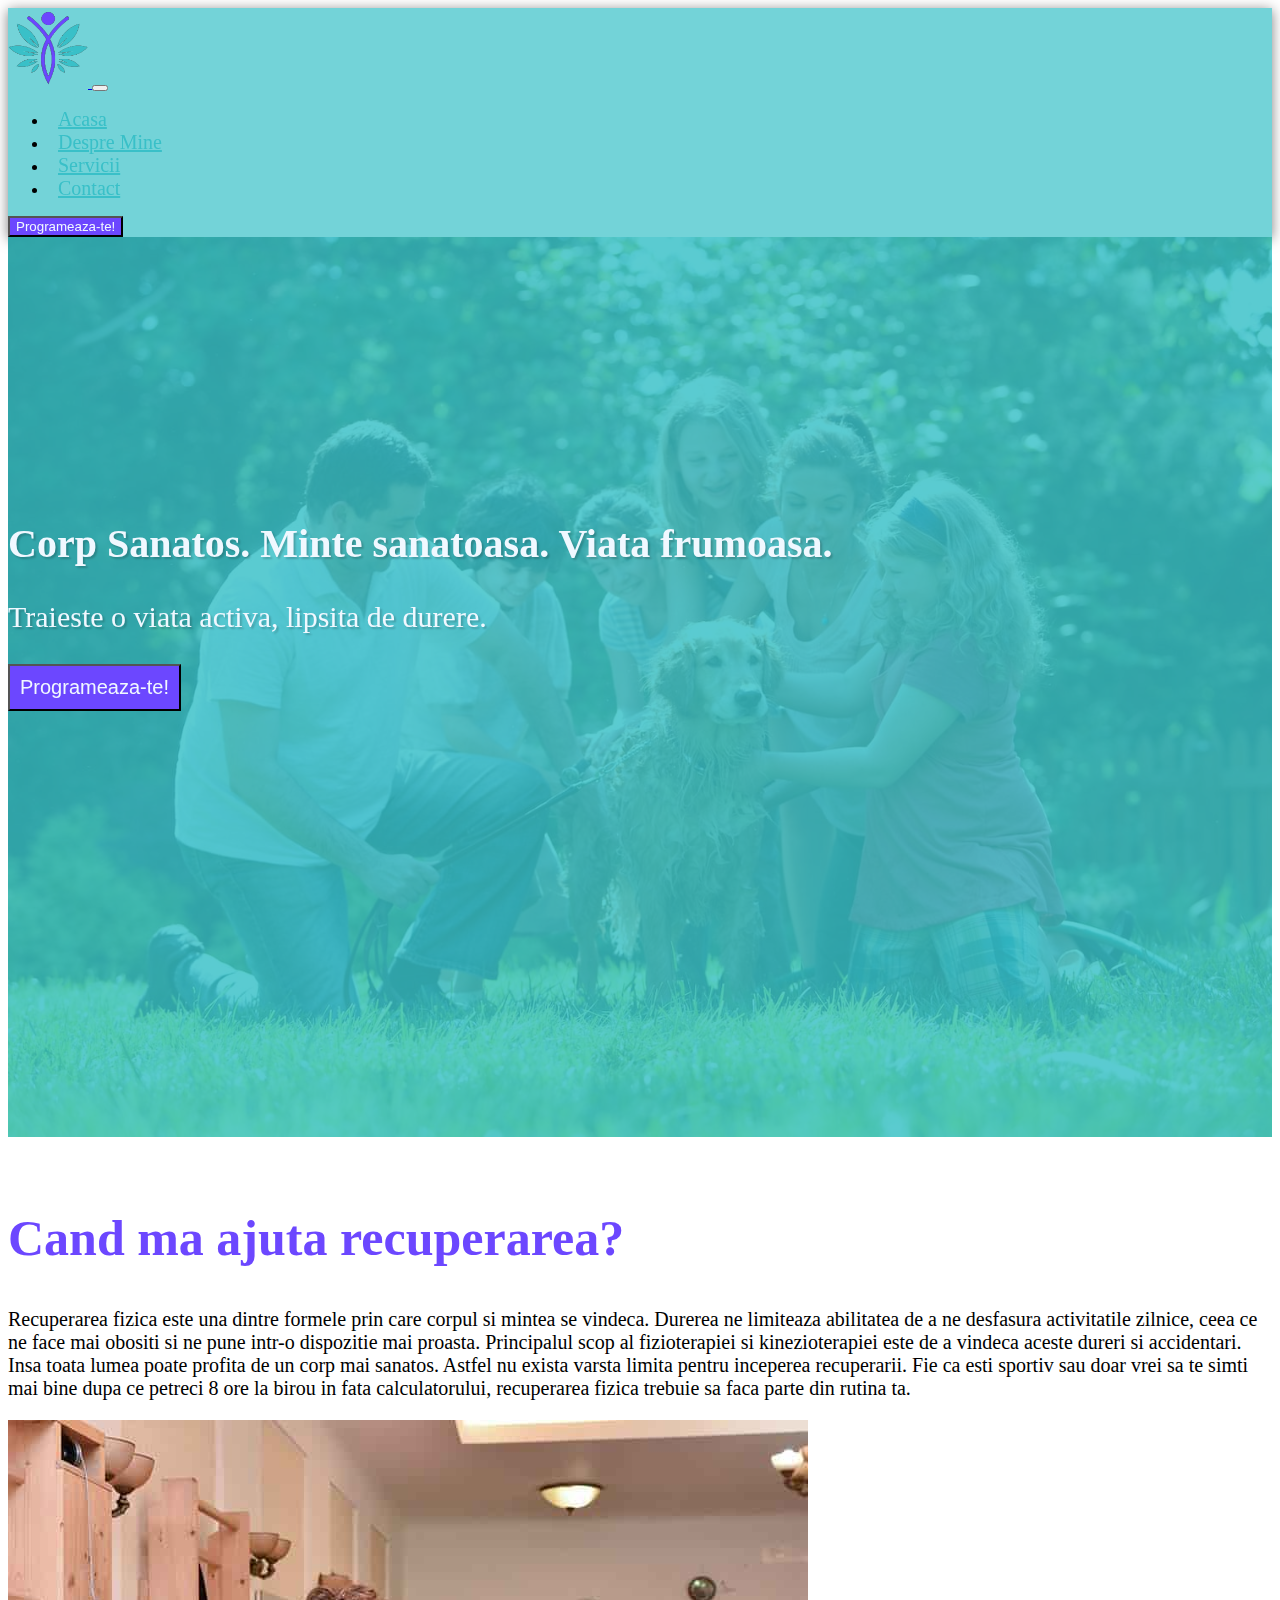
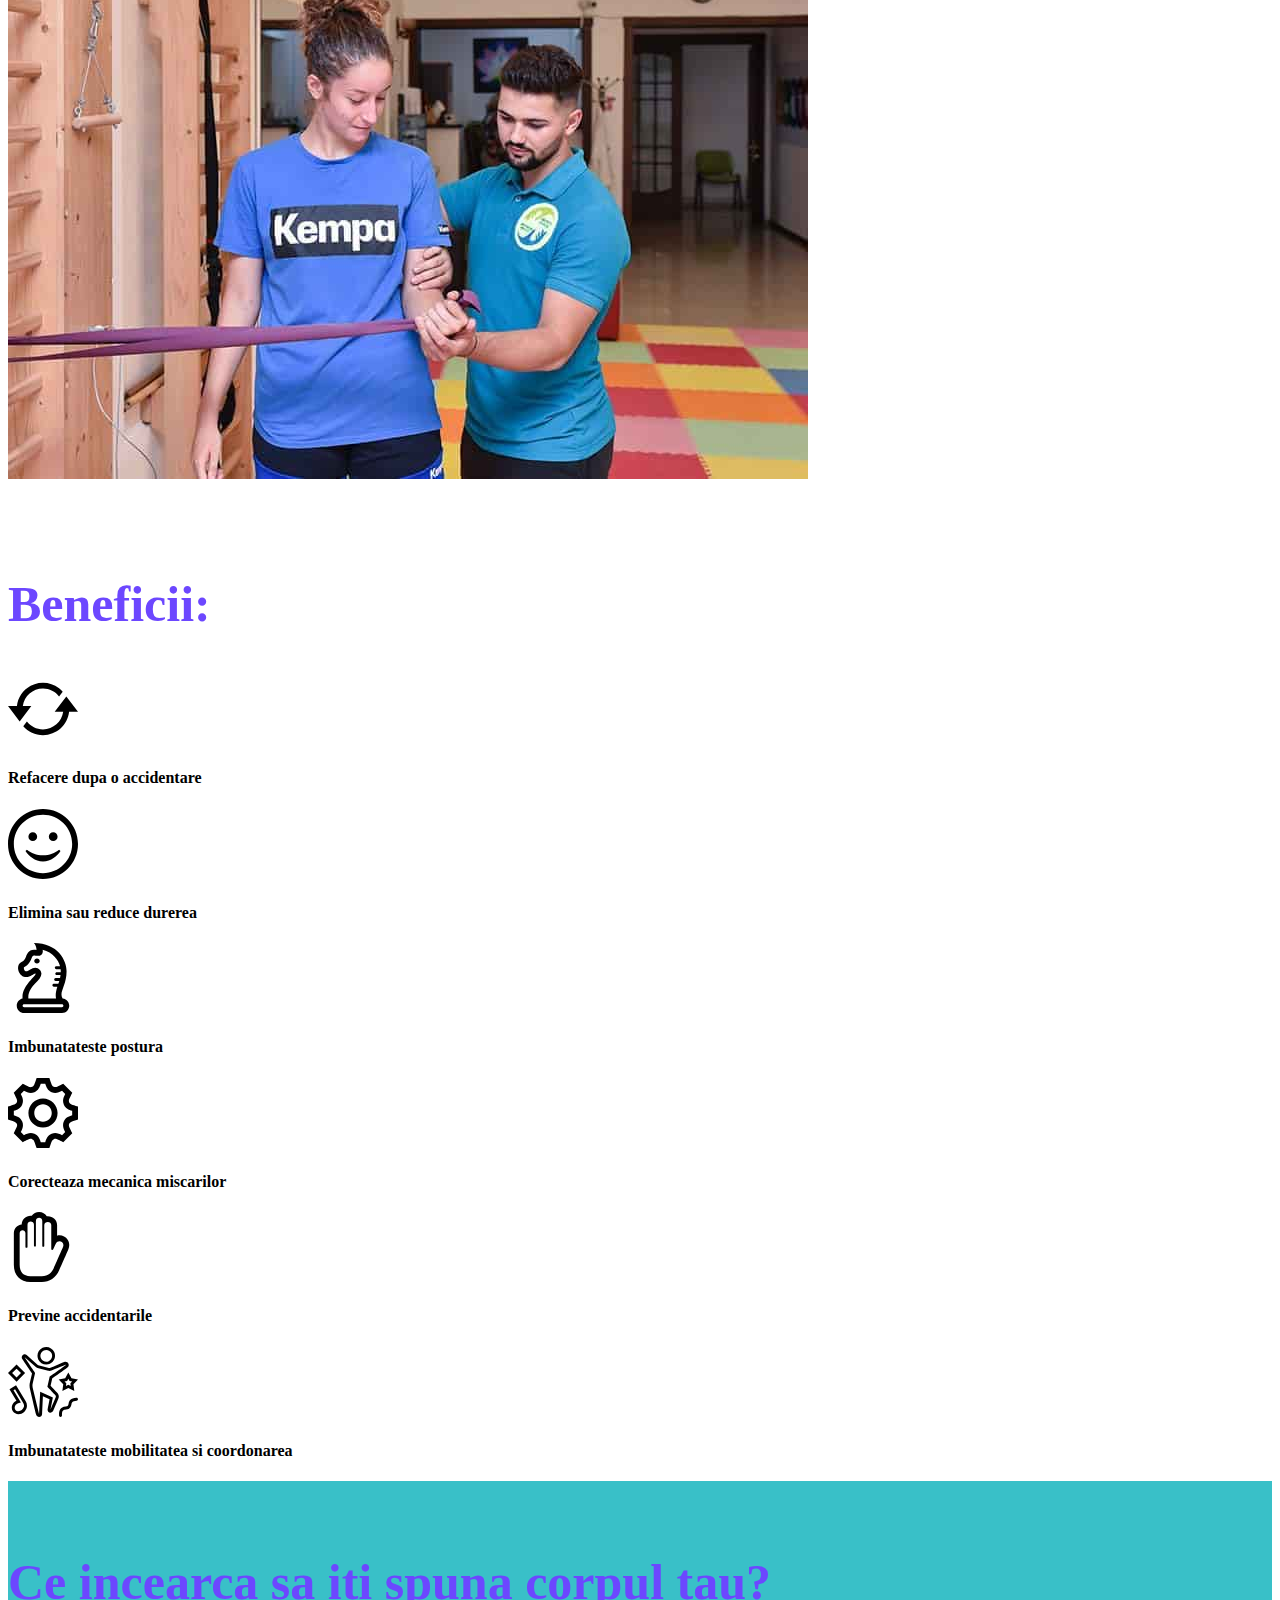
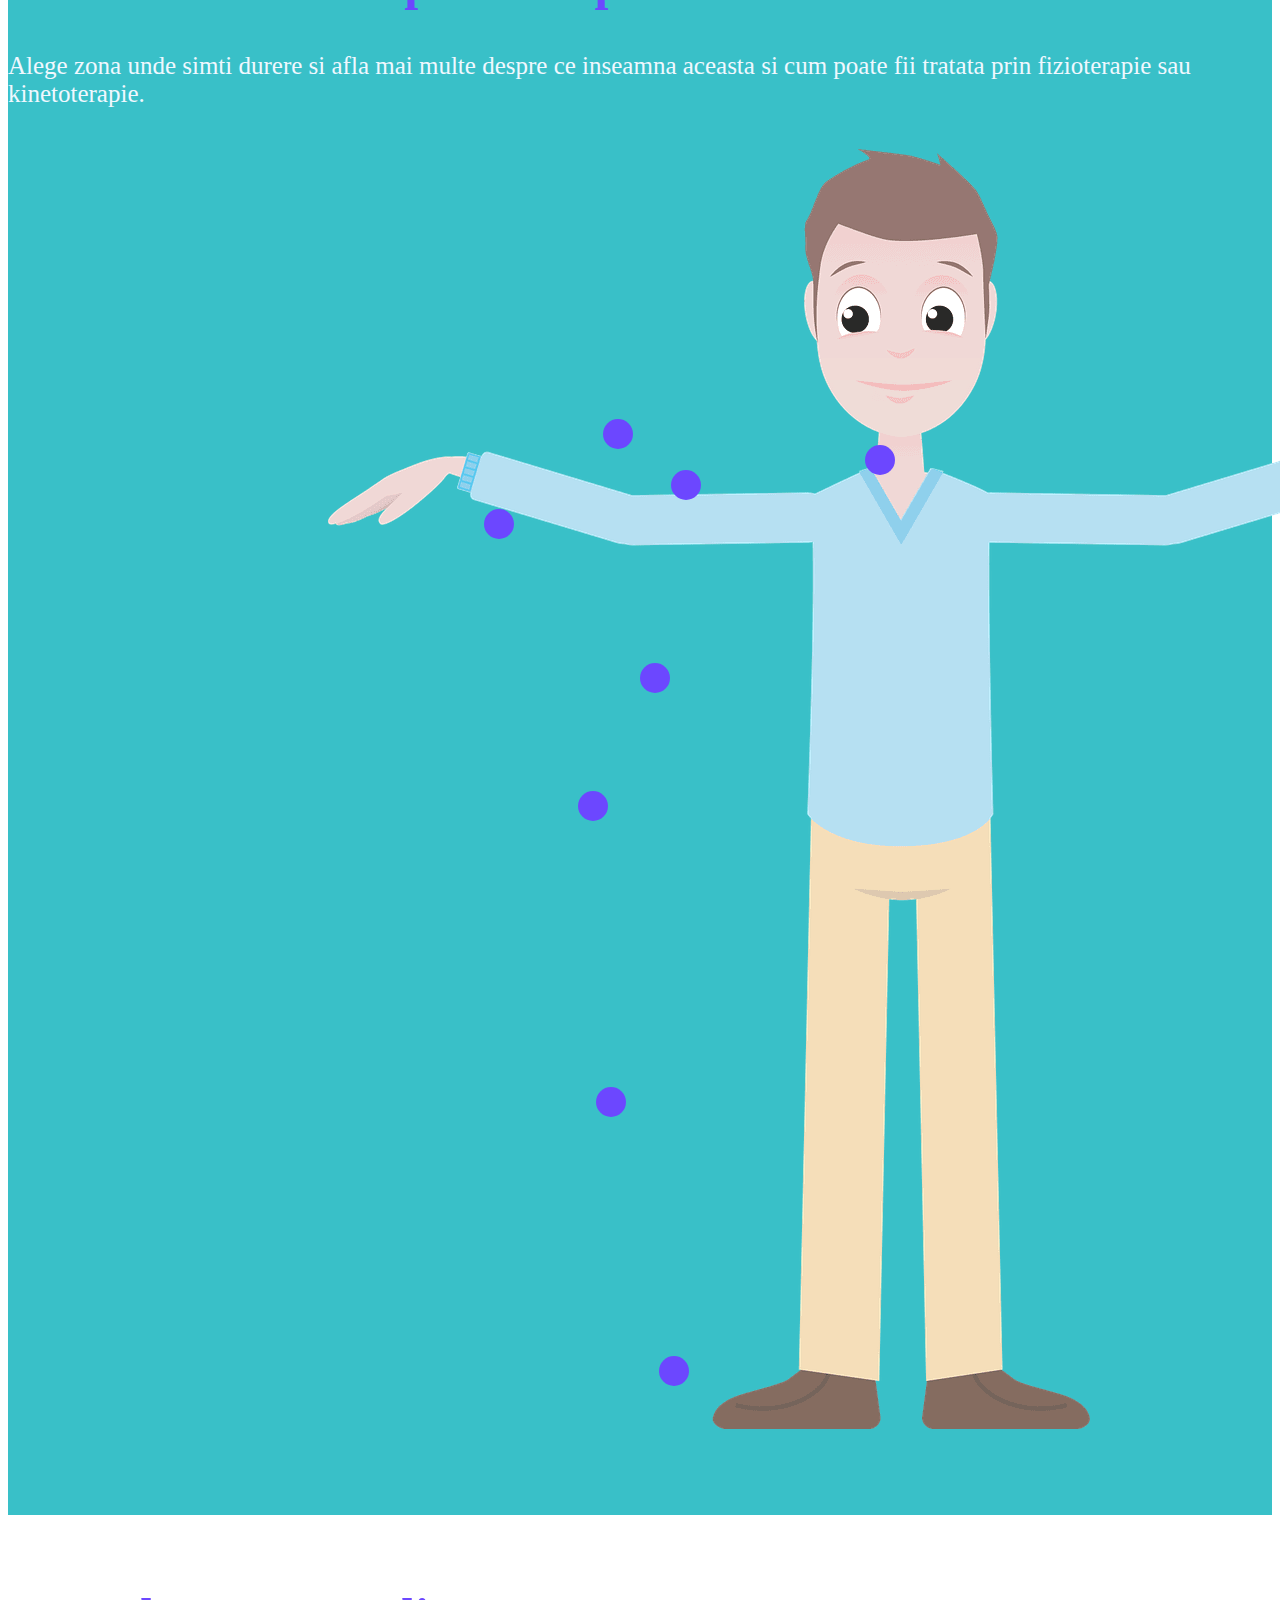
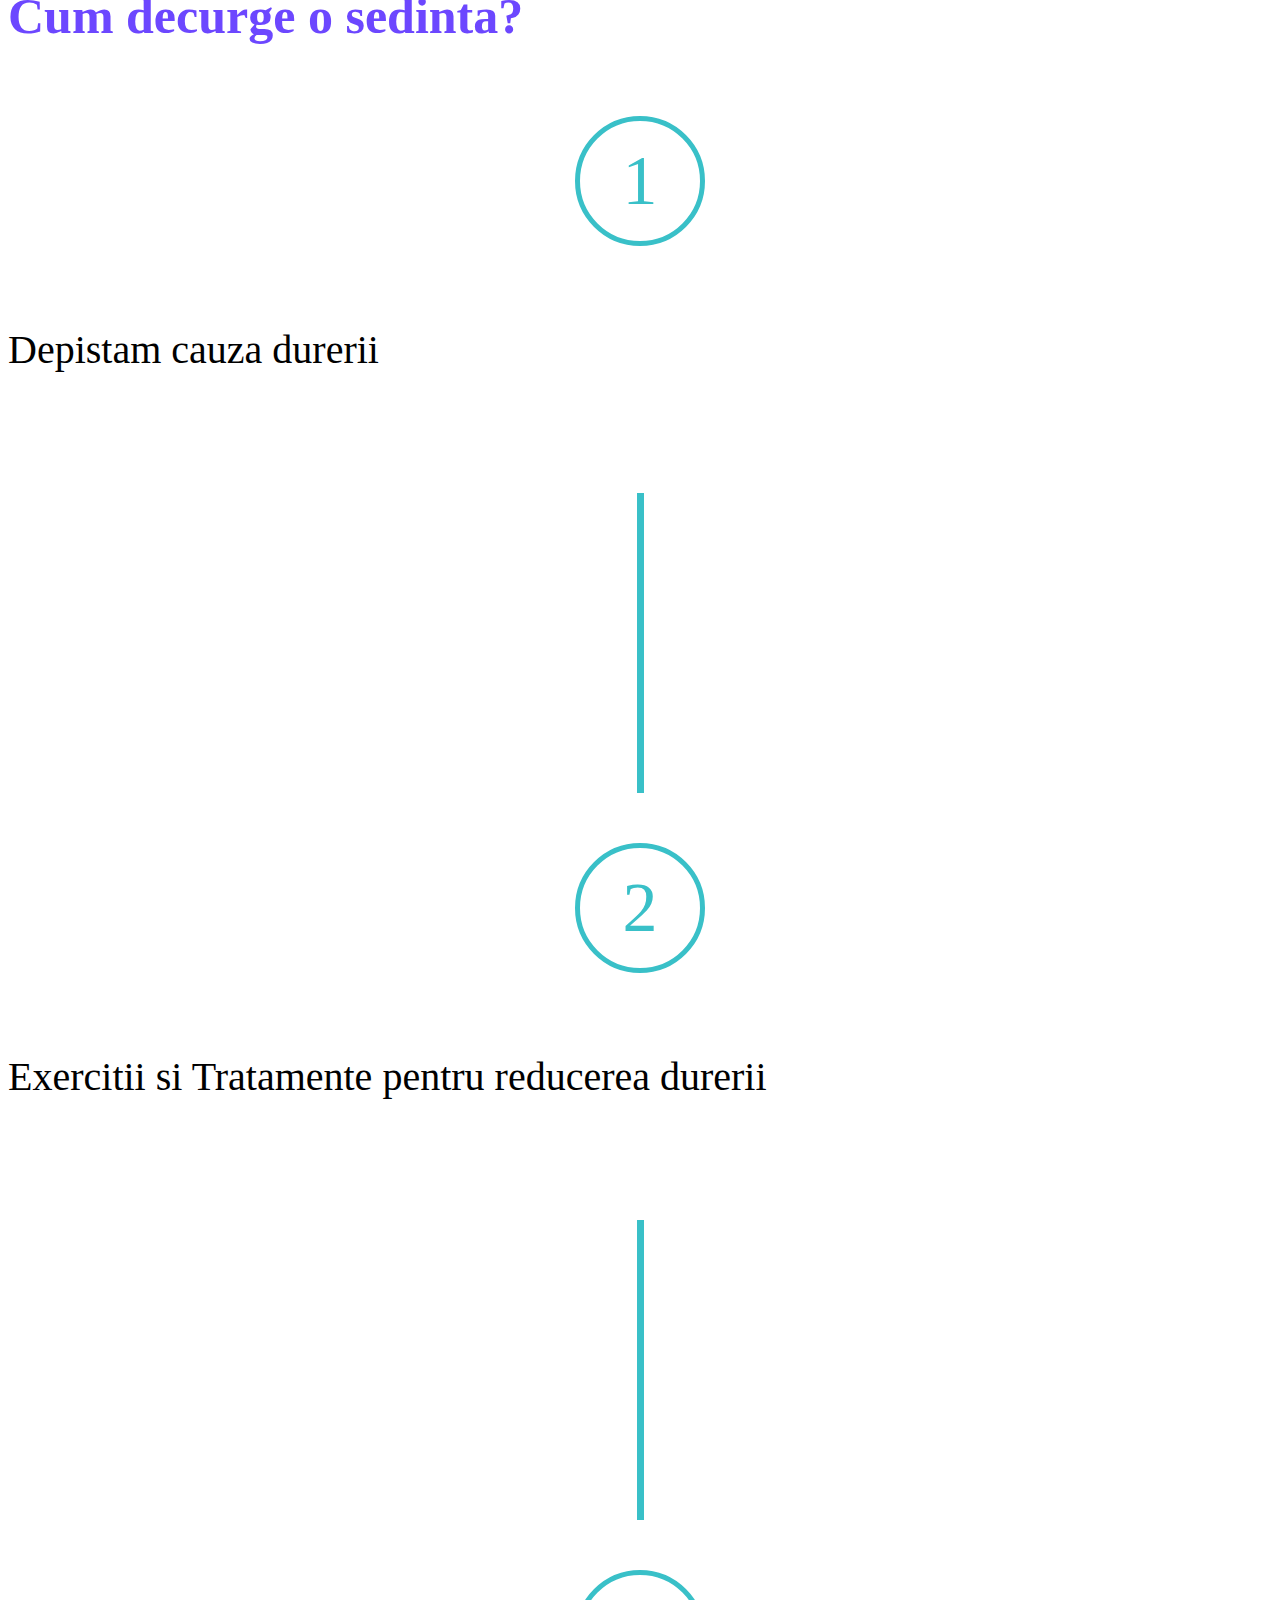
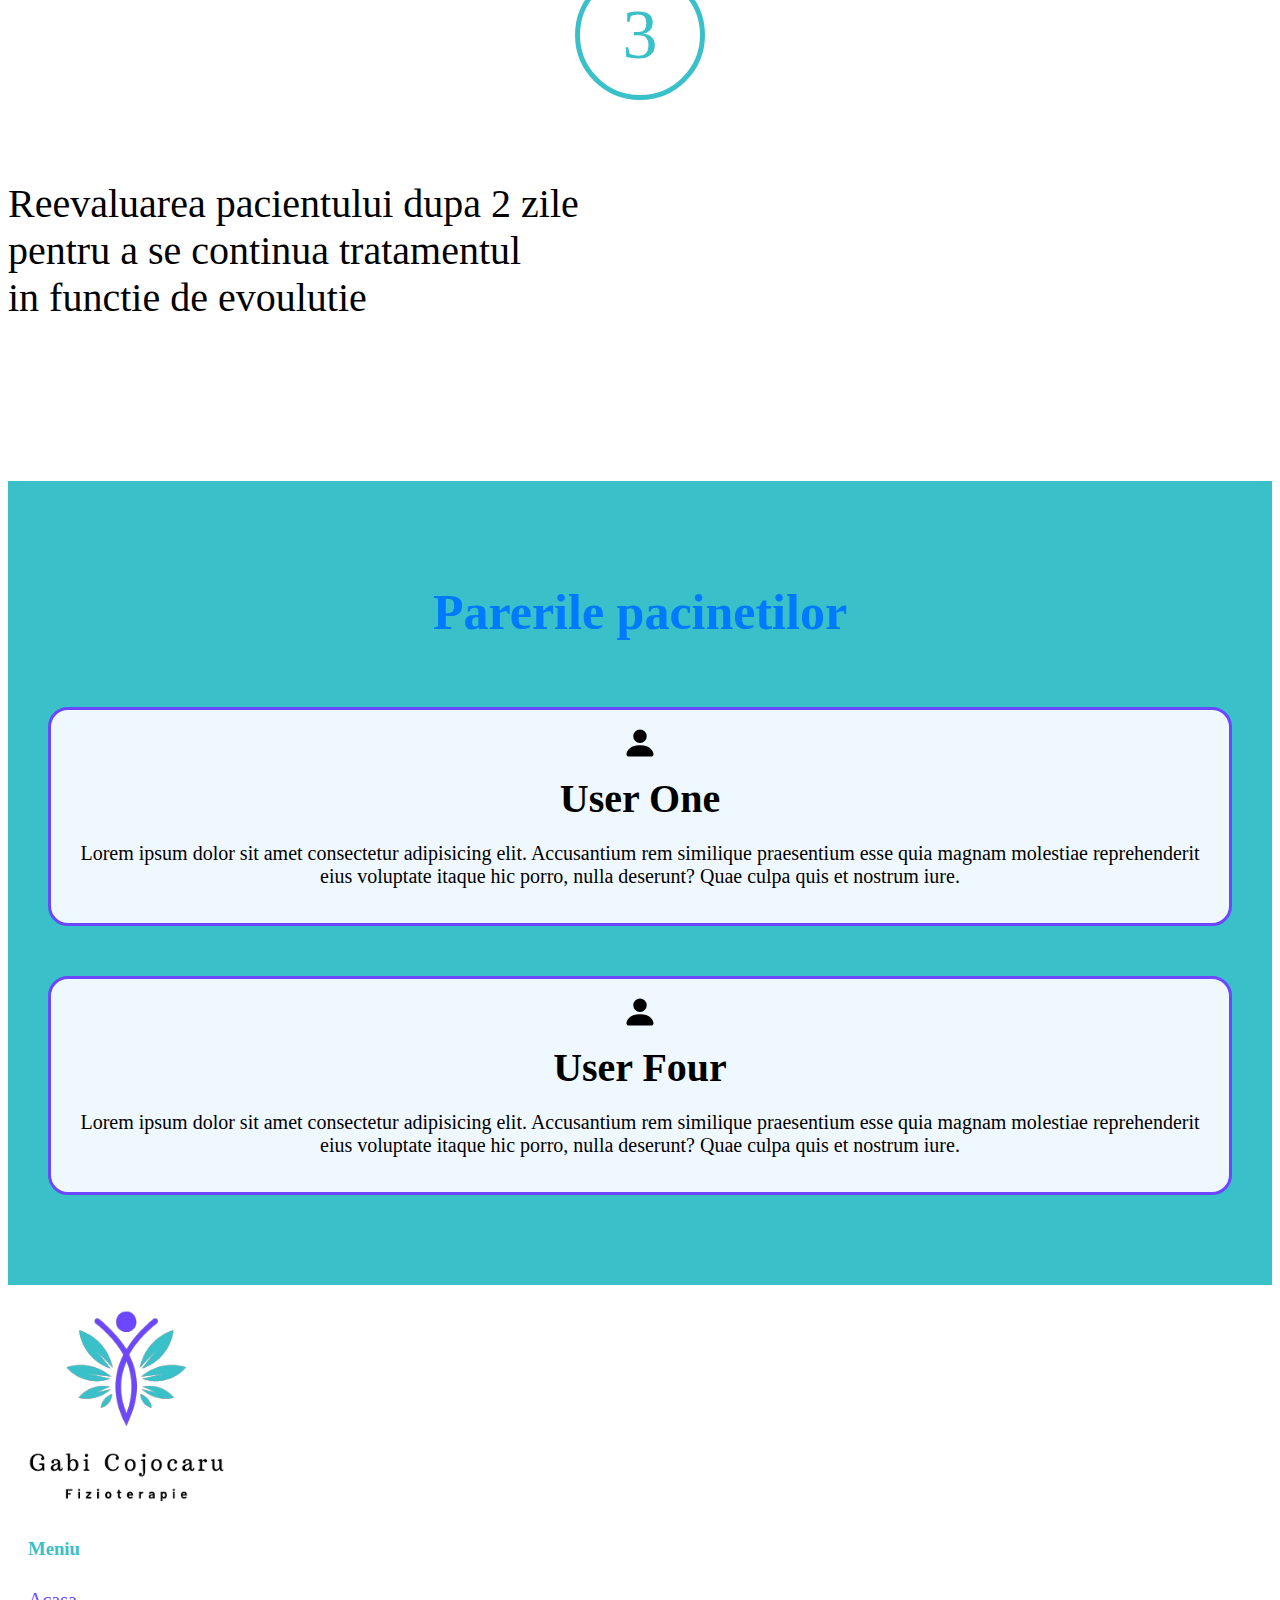
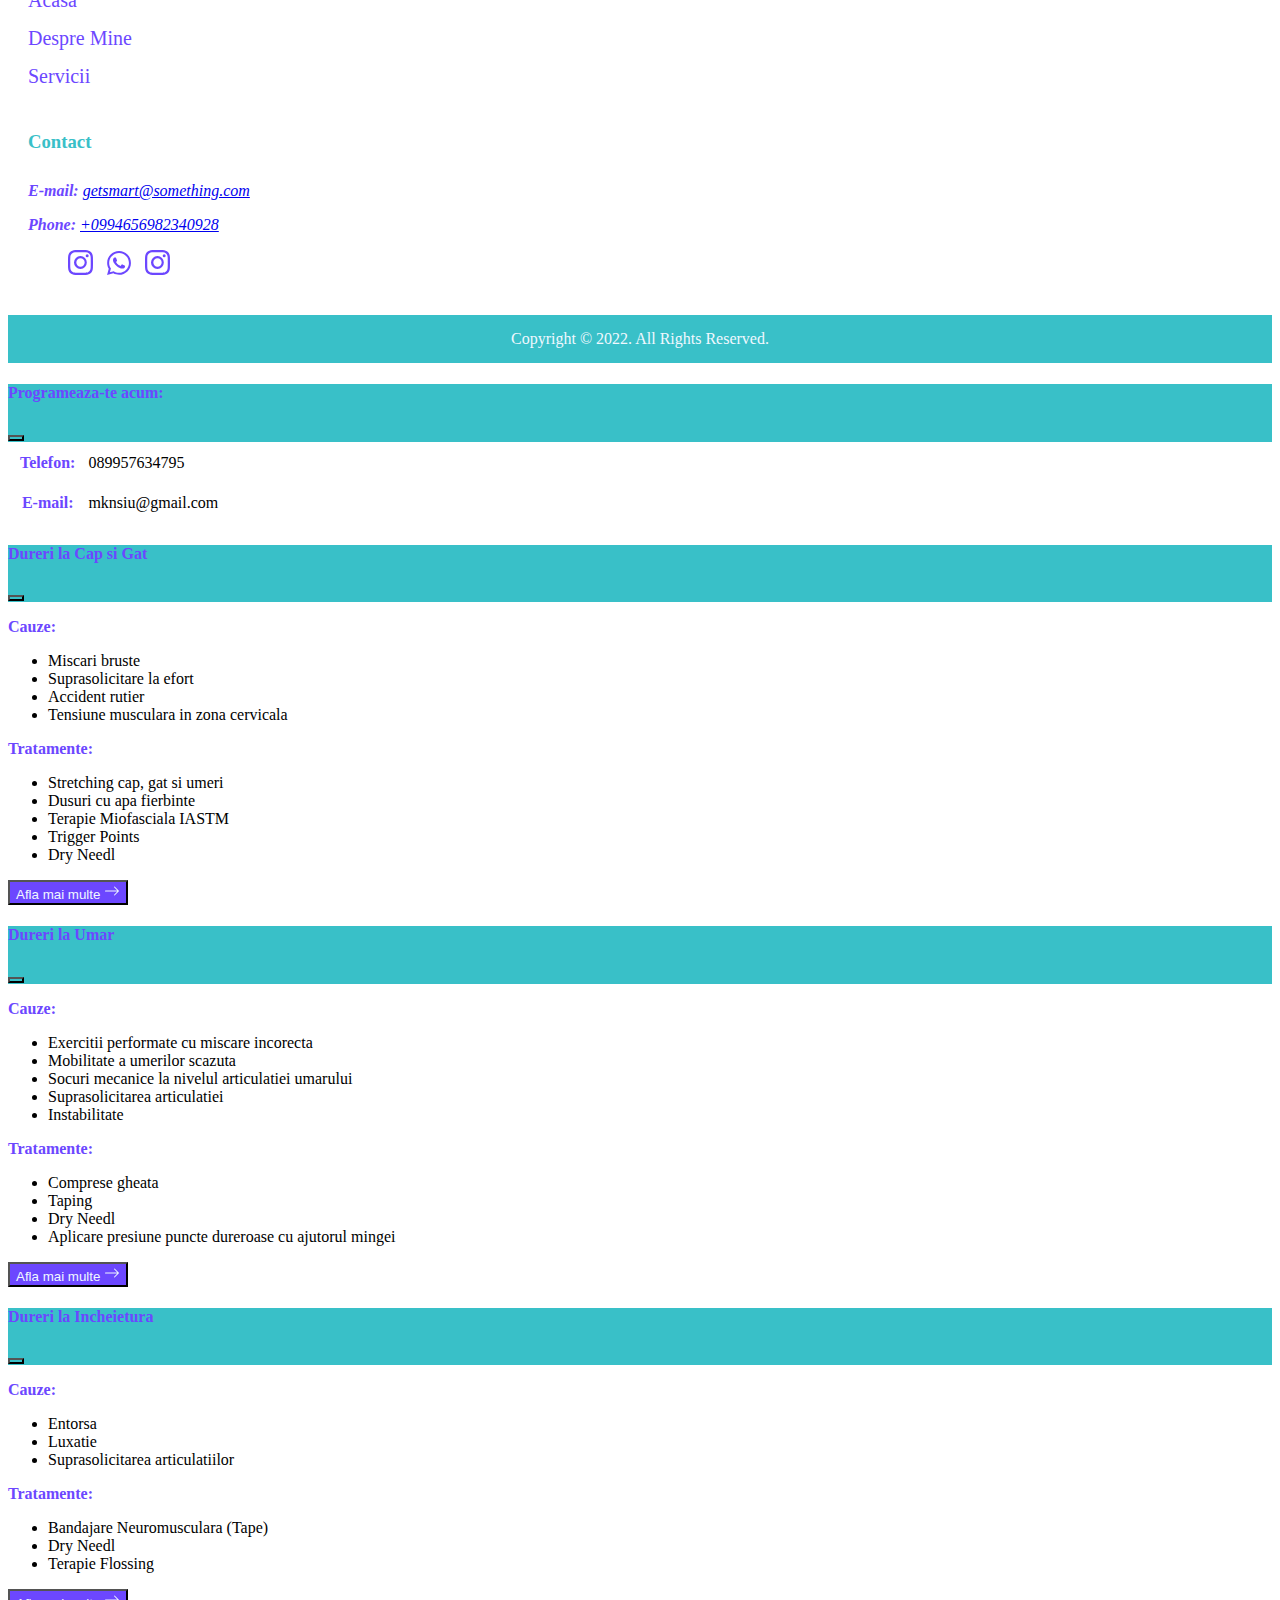
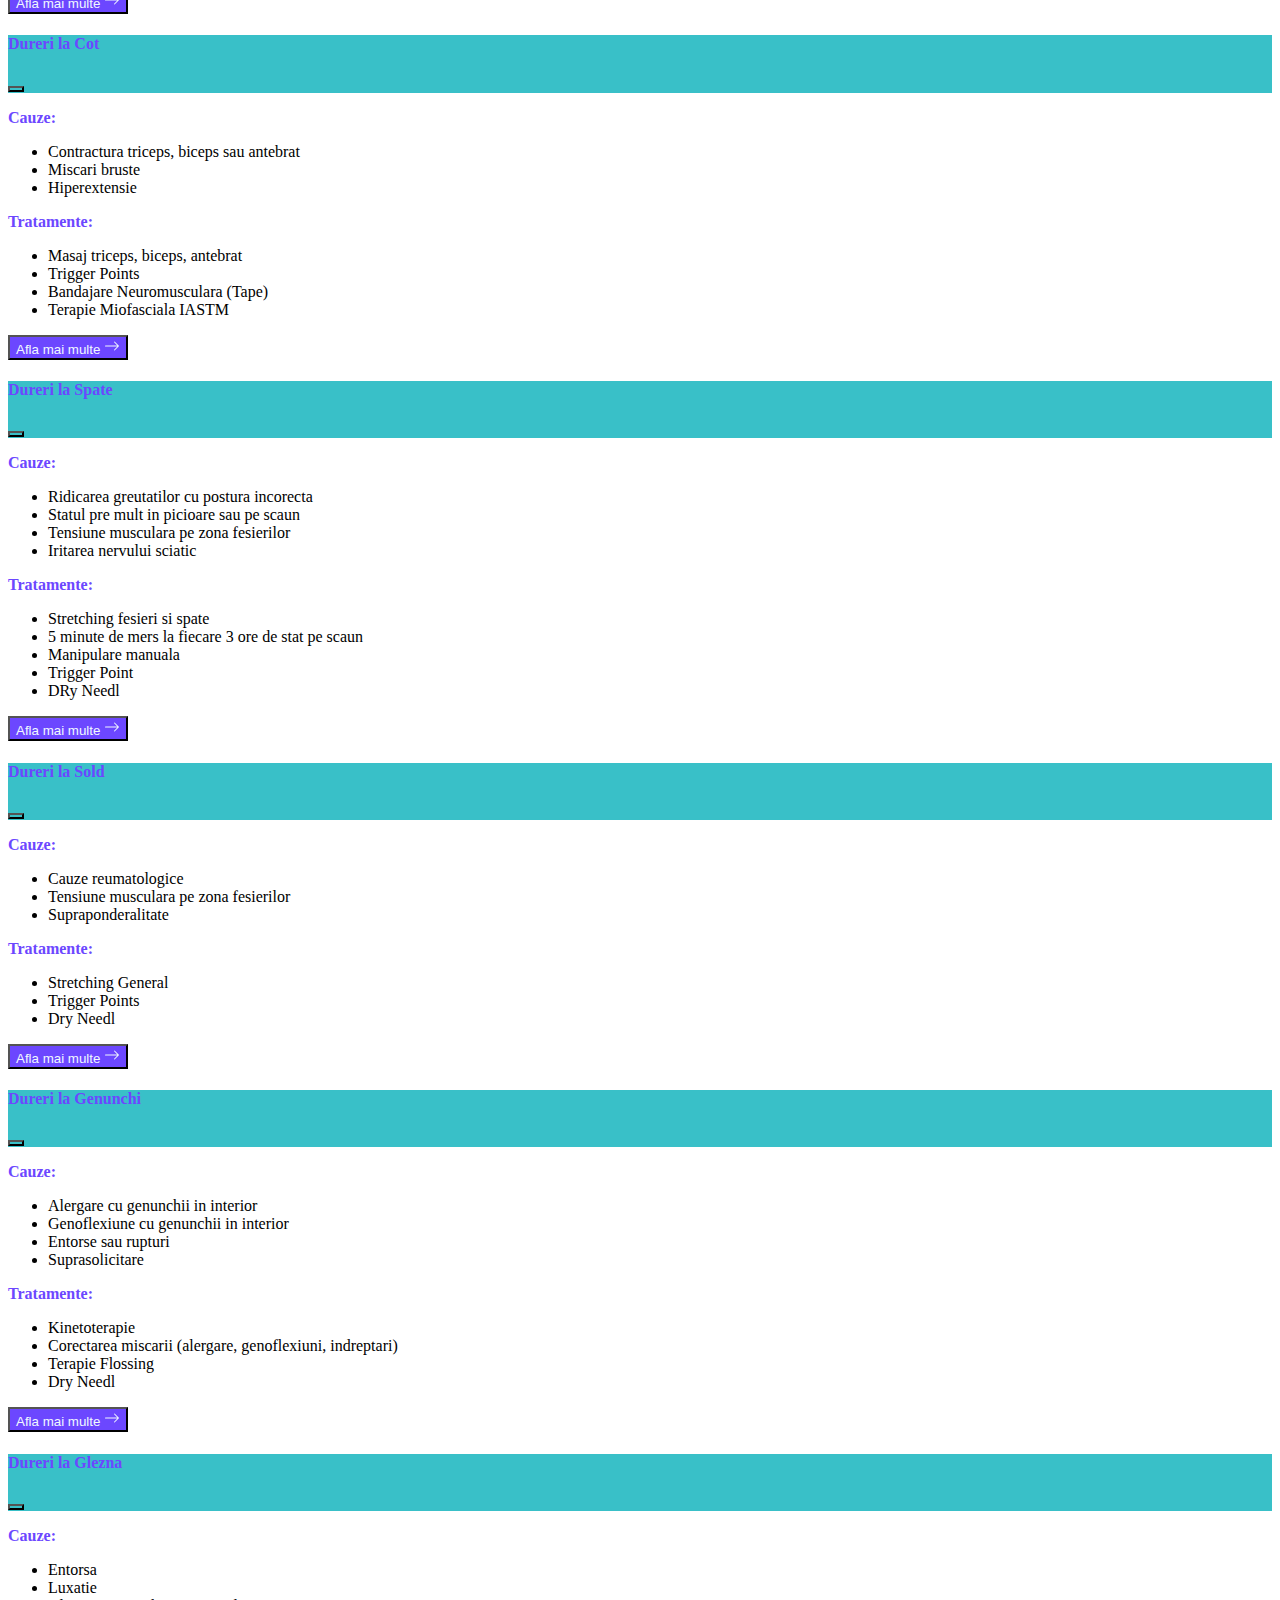
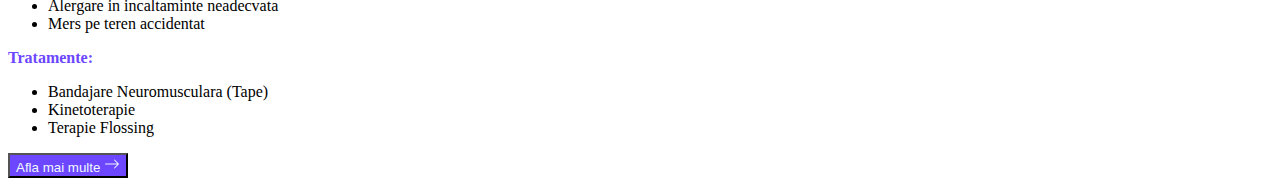
<file: index.html>
<!doctype html>
<html lang="en">
  <head>
    <!-- Required meta tags -->
    <meta charset="utf-8">
    <meta name="viewport" content="width=device-width, initial-scale=1">

    <!-- Bootstrap CSS -->
    <link href="https://cdn.jsdelivr.net/npm/bootstrap@5.0.2/dist/css/bootstrap.min.css" rel="stylesheet" integrity="sha384-EVSTQN3/azprG1Anm3QDgpJLIm9Nao0Yz1ztcQTwFspd3yD65VohhpuuCOmLASjC" crossorigin="anonymous">
    <link rel="stylesheet" href="style.css">

    <title>Gabi Cojo Fiziokinetoterapie</title>
  </head>
  <body>

     <!-- Navbar -->
    
     <nav class="navbar navbar-expand-lg navbar-dark custom_nav sticky-top px-5">

        <div class="container-fluid">

             <a href="index.html" class="navbar-brand">
                 <img src="img/Logo Cojo 3.png" alt="logo" class="img-fluid  logo">
            </a>
             <button class="navbar-toggler" type="button" data-bs-toggle="collapse" data-bs-target="#navbarContent" aria-controls="navbarContent" aria-expanded="false" aria-label="Toggle navigation">
                 <span class="navbar-toggler-icon"></span>
             </button>


           <div class="collapse navbar-collapse" id="navbarContent">

              <ul class="navbar-nav ms-auto  mb-2 mb-lg-0">

                  <li class="nav-item">
                      <a href="index.html" class="nav-link active" aria-current="page">Acasa</a>
                  </li>


                  <li class="nav-item">
                      <a href="about.html" class="nav-link">Despre Mine</a>
                  </li>


                  <li class="nav-item">
                      <a href="services.html" class="nav-link">Servicii</a>
                  </li>


                  <li class="nav-item">
                      <a href="contact.html" class="nav-link">Contact</a>
                  </li>


              </ul>

              <div class="d-flex">
                  <button class="btn btn-light btn_cta" data-bs-toggle="modal" data-bs-target="#ctaModal">Programeaza-te!</button>
              </div>

           </div>

        </div>



     </nav>

      <!-- Navbar -->





      <!-- Banner -->
 
      <header class="main-banner bg-image mb-5" style="background-image: url('./img/home-banner.jpg');">
      
          <div class="mask">
            <div class="main-banner-content text-center">
                <h2>Corp Sanatos. Minte sanatoasa. Viata frumoasa.</h2>
                <p>Traieste o viata activa, lipsita de durere.</p>
                <button class="btn btn-light banner-button" data-bs-toggle="modal" data-bs-target="#ctaModal">Programeaza-te!</button>
            </div>
          </div>
              

      </header>


      <!-- Banner -->







      <!-- Why? -->

      <section class="why mb-5">
          <div class="container">
              <div class="row">


                 <div class="col-lg-6 col-md-6 col-sm-12 mb-5">
                    <div class="text-holder">
                        <h2 class="why-title pb-4 pt-5">Cand ma ajuta recuperarea?</h2>
                        <p class="mb-5">
                          Recuperarea fizica este una dintre formele prin care corpul si mintea se vindeca. Durerea ne limiteaza abilitatea de a ne desfasura activitatile zilnice, ceea ce ne face mai obositi si ne pune intr-o dispozitie mai proasta. Principalul scop al fizioterapiei si 
                          kinezioterapiei este de a vindeca aceste dureri si accidentari. Insa toata lumea poate profita de un corp mai sanatos. Astfel nu exista varsta limita pentru inceperea recuperarii. Fie ca esti sportiv sau doar vrei sa te simti mai bine dupa ce petreci 8 ore la birou in fata calculatorului,
                          recuperarea fizica trebuie sa faca parte din rutina ta.
                        </p>
                    </div>
                 </div>


                 <div class="col-lg-6 col-md-6 col-sm-12">
                       <div class="image-holder text-center">
                           <img src="img/kempa.jpg" alt="why" class="img-fluid main-img">
                       </div>
                 </div>

              </div>


          </div>
      </section>



      <!-- Why? -->


      <!-- Beneficii -->

          <div class="benefits">
              <div class="container p-0">

                  <div class="row text-center mb-5">
                    <h2 class="benefits-title">Beneficii:</h2>
                  </div>


                  <div class="row mb-5 p-0">

                    
                    <div class="col-lg-2 col-md-4 col-sm-4 mb-4 p-0">
                        <div class="ben-box text-center">
                            <svg xmlns="http://www.w3.org/2000/svg" width="70" height="70" viewBox="0 0 24 24"><path d="M20.944 12.979c-.489 4.509-4.306 8.021-8.944 8.021-2.698 0-5.112-1.194-6.763-3.075l1.245-1.633c1.283 1.645 3.276 2.708 5.518 2.708 3.526 0 6.444-2.624 6.923-6.021h-2.923l4-5.25 4 5.25h-3.056zm-15.864-1.979c.487-3.387 3.4-6 6.92-6 2.237 0 4.228 1.059 5.51 2.698l1.244-1.632c-1.65-1.876-4.061-3.066-6.754-3.066-4.632 0-8.443 3.501-8.941 8h-3.059l4 5.25 4-5.25h-2.92z"/></svg>
                            <h4 class="pt-3  benefits-text">Refacere dupa o accidentare</h4>
                        </div>
                    </div>



                    <div class="col-lg-2 col-md-4 col-sm-4 mb-4 p-0">
                        <div class="ben-box text-center">
                            <svg xmlns="http://www.w3.org/2000/svg" width="70" height="70" viewBox="0 0 24 24"><path d="M12 2c5.514 0 10 4.486 10 10s-4.486 10-10 10-10-4.486-10-10 4.486-10 10-10zm0-2c-6.627 0-12 5.373-12 12s5.373 12 12 12 12-5.373 12-12-5.373-12-12-12zm5.507 13.941c-1.512 1.195-3.174 1.931-5.506 1.931-2.334 0-3.996-.736-5.508-1.931l-.493.493c1.127 1.72 3.2 3.566 6.001 3.566 2.8 0 4.872-1.846 5.999-3.566l-.493-.493zm-9.007-5.941c-.828 0-1.5.671-1.5 1.5s.672 1.5 1.5 1.5 1.5-.671 1.5-1.5-.672-1.5-1.5-1.5zm7 0c-.828 0-1.5.671-1.5 1.5s.672 1.5 1.5 1.5 1.5-.671 1.5-1.5-.672-1.5-1.5-1.5z"/>
                            </svg>
                            <h4 class="pt-3 benefits-text">Elimina sau reduce durerea</h4>
                        </div>
                    </div>



                    <div class="col-lg-2 col-md-4 col-sm-4 mb-4 p-0">
                        <div class="ben-box text-center">
                            <svg  xmlns="http://www.w3.org/2000/svg" width="70" height="70" viewBox="0 0 24 24"><path d="M4.991 19.053c-.365-4.385 4.436-7.43 4.468-8.513.003-.084-.058-.09-.114-.088-.527.02-2.061 1.722-3.939 1.108-1.194-.389-1.89-1.705-1.96-2.805-.065-1.021.378-1.859 1.186-2.242.984-.466 1.279-1.209 1.592-1.997.182-.456.72-2.238 2.696-2.238.305 0 .578.044.821.086.119-.565-.254-1.828-.883-2.364 8.276.037 11.226 5.967 11.226 9.652 0 5.012-2.729 7.166-1.37 9.357 1.585.138 2.286 1.511 2.286 2.491 0 1.198-.953 2.5-2.5 2.5h-13c-1.196 0-2.5-.946-2.5-2.5 0-1.197.847-2.211 1.991-2.447zm14.009 2.447c0-.276-.223-.5-.5-.5h-13c-.276 0-.5.224-.5.5 0 .277.224.5.5.5h13c.277 0 .5-.223.5-.5zm-1.149-13.5c-.602-2.197-2.408-4.682-5.981-5.655.332 1.324-.543 2.323-2.416 2-.955-.169-.998-.027-1.371.911-.359.9-.9 2.262-2.594 3.065-.181.194.102 1.196.536 1.337.852.278 1.93-1.201 3.339-1.201 1.207 0 2.076 1.099 2.094 2.041.027 1.135-.914 2.111-2.003 3.239-1.392 1.444-2.678 3.247-2.467 5.263h9.503c-.256-.91-.156-2.205.423-4h-1.195c-.239 0-.5-.189-.5-.5 0-.31.26-.5.5-.5h1.541c.11-.319.222-.651.323-1h-1.251c-.31 0-.5-.259-.5-.5 0-.239.19-.5.5-.5h1.506c.068-.318.124-.65.166-1h-1.285c-.239 0-.5-.189-.5-.5 0-.31.26-.5.5-.5h1.36c.01-.382.008-.643-.034-1h-1.491c-.239 0-.5-.189-.5-.5 0-.31.26-.5.5-.5h1.297zm-7.911-2.684c.519 0 .94.378.94.842 0 .465-.421.842-.94.842-.518 0-.94-.377-.94-.842 0-.464.422-.842.94-.842z"/></svg>
                            <h4 class="pt-3 benefits-text">Imbunatateste postura</h4>
                        </div>
                    </div>



                    <div class="col-lg-2 col-md-4 col-sm-4 mb-4 p-0">
                        <div class="ben-box text-center">
                            <svg xmlns="http://www.w3.org/2000/svg" width="70" height="70" viewBox="0 0 24 24"><path d="M24 14.187v-4.374c-2.148-.766-2.726-.802-3.027-1.529-.303-.729.083-1.169 1.059-3.223l-3.093-3.093c-2.026.963-2.488 1.364-3.224 1.059-.727-.302-.768-.889-1.527-3.027h-4.375c-.764 2.144-.8 2.725-1.529 3.027-.752.313-1.203-.1-3.223-1.059l-3.093 3.093c.977 2.055 1.362 2.493 1.059 3.224-.302.727-.881.764-3.027 1.528v4.375c2.139.76 2.725.8 3.027 1.528.304.734-.081 1.167-1.059 3.223l3.093 3.093c1.999-.95 2.47-1.373 3.223-1.059.728.302.764.88 1.529 3.027h4.374c.758-2.131.799-2.723 1.537-3.031.745-.308 1.186.099 3.215 1.062l3.093-3.093c-.975-2.05-1.362-2.492-1.059-3.223.3-.726.88-.763 3.027-1.528zm-4.875.764c-.577 1.394-.068 2.458.488 3.578l-1.084 1.084c-1.093-.543-2.161-1.076-3.573-.49-1.396.581-1.79 1.693-2.188 2.877h-1.534c-.398-1.185-.791-2.297-2.183-2.875-1.419-.588-2.507-.045-3.579.488l-1.083-1.084c.557-1.118 1.066-2.18.487-3.58-.579-1.391-1.691-1.784-2.876-2.182v-1.533c1.185-.398 2.297-.791 2.875-2.184.578-1.394.068-2.459-.488-3.579l1.084-1.084c1.082.538 2.162 1.077 3.58.488 1.392-.577 1.785-1.69 2.183-2.875h1.534c.398 1.185.792 2.297 2.184 2.875 1.419.588 2.506.045 3.579-.488l1.084 1.084c-.556 1.121-1.065 2.187-.488 3.58.577 1.391 1.689 1.784 2.875 2.183v1.534c-1.188.398-2.302.791-2.877 2.183zm-7.125-5.951c1.654 0 3 1.346 3 3s-1.346 3-3 3-3-1.346-3-3 1.346-3 3-3zm0-2c-2.762 0-5 2.238-5 5s2.238 5 5 5 5-2.238 5-5-2.238-5-5-5z"/></svg>
                            <h4 class="pt-3 benefits-text">Corecteaza mecanica miscarilor</h4>
                        </div>
                    </div>



                    <div class="col-lg-2 col-md-4 col-sm-4 mb-4 p-0">
                        <div class="ben-box text-center">
                            <svg xmlns="http://www.w3.org/2000/svg" width="70" height="70" viewBox="0 0 24 24"><path d="M11.75 3.092v8.538c0 .383.688.391.688 0v-7.17c0-1.357 2.395-1.399 2.395 0v8.125c0 .5.491.573.676.197.176-.361.908-1.974.917-1.991.735-1.541 3.193-.605 2.429 1.209-.19.492-2.544 5.832-3.144 7.179-.629 1.411-1.857 2.821-4.126 2.821h-3.94c-2.388 0-3.645-1.417-3.645-3.895v-10.812c0-1.434 1.976-1.362 1.976-.066v4.741c0 .391.715.389.715 0v-7.618c0-1.475 2.208-1.435 2.208 0v7.192c0 .397.664.378.664-.008v-8.442c0-1.435 2.187-1.477 2.187 0zm-1.081-3.092c-1.055 0-1.972.499-2.53 1.277-1.833-.2-3.391 1.146-3.446 2.972-1.554.143-2.693 1.403-2.693 3.044v10.812c0 3.636 2.163 5.895 5.645 5.895h3.94c2.686 0 4.8-1.423 5.953-4.006.437-.981 2.873-6.496 3.17-7.24.464-1.119.373-2.297-.25-3.236-.761-1.146-2.233-1.75-3.624-1.41v-3.649c0-1.914-1.646-3.203-3.53-3.017-.532-.879-1.492-1.442-2.635-1.442z"/></svg>
                            <h4 class="pt-3 benefits-text">Previne accidentarile</h4>
                        </div>
                    </div>



                    <div class="col-lg-2 col-md-4 col-sm-4 mb-4 p-0">
                        <div class="ben-box text-center">
                            <svg  xmlns="http://www.w3.org/2000/svg"  width="70" height="70" viewBox="0 0 24 24"><path d="M1.886 14.826l2.534 4.24-.669.155c-.67.154-1.152.529-1.356 1.052-.161.416-.124.875.099 1.199.24.352.64.553 1.097.553.808 0 1.6-.635 1.835-1.424.102-.339.148-.865-.206-1.441l-2.803-4.656-.531.322zm1.705 8.199c-.792 0-1.493-.359-1.921-.984-.407-.596-.486-1.41-.206-2.129.25-.643.755-1.15 1.427-1.453l-2.374-3.972 2.239-1.359 3.317 5.512c.426.69.537 1.491.311 2.248-.276.926-1.288 2.137-2.793 2.137m14.433.975c.275-.01.491-.24.482-.518-.057-1.629.359-1.939 1.376-2.052 1.502-.17 1.71-1.084 1.86-1.752.161-.707.267-1.176 1.78-1.256.275-.014.487-.248.471-.526-.012-.275-.243-.49-.524-.472-2.095.109-2.473 1.025-2.701 2.033-.139.609-.201.889-.997.978-2.075.233-2.315 1.62-2.265 3.082.01.27.232.483.5.483h.018zm2.665-11.032l.811.388-.118-.893.62-.653-.886-.164-.427-.792-.429.792-.885.164.62.653-.119.893.813-.388zm2.046 2.087l-2.046-.978-2.047.978.299-2.25-1.564-1.644 2.231-.412 1.081-1.996 1.08 1.996 2.23.412-1.562 1.644.298 2.25zm-9.622-14.054c-.291 0-.573.062-.839.185-1.008.464-1.451 1.663-.988 2.672.449.977 1.685 1.441 2.671.989.489-.226.86-.627 1.046-1.132.187-.505.165-1.052-.059-1.541-.328-.712-1.046-1.173-1.831-1.173m.004 5.031c-1.173 0-2.249-.689-2.739-1.755-.693-1.511-.031-3.305 1.478-4 .398-.183.821-.276 1.257-.276 1.174 0 2.25.689 2.739 1.755.336.731.367 1.55.089 2.305-.279.757-.835 1.358-1.566 1.694-.398.184-.821.277-1.258.277m-7.384-2.536c.911 1.47 3.573 5.365 3.573 5.365l-.785 3.399c-.237.886-.13 1.453.047 2.159l2.076 8.591.386-7.645 4.354 1.984s-.602 3.082-.804 4.135c0 0 1.429-3.385 1.772-4.228.138-.342.074-.547-.301-.961-.704-.783-2.549-2.706-2.549-2.706l.791-3.449s4.197-2.938 5.469-3.912c.064-.048.063-.085.053-.114l-.09-.066c-.888.334-2.443 1.008-3.63 1.522l-1.165.504c-.366.156-.775.189-1.16.09l-3.325-.836c-.368-.092-.712-.273-.996-.526l-3.716-3.306zm4.921 20.492c-.401-.002-.891-.248-1.059-.937-.498-2.034-1.999-8.395-1.999-8.395-.197-.791-.338-1.54-.045-2.638l.682-2.955c-.521-.763-2.542-3.727-3.339-4.938-.223-.34-.249-.742-.069-1.077.297-.551 1.101-.719 1.571-.3l3.717 3.306c.164.145.363.251.575.304l3.326.836c.173.045.358.03.523-.041l1.162-.501c1.196-.518 2.765-1.198 3.573-1.516.616-.244 1.291.068 1.491.657.151.449-.003.932-.394 1.231-1.159.886-4.42 3.177-5.187 3.716l-.584 2.546c.456.477 1.63 1.71 2.194 2.337.445.49.85 1.113.486 2.012-.343.845-.958 2.298-1.416 3.384l-.366.866c-.284.675-1.263.837-1.698.31-.195-.236-.266-.557-.2-.898.155-.809.5-2.578.653-3.364l-2.284-1.041c-.067 1.557-.22 5.104-.274 6.075-.033.591-.47 1.021-1.039 1.021m-7.72-17.988l-2.934 2.937 2.934 2.937 2.935-2.937-2.935-2.937zm0 1.415l1.521 1.522-1.521 1.522-1.52-1.522 1.52-1.522z"/></svg>
                            <h4 class="pt-3 benefits-text">Imbunatateste mobilitatea si coordonarea</h4>
                        </div>
                    </div>


                  </div>

              </div>
          </div>

      <!-- Beneficii -->





      <!-- How can I help? -->

      <div class="select-pain mb-5">
          <div class="container">

             <div class="row">
                 <div class="select-pain-title text-center pb-5 pt-4">
                     <h2>Ce incearca sa iti spuna corpul tau?</h2>
                 </div>
             </div>

             <div class="row">

                  <div class="select-pain-text text-start">
                      <p>Alege zona unde simti durere si afla mai multe despre ce inseamna aceasta si cum poate fii tratata prin fizioterapie sau kinetoterapie.</p>
                  </div>

             </div>

             <div class="row">
                 <div class="select-pain-chart">
                    <div class="select-pain-media">
                        <div class="select-pain-media-inner">
                            <img src="img/body2.png" alt="body" class="select-img img-fluid">


                            <a href="#" id="head-and-neck" class="select-pain-dot  head-and-neck" data-bs-toggle="modal" data-bs-target="#capModal">
                                <div class="dot-text">Cap si Gat</div>
                            </a>
             


                            <a href="#" id="shoulder" class="select-pain-dot shoulder" data-bs-toggle="modal" data-bs-target="#umarModal">
                                <span class="dot-text">Umar</span>
                            </a>


                            <a href="#" id="elbow" class="select-pain-dot  elbow" data-bs-toggle="modal" data-bs-target="#cotModal">
                                <span class="dot-text">Cot</span>
                            </a>


                            <a href="#" id="wrist" class="select-pain-dot  wrist" data-bs-toggle="modal" data-bs-target="#wristModal">
                                <span class="dot-text">Incheietura</span>
                            </a>


                            <a href="#" id="hips" class="select-pain-dot  hips" data-bs-toggle="modal" data-bs-target="#soldModal">
                                <span class="dot-text">Sold</span>
                            </a>


                            <a href="#" id="back" class="select-pain-dot  back" data-bs-toggle="modal" data-bs-target="#spateModal">
                                <span class="dot-text">Spate</span>
                            </a>


                            <a href="#" id="knee" class="select-pain-dot  knee" data-bs-toggle="modal" data-bs-target="#genunchiModal">
                                <span class="dot-text">Genunchi</span>
                            </a>


                            <a href="#" id="ankle" class="select-pain-dot  ankle" data-bs-toggle="modal" data-bs-target="#gleznaModal">
                                <span class="dot-text">Glezna</span>
                            </a>
                        </div>
                    </div>
                 </div>
             </div>

          </div>
      </div>

      <!-- How can I help? -->




      <!-- Step by step -->

      <div class="step mb-5">
          <div class="container text-center">

            <div class="row mb-5">
                <div class="step-title">
                    <h2>Cum decurge o sedinta?</h2>
                </div>
            </div>



            <div class="row">
                <div class="step">
                    <div class="step-box">
                        <h3>1</h3>
                    </div>
                    <p>Depistam cauza durerii</p>
                </div>
            </div>


           
            <div class="step-link"></div>




            <div class="row">
                <div class="step">
                    <div class="step-box">
                        <h3>2</h3>
                    </div>
                    <p>Exercitii si Tratamente pentru reducerea durerii</p>
                </div>
            </div>



            <div class="step-link"></div>




            <div class="row">
                <div class="step">
                    <div class="step-box">
                        <h3>3</h3>
                    </div>
                    <p>Reevaluarea pacientului dupa 2 zile <br>
                        pentru a se continua tratamentul <br>
                        in functie de evoulutie</p>
                </div>
            </div>

          </div>
      </div>

      <!-- Step by step -->



      <!-- Reviews slider-->

      <section class="reviews-slider">

        <div class="container">


            <div class="row justify-content-center">
                <div class="col-lg-6 col-md-6">

                  <div class="reviews-title">
                      <h2>Parerile pacinetilor</h2>
                  </div>

                </div>
            </div>


            <div class="row">

               <div class="col-lg-12">


                  <div id="carouselExampleSlidesOnly" class="carousel slide" data-bs-ride="carousel">


                    <div class="carousel-inner">


                      <div class="carousel-item active">
        
                             <div class="row justify-content-center">
                              <div class="col-lg-6 col-md-6 col-sm-12">
                                 <div class="review-card">
                                     <div class="review-card-body">
                                        <svg xmlns="http://www.w3.org/2000/svg" width="36" height="36" fill="currentColor" class="bi bi-person-fill" viewBox="0 0 16 16">
                                            <path d="M3 14s-1 0-1-1 1-4 6-4 6 3 6 4-1 1-1 1H3zm5-6a3 3 0 1 0 0-6 3 3 0 0 0 0 6z"/>
                                        </svg>
                                        <h4 class="review-card-title">User One</h4>
                                        <p class="review-card-text">
                                            Lorem ipsum dolor sit amet consectetur adipisicing elit. Accusantium rem similique praesentium esse quia magnam molestiae reprehenderit eius voluptate itaque hic porro, nulla deserunt? Quae culpa quis et nostrum iure.
                                        </p>
                                     </div>
                                 </div>
                              </div>  
                             </div>
                             

     

                      </div>





                      <div class="carousel-item">
                        
                        
                        
                          <div class="row justify-content-center">
                            <div class="col-lg-6 col-md-6 col-sm-12">                        
                                <div class="review-card">
                                    <div class="review-card-body">
                                       <svg xmlns="http://www.w3.org/2000/svg" width="36" height="36" fill="currentColor" class="bi bi-person-fill" viewBox="0 0 16 16">
                                           <path d="M3 14s-1 0-1-1 1-4 6-4 6 3 6 4-1 1-1 1H3zm5-6a3 3 0 1 0 0-6 3 3 0 0 0 0 6z"/>
                                       </svg>
                                       <h4 class="review-card-title">User Four</h4>
                                       <p class="review-card-text">
                                           Lorem ipsum dolor sit amet consectetur adipisicing elit. Accusantium rem similique praesentium esse quia magnam molestiae reprehenderit eius voluptate itaque hic porro, nulla deserunt? Quae culpa quis et nostrum iure.
                                       </p>
                                    </div>
                                </div>
                            </div> 
                          </div>  


                      </div>
                     

                    </div>


                  </div>


               </div>
               

            </div>


        </div>

      </section>



      
         


      <!-- Reviews slider-->



      <!-- Footer -->
   
      <footer class="main-footer">

            <div class="container">
                <div class="row">

                     <div class="col-lg-5 col-md-5 col-sm-5">
                         <img src="img/Logo Cojo 2.png" alt="logo" class="img-fluid  logo-footer">
                     </div>


                     <div class="col-lg-4 col-md-4 col-sm-4">
                          <aside class="footer-menu">
                              <h3>Meniu</h3>
                              <ul>
                                  <li class="footer-item"><a href="#" class="footer-link">Acasa</a></li>
                                  <li class="footer-item"><a href="#" class="footer-link">Despre Mine</a></li>
                                  <li class="footer-item"><a href="#" class="footer-link">Servicii</a></li>
                              </ul>
                          </aside>
                     </div>


                     <div class="col-lg-3 col-md-3 col-sm-3">
                         <aside class="footer-contact">



                             <div class="row">
                                 <h3>Contact</h3>
                                <address>
                                    <p><strong>E-mail: </strong><a href="mailto: gcpt@something.com">getsmart@something.com</a></p>
                                    <p><strong>Phone: </strong><a href="tel:+0994656982340928">+0994656982340928</a></p>
                                </address>
                             </div>




                             <div class="row">
                              <ul class="social-icons">


                                <li class="icon">
                                    <a href="">
                                      <svg xmlns="http://www.w3.org/2000/svg" width="25" height="25" fill="currentColor" class="bi bi-instagram" viewBox="0 0 16 16">
                                          <path d="M8 0C5.829 0 5.556.01 4.703.048 3.85.088 3.269.222 2.76.42a3.917 3.917 0 0 0-1.417.923A3.927 3.927 0 0 0 .42 2.76C.222 3.268.087 3.85.048 4.7.01 5.555 0 5.827 0 8.001c0 2.172.01 2.444.048 3.297.04.852.174 1.433.372 1.942.205.526.478.972.923 1.417.444.445.89.719 1.416.923.51.198 1.09.333 1.942.372C5.555 15.99 5.827 16 8 16s2.444-.01 3.298-.048c.851-.04 1.434-.174 1.943-.372a3.916 3.916 0 0 0 1.416-.923c.445-.445.718-.891.923-1.417.197-.509.332-1.09.372-1.942C15.99 10.445 16 10.173 16 8s-.01-2.445-.048-3.299c-.04-.851-.175-1.433-.372-1.941a3.926 3.926 0 0 0-.923-1.417A3.911 3.911 0 0 0 13.24.42c-.51-.198-1.092-.333-1.943-.372C10.443.01 10.172 0 7.998 0h.003zm-.717 1.442h.718c2.136 0 2.389.007 3.232.046.78.035 1.204.166 1.486.275.373.145.64.319.92.599.28.28.453.546.598.92.11.281.24.705.275 1.485.039.843.047 1.096.047 3.231s-.008 2.389-.047 3.232c-.035.78-.166 1.203-.275 1.485a2.47 2.47 0 0 1-.599.919c-.28.28-.546.453-.92.598-.28.11-.704.24-1.485.276-.843.038-1.096.047-3.232.047s-2.39-.009-3.233-.047c-.78-.036-1.203-.166-1.485-.276a2.478 2.478 0 0 1-.92-.598 2.48 2.48 0 0 1-.6-.92c-.109-.281-.24-.705-.275-1.485-.038-.843-.046-1.096-.046-3.233 0-2.136.008-2.388.046-3.231.036-.78.166-1.204.276-1.486.145-.373.319-.64.599-.92.28-.28.546-.453.92-.598.282-.11.705-.24 1.485-.276.738-.034 1.024-.044 2.515-.045v.002zm4.988 1.328a.96.96 0 1 0 0 1.92.96.96 0 0 0 0-1.92zm-4.27 1.122a4.109 4.109 0 1 0 0 8.217 4.109 4.109 0 0 0 0-8.217zm0 1.441a2.667 2.667 0 1 1 0 5.334 2.667 2.667 0 0 1 0-5.334z"/>
                                        </svg>
                                    </a>
                                </li>

                                <li class="icon">
                                  <a href="">
                                    <svg xmlns="http://www.w3.org/2000/svg" width="24" height="24" fill="currentColor" class="bi bi-instagram" viewBox="0 0 24 24"><path d="M.057 24l1.687-6.163c-1.041-1.804-1.588-3.849-1.587-5.946.003-6.556 5.338-11.891 11.893-11.891 3.181.001 6.167 1.24 8.413 3.488 2.245 2.248 3.481 5.236 3.48 8.414-.003 6.557-5.338 11.892-11.893 11.892-1.99-.001-3.951-.5-5.688-1.448l-6.305 1.654zm6.597-3.807c1.676.995 3.276 1.591 5.392 1.592 5.448 0 9.886-4.434 9.889-9.885.002-5.462-4.415-9.89-9.881-9.892-5.452 0-9.887 4.434-9.889 9.884-.001 2.225.651 3.891 1.746 5.634l-.999 3.648 3.742-.981zm11.387-5.464c-.074-.124-.272-.198-.57-.347-.297-.149-1.758-.868-2.031-.967-.272-.099-.47-.149-.669.149-.198.297-.768.967-.941 1.165-.173.198-.347.223-.644.074-.297-.149-1.255-.462-2.39-1.475-.883-.788-1.48-1.761-1.653-2.059-.173-.297-.018-.458.13-.606.134-.133.297-.347.446-.521.151-.172.2-.296.3-.495.099-.198.05-.372-.025-.521-.075-.148-.669-1.611-.916-2.206-.242-.579-.487-.501-.669-.51l-.57-.01c-.198 0-.52.074-.792.372s-1.04 1.016-1.04 2.479 1.065 2.876 1.213 3.074c.149.198 2.095 3.2 5.076 4.487.709.306 1.263.489 1.694.626.712.226 1.36.194 1.872.118.571-.085 1.758-.719 2.006-1.413.248-.695.248-1.29.173-1.414z"/>
                                    </svg>
                                  </a>
                                </li>

                                <li class="icon">
                                    <a href="">
                                      <svg xmlns="http://www.w3.org/2000/svg" width="25" height="25" fill="currentColor" class="bi bi-instagram" viewBox="0 0 16 16">
                                          <path d="M8 0C5.829 0 5.556.01 4.703.048 3.85.088 3.269.222 2.76.42a3.917 3.917 0 0 0-1.417.923A3.927 3.927 0 0 0 .42 2.76C.222 3.268.087 3.85.048 4.7.01 5.555 0 5.827 0 8.001c0 2.172.01 2.444.048 3.297.04.852.174 1.433.372 1.942.205.526.478.972.923 1.417.444.445.89.719 1.416.923.51.198 1.09.333 1.942.372C5.555 15.99 5.827 16 8 16s2.444-.01 3.298-.048c.851-.04 1.434-.174 1.943-.372a3.916 3.916 0 0 0 1.416-.923c.445-.445.718-.891.923-1.417.197-.509.332-1.09.372-1.942C15.99 10.445 16 10.173 16 8s-.01-2.445-.048-3.299c-.04-.851-.175-1.433-.372-1.941a3.926 3.926 0 0 0-.923-1.417A3.911 3.911 0 0 0 13.24.42c-.51-.198-1.092-.333-1.943-.372C10.443.01 10.172 0 7.998 0h.003zm-.717 1.442h.718c2.136 0 2.389.007 3.232.046.78.035 1.204.166 1.486.275.373.145.64.319.92.599.28.28.453.546.598.92.11.281.24.705.275 1.485.039.843.047 1.096.047 3.231s-.008 2.389-.047 3.232c-.035.78-.166 1.203-.275 1.485a2.47 2.47 0 0 1-.599.919c-.28.28-.546.453-.92.598-.28.11-.704.24-1.485.276-.843.038-1.096.047-3.232.047s-2.39-.009-3.233-.047c-.78-.036-1.203-.166-1.485-.276a2.478 2.478 0 0 1-.92-.598 2.48 2.48 0 0 1-.6-.92c-.109-.281-.24-.705-.275-1.485-.038-.843-.046-1.096-.046-3.233 0-2.136.008-2.388.046-3.231.036-.78.166-1.204.276-1.486.145-.373.319-.64.599-.92.28-.28.546-.453.92-.598.282-.11.705-.24 1.485-.276.738-.034 1.024-.044 2.515-.045v.002zm4.988 1.328a.96.96 0 1 0 0 1.92.96.96 0 0 0 0-1.92zm-4.27 1.122a4.109 4.109 0 1 0 0 8.217 4.109 4.109 0 0 0 0-8.217zm0 1.441a2.667 2.667 0 1 1 0 5.334 2.667 2.667 0 0 1 0-5.334z"/>
                                        </svg>
                                    </a>
                                </li>


                    


                              </ul>
                             </div>
                         </aside>
                     </div>

                </div>
            </div>

      </footer>
     

      <!-- Footer -->

      <!-- Copy -->

         <section class="copy">
            <div class="container">
                <div class="row">
                    <div class="col-lg-12">
                       <p>Copyright &copy; 2022. All Rights Reserved.</p>
                    </div>
                </div>
             </div>
         </section>

       <!-- Copy -->


      <!-- Programeaza-te Modal -->


      <div class="modal fade" id="ctaModal" tabindex="-1" aria-labelledby="ctaModalLabel" aria-hidden="true">
         
        <div class="modal-dialog">
            <div class="modal-content">

                <div class="modal-header">
                    <h4 class="modal-title" id="ctaModalLabel">Programeaza-te acum:</h4>
                    <button type="button" class="btn-close modal-button" data-bs-dismiss="modal" aria-label="Close"></button>
                </div>

                <div class="modal-body">
                    <table>

                       <tr>
                           <th>Telefon: </th>
                           <td>089957634795</td>
                       </tr>


                       <tr>
                        <th>E-mail: </th>
                        <td>mknsiu@gmail.com</td>
                      </tr>

                    </table>
                </div>

            </div>
        </div>


      </div>

      
      <!-- Programeaza-te Modal -->


      <!-- Cap si Gat Modal -->

       <div class="modal fade" id="capModal" tabindex="-1" aria-labelledby="capModalLabel" aria-hidden="true">

        <div class="modal-dialog">
            <div class="modal-content">


                <div class="modal-header">
                    <h4 class="modal-title" id="capModalLabel">Dureri la Cap si Gat</h4>
                    <button type="button" class="btn-close modal-button" data-bs-dismiss="modal" aria-label="Close"></button>
                </div>


                <div class="modal-body">
                    <p><strong>Cauze: </strong></p>
                      <ul>
                          <li>Miscari bruste</li>
                          <li>Suprasolicitare la efort</li>
                          <li>Accident rutier</li>
                          <li>Tensiune musculara in zona cervicala</li>
                      </ul>
                    <p><strong>Tratamente: </strong></p>
                    <ul>
                        <li>Stretching cap, gat si umeri</li>
                        <li>Dusuri cu apa fierbinte</li>
                        <li>Terapie Miofasciala IASTM</li>
                        <li>Trigger Points</li>
                        <li>Dry Needl</li>
                    </ul>
                </div>


                <div class="modal-footer">
                    <a href="services.html"><button type="button" class="btn btn_cta">Afla mai multe <svg xmlns="http://www.w3.org/2000/svg" width="16" height="16" fill="currentColor" class="bi bi-arrow-right" viewBox="0 0 16 16">
                        <path fill-rule="evenodd" d="M1 8a.5.5 0 0 1 .5-.5h11.793l-3.147-3.146a.5.5 0 0 1 .708-.708l4 4a.5.5 0 0 1 0 .708l-4 4a.5.5 0 0 1-.708-.708L13.293 8.5H1.5A.5.5 0 0 1 1 8z"/>
                      </svg>
                     </button></a>
                </div>

            </div>
        </div>

       </div>

      <!-- Cap si Gat Modal -->


      <!--Umar Modal-->

        <div class="modal fade" id="umarModal" tabindex="-1" aria-labelledby="umarModalLabel" aria-hidden="true">

          <div class="modal-dialog">
              <div class="modal-content">

                 <div class="modal-header">
                     <h4 class="modal-title" id="umarModalLabel">Dureri la Umar</h4>
                     <button type="button" class="btn-close modal-button" data-bs-dismiss="modal" aria-label="Close"></button>
                 </div>

                 <div class="modal-body">
                    <p><strong>Cauze: </strong></p>
                    <ul>
                        <li>Exercitii performate cu miscare incorecta</li>
                        <li>Mobilitate a umerilor scazuta</li>
                        <li>Socuri mecanice la nivelul articulatiei umarului</li>
                        <li>Suprasolicitarea articulatiei</li>
                        <li>Instabilitate</li>
                    </ul>
                    <p><strong>Tratamente: </strong></p>
                    <ul>
                        <li>Comprese gheata</li>
                        <li>Taping</li>
                        <li>Dry Needl</li>
                        <li>Aplicare presiune puncte dureroase cu ajutorul mingei</li>
                    </ul>
                 </div>


                 <div class="modal-footer">
                    <a href="services.html"><button type="button" class="btn btn_cta">Afla mai multe <svg xmlns="http://www.w3.org/2000/svg" width="16" height="16" fill="currentColor" class="bi bi-arrow-right" viewBox="0 0 16 16">
                        <path fill-rule="evenodd" d="M1 8a.5.5 0 0 1 .5-.5h11.793l-3.147-3.146a.5.5 0 0 1 .708-.708l4 4a.5.5 0 0 1 0 .708l-4 4a.5.5 0 0 1-.708-.708L13.293 8.5H1.5A.5.5 0 0 1 1 8z"/>
                      </svg>
                     </button></a>
                </div>

              </div>
          </div>

        </div>

      <!--Umar Modal -->


      <!--Incheietura Modal-->

      <div class="modal fade" id="wristModal" tabindex="-1" aria-labelledby="wristModalLabel" aria-hidden="true">

          <div class="modal-dialog">
              <div class="modal-content">

                 <div class="modal-header">
                     <h4 class="modal-title" id="wristModalLabel">Dureri la Incheietura</h4>
                     <button type="button" class="btn-close modal-button" data-bs-dismiss="modal" aria-label="Close"></button>
                 </div>


                 <div class="modal-body">
                    <p><strong>Cauze: </strong></p>
                    <ul>
                        <li>Entorsa</li>
                        <li>Luxatie</li>
                        <li>Suprasolicitarea articulatiilor</li>
                    </ul>
                    <p><strong>Tratamente: </strong> </p>
                    <ul>
                        <li>Bandajare Neuromusculara (Tape)</li>
                        <li>Dry Needl</li>
                        <li>Terapie Flossing</li>
                    </ul>
                 </div>


                 <div class="modal-footer">
                    <a href="services.html"><button type="button" class="btn btn_cta">Afla mai multe <svg xmlns="http://www.w3.org/2000/svg" width="16" height="16" fill="currentColor" class="bi bi-arrow-right" viewBox="0 0 16 16">
                        <path fill-rule="evenodd" d="M1 8a.5.5 0 0 1 .5-.5h11.793l-3.147-3.146a.5.5 0 0 1 .708-.708l4 4a.5.5 0 0 1 0 .708l-4 4a.5.5 0 0 1-.708-.708L13.293 8.5H1.5A.5.5 0 0 1 1 8z"/>
                      </svg>
                     </button></a>
                </div>


              </div>
          </div>

      </div>

      <!--Incheietura Modal-->


      <!-- Cot Modal -->

      <div class="modal fade" id="cotModal" tabindex="-1" aria-labelledby="cotModalLabel" aria-hidden="true">
          <div class="modal-dialog">
              <div class="modal-content">

                  <div class="modal-header">
                      <h4 class="modal-title" id="cotModalLabel">Dureri la Cot</h4>
                      <button type="button" class="btn-close modal-button" data-bs-dismiss="modal" aria-label="Close"></button>
                  </div>

                  <div class="modal-body">
                    <p><strong>Cauze: </strong></p>
                    <ul>
                        <li>Contractura triceps, biceps sau antebrat</li>
                        <li>Miscari bruste</li>
                        <li>Hiperextensie</li>
                    </ul>
                    <p><strong>Tratamente: </strong></p>
                    <ul>
                        <li>Masaj triceps, biceps, antebrat</li>
                        <li>Trigger Points</li>
                        <li>Bandajare Neuromusculara (Tape) </li>
                        <li>Terapie Miofasciala IASTM</li>
                    </ul>
                  </div>


                  <div class="modal-footer">
                    <a href="services.html"><button type="button" class="btn btn_cta">Afla mai multe <svg xmlns="http://www.w3.org/2000/svg" width="16" height="16" fill="currentColor" class="bi bi-arrow-right" viewBox="0 0 16 16">
                        <path fill-rule="evenodd" d="M1 8a.5.5 0 0 1 .5-.5h11.793l-3.147-3.146a.5.5 0 0 1 .708-.708l4 4a.5.5 0 0 1 0 .708l-4 4a.5.5 0 0 1-.708-.708L13.293 8.5H1.5A.5.5 0 0 1 1 8z"/>
                      </svg>
                     </button></a>
                 </div>


              </div>
          </div>
      </div>

      <!-- Cot Modal -->


      <!-- Spate Modal -->

        <div class="modal fade" id="spateModal" tabindex="-1" aria-labelledby="spateModalLabel" aria-hidden="true">

          <div class="modal-dialog">
              <div class="modal-content">

                <div class="modal-header">
                    <h4 class="modal-title" id="spateModalLabel">Dureri la Spate</h4>
                    <button type="button" class="btn-close modal-button" data-bs-dismiss="modal" aria-label="Close"></button>
                </div>


                <div class="modal-body">
                    <p><strong>Cauze: </strong></p>
                    <ul>
                        <li>Ridicarea greutatilor cu postura incorecta</li>
                        <li>Statul pre mult in picioare sau pe scaun</li>
                        <li>Tensiune musculara pe zona fesierilor</li>
                        <li>Iritarea nervului sciatic</li>
                    </ul>
                    <p><strong>Tratamente: </strong></p>
                    <ul>
                        <li>Stretching fesieri si spate</li>
                        <li>5 minute de mers la fiecare 3 ore de stat pe scaun</li>
                        <li>Manipulare manuala</li>
                        <li>Trigger Point</li>
                        <li>DRy Needl</li>
                    </ul>
                </div>


                <div class="modal-footer">
                    <a href="services.html"><button type="button" class="btn btn_cta">Afla mai multe <svg xmlns="http://www.w3.org/2000/svg" width="16" height="16" fill="currentColor" class="bi bi-arrow-right" viewBox="0 0 16 16">
                        <path fill-rule="evenodd" d="M1 8a.5.5 0 0 1 .5-.5h11.793l-3.147-3.146a.5.5 0 0 1 .708-.708l4 4a.5.5 0 0 1 0 .708l-4 4a.5.5 0 0 1-.708-.708L13.293 8.5H1.5A.5.5 0 0 1 1 8z"/>
                      </svg>
                     </button></a>
                </div>



              </div>
          </div>

        </div>

      <!-- Spate Modal -->


      <!-- Sold Modal -->

       <div class="modal fade" id="soldModal" tabindex="-1" aria-labelleby="soldModalLabel" aria-hidden="true">

        <div class="modal-dialog">
            <div class="modal-content">

              <div class="modal-header">
                  <h4 class="modal-title" id="soldModalLabel">Dureri la Sold</h4>
                  <button type="button" class="btn-close modal-button" data-bs-dismiss="modal" aria-label="Close"></button>
              </div>


              <div class="modal-body">
                <p><strong>Cauze: </strong> </p>
                <ul>
                    <li>Cauze reumatologice</li>
                    <li>Tensiune musculara pe zona fesierilor</li>
                    <li>Supraponderalitate</li>
                    
                </ul>
                <p><strong>Tratamente: </strong></p>
                <ul>
                    <li>Stretching General</li>
                    <li>Trigger Points</li>
                    <li>Dry Needl</li>
                </ul>
             </div>


             <div class="modal-footer">
                <a href="services.html"><button type="button" class="btn btn_cta">Afla mai multe <svg xmlns="http://www.w3.org/2000/svg" width="16" height="16" fill="currentColor" class="bi bi-arrow-right" viewBox="0 0 16 16">
                    <path fill-rule="evenodd" d="M1 8a.5.5 0 0 1 .5-.5h11.793l-3.147-3.146a.5.5 0 0 1 .708-.708l4 4a.5.5 0 0 1 0 .708l-4 4a.5.5 0 0 1-.708-.708L13.293 8.5H1.5A.5.5 0 0 1 1 8z"/>
                  </svg>
                 </button></a>
             </div>



            </div>
        </div>

       </div>

      <!-- Sold Modal -->


      <!-- Genunchi Modal -->

      <div class="modal fade" id="genunchiModal" tabindex="-1" aria-labelledby="genunchiModalLabel" aria-hidden="true">
          
        
        <div class="modal-dialog">
            <div class="modal-content">

                <div class="modal-header">
                    <h4 class="modal-title" id="genunchiModalLabel">Dureri la Genunchi</h4>
                    <button type="button" class="btn-close modal-button" data-bs-dismiss="modal" aria-label="Close"></button>
                </div>


                <div class="modal-body">
                    <p><strong>Cauze: </strong></p>
                    <ul>
                        <li>Alergare cu genunchii in interior</li>
                        <li>Genoflexiune cu genunchii in interior</li>
                        <li>Entorse sau rupturi</li>
                        <li>Suprasolicitare</li>
                    </ul>
                    <p><strong>Tratamente: </strong></p>
                    <ul>
                        <li>Kinetoterapie</li>
                        <li>Corectarea miscarii (alergare, genoflexiuni, indreptari)</li>
                        <li>Terapie Flossing</li>
                        <li>Dry Needl</li>
                    </ul>
                 </div>
    
    
                <div class="modal-footer">
                    <a href="services.html"><button type="button" class="btn btn_cta">Afla mai multe <svg xmlns="http://www.w3.org/2000/svg" width="16" height="16" fill="currentColor" class="bi bi-arrow-right" viewBox="0 0 16 16">
                        <path fill-rule="evenodd" d="M1 8a.5.5 0 0 1 .5-.5h11.793l-3.147-3.146a.5.5 0 0 1 .708-.708l4 4a.5.5 0 0 1 0 .708l-4 4a.5.5 0 0 1-.708-.708L13.293 8.5H1.5A.5.5 0 0 1 1 8z"/>
                      </svg>
                     </button></a>
                </div>
    



            </div>
        </div>


      </div>

      <!-- Genunchi Modal -->


      <!-- Glezna Modal -->

        <div class="modal fade" id="gleznaModal" tabindex="-1" aria-labelledby="gleznaModalLabel" aria-hidden="true">

          <div class="modal-dialog">
              <div class="modal-content">

                <div class="modal-header">
                    <h4 class="modal-title" id="gleznaModalLabel">Dureri la Glezna</h4>
                    <button type="button" class="btn-close modal-button" data-bs-dismiss="modal" aria-label="Close"></button>
                </div>


                <div class="modal-body">
                    <p><strong>Cauze: </strong></p>
                    <ul>
                        <li>Entorsa</li>
                        <li>Luxatie</li>
                        <li>Alergare in incaltaminte neadecvata</li>
                        <li>Mers pe teren accidentat</li>
                    </ul>
                    <p><strong>Tratamente: </strong> </p>
                    <ul>
                        <li>Bandajare Neuromusculara (Tape)</li>
                        <li>Kinetoterapie</li>
                        <li>Terapie Flossing</li>
                    </ul>
                </div>
    
    
                <div class="modal-footer">
                    <a href="services.html"><button type="button" class="btn btn_cta">Afla mai multe <svg xmlns="http://www.w3.org/2000/svg" width="16" height="16" fill="currentColor" class="bi bi-arrow-right" viewBox="0 0 16 16">
                        <path fill-rule="evenodd" d="M1 8a.5.5 0 0 1 .5-.5h11.793l-3.147-3.146a.5.5 0 0 1 .708-.708l4 4a.5.5 0 0 1 0 .708l-4 4a.5.5 0 0 1-.708-.708L13.293 8.5H1.5A.5.5 0 0 1 1 8z"/>
                      </svg>
                     </button></a>
                </div>



              </div>
          </div>

        </div>

      <!-- Glezna Modal -->


    





    <script src="https://cdn.jsdelivr.net/npm/bootstrap@5.0.2/dist/js/bootstrap.bundle.min.js" integrity="sha384-MrcW6ZMFYlzcLA8Nl+NtUVF0sA7MsXsP1UyJoMp4YLEuNSfAP+JcXn/tWtIaxVXM" crossorigin="anonymous"></script>
  



  </body>
</html>
</file>
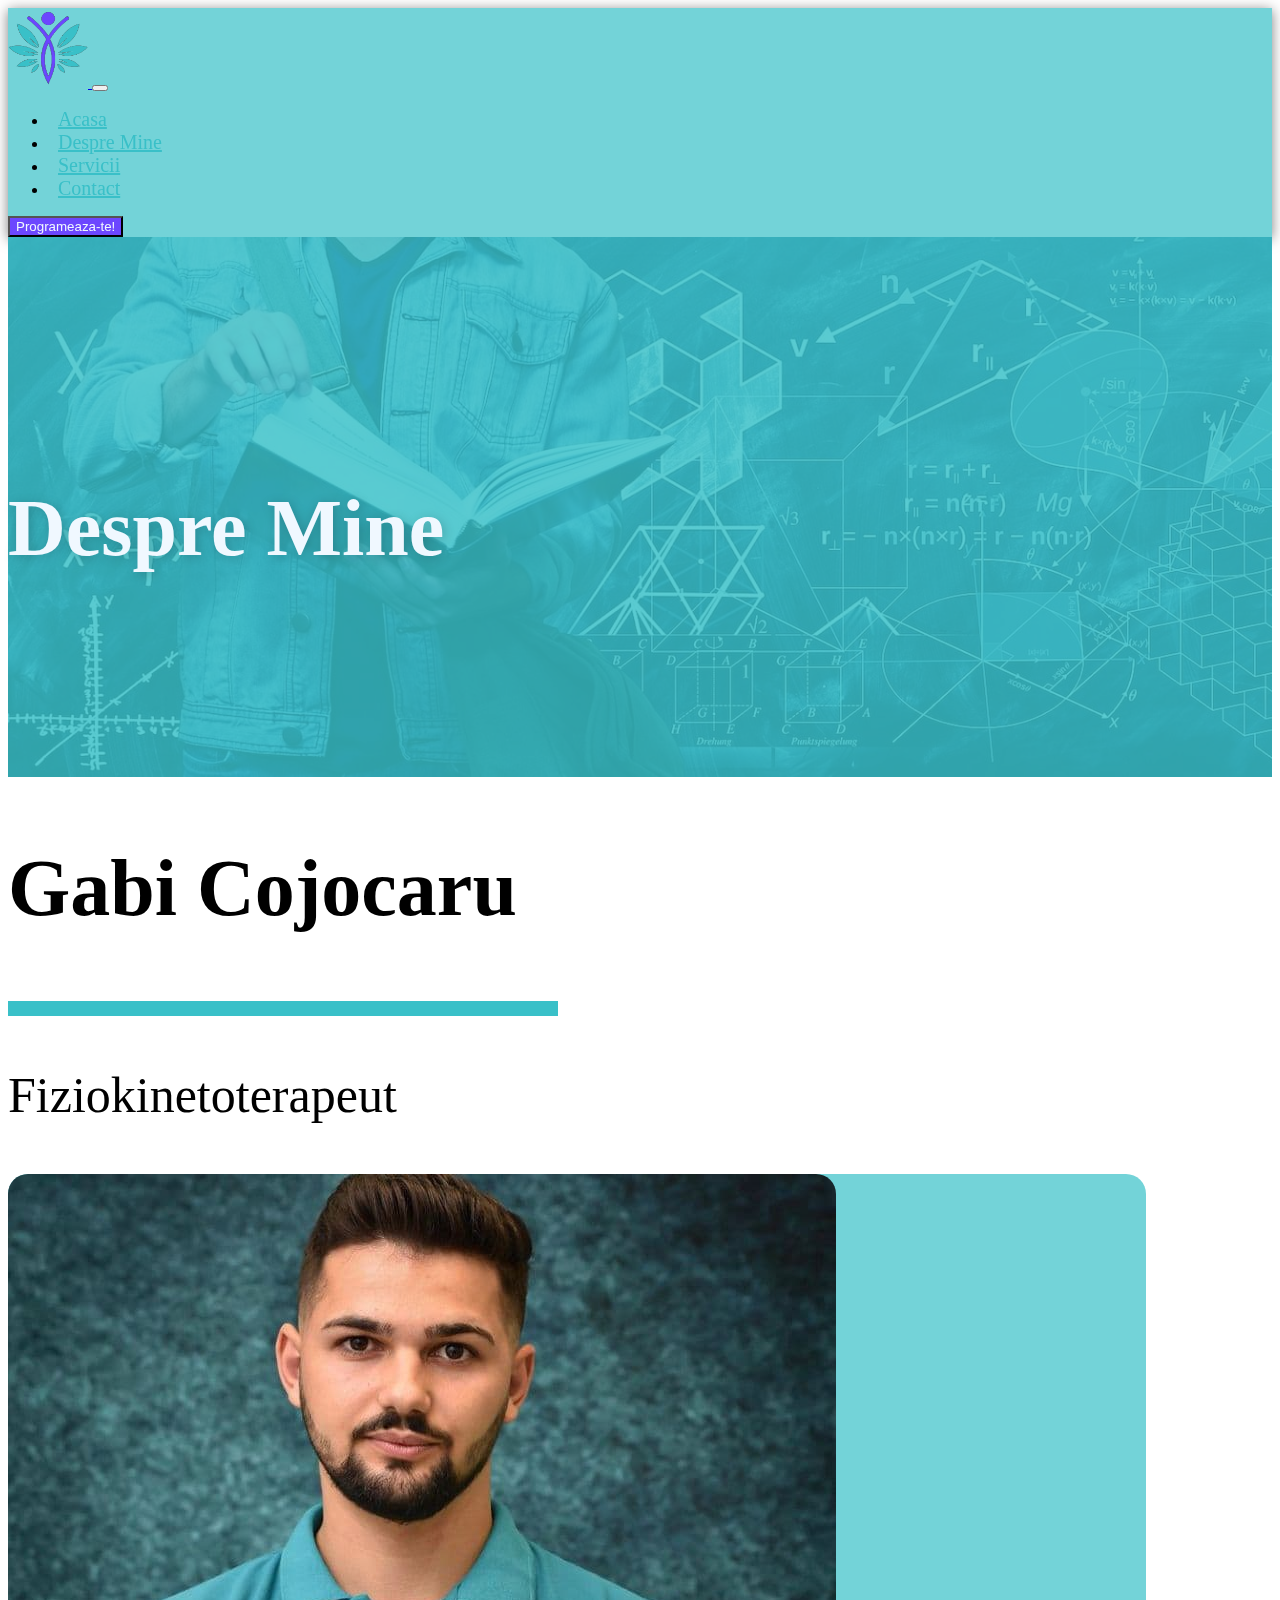
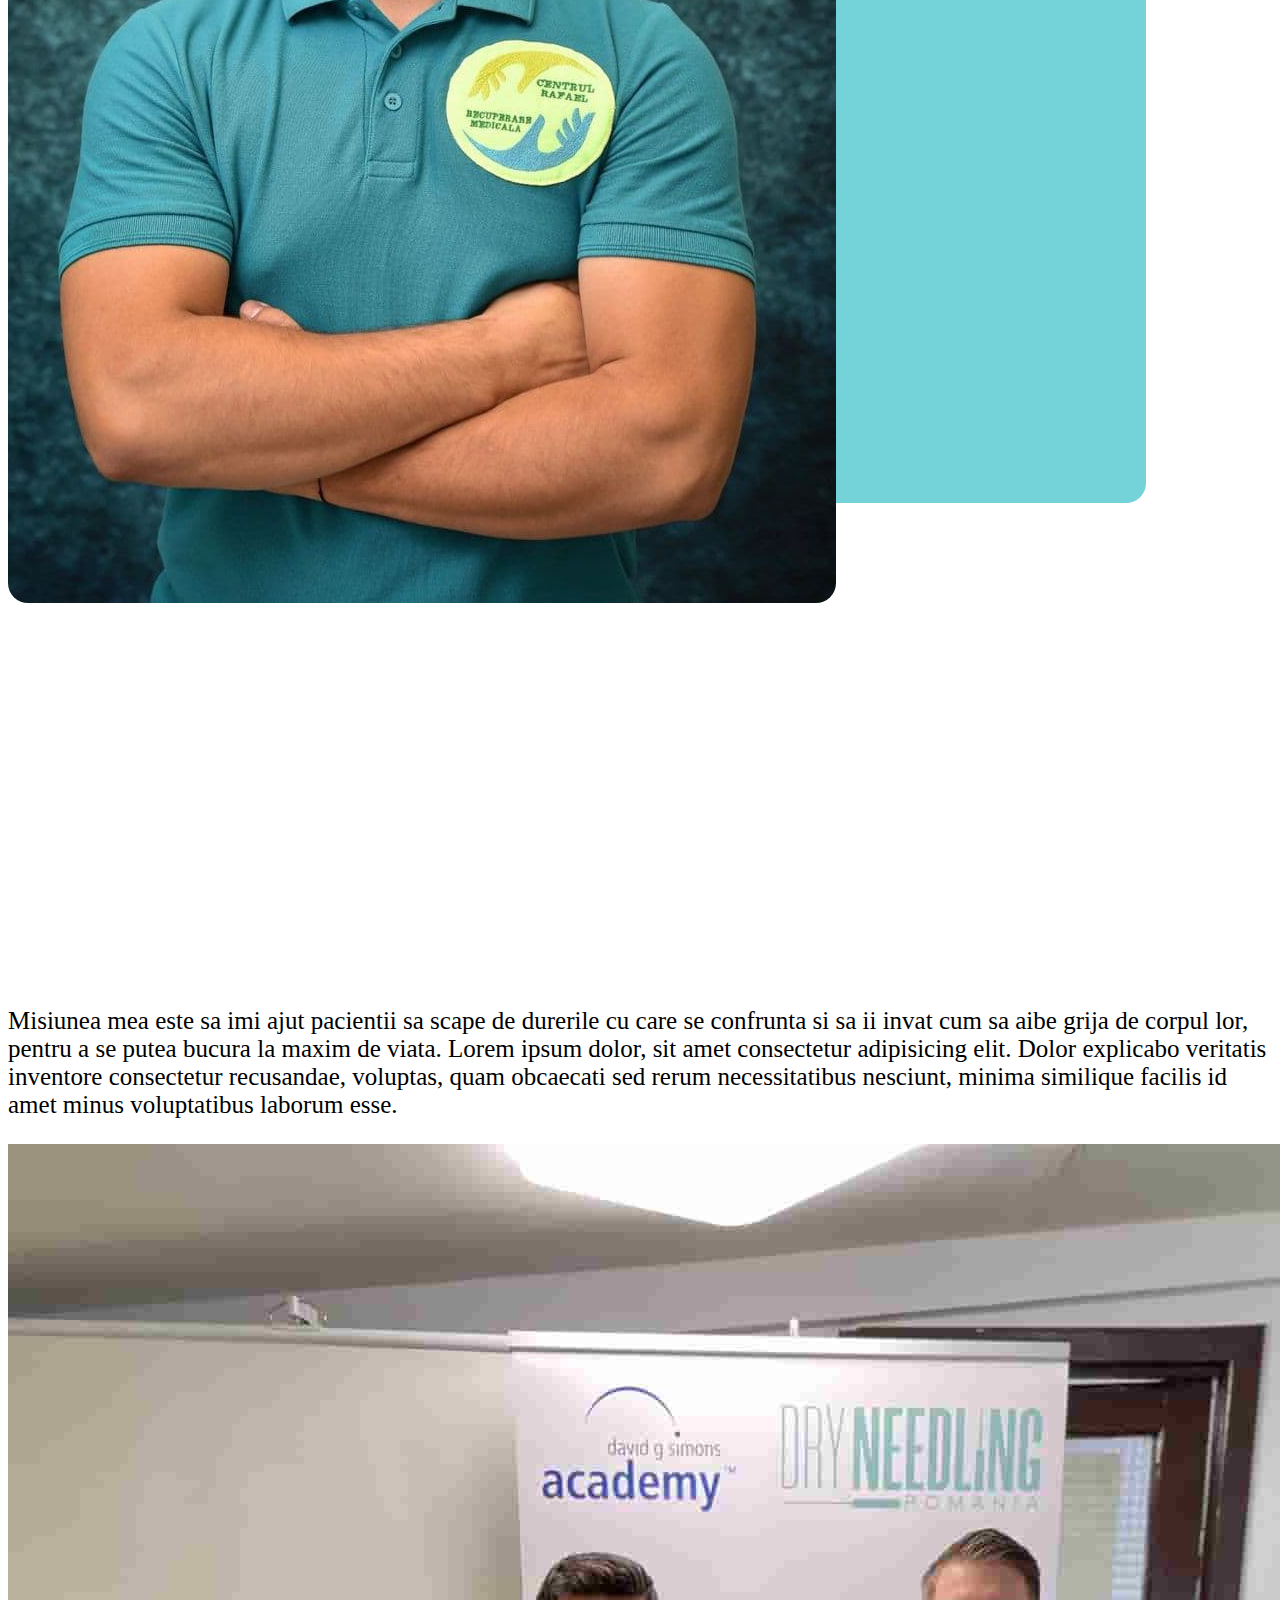
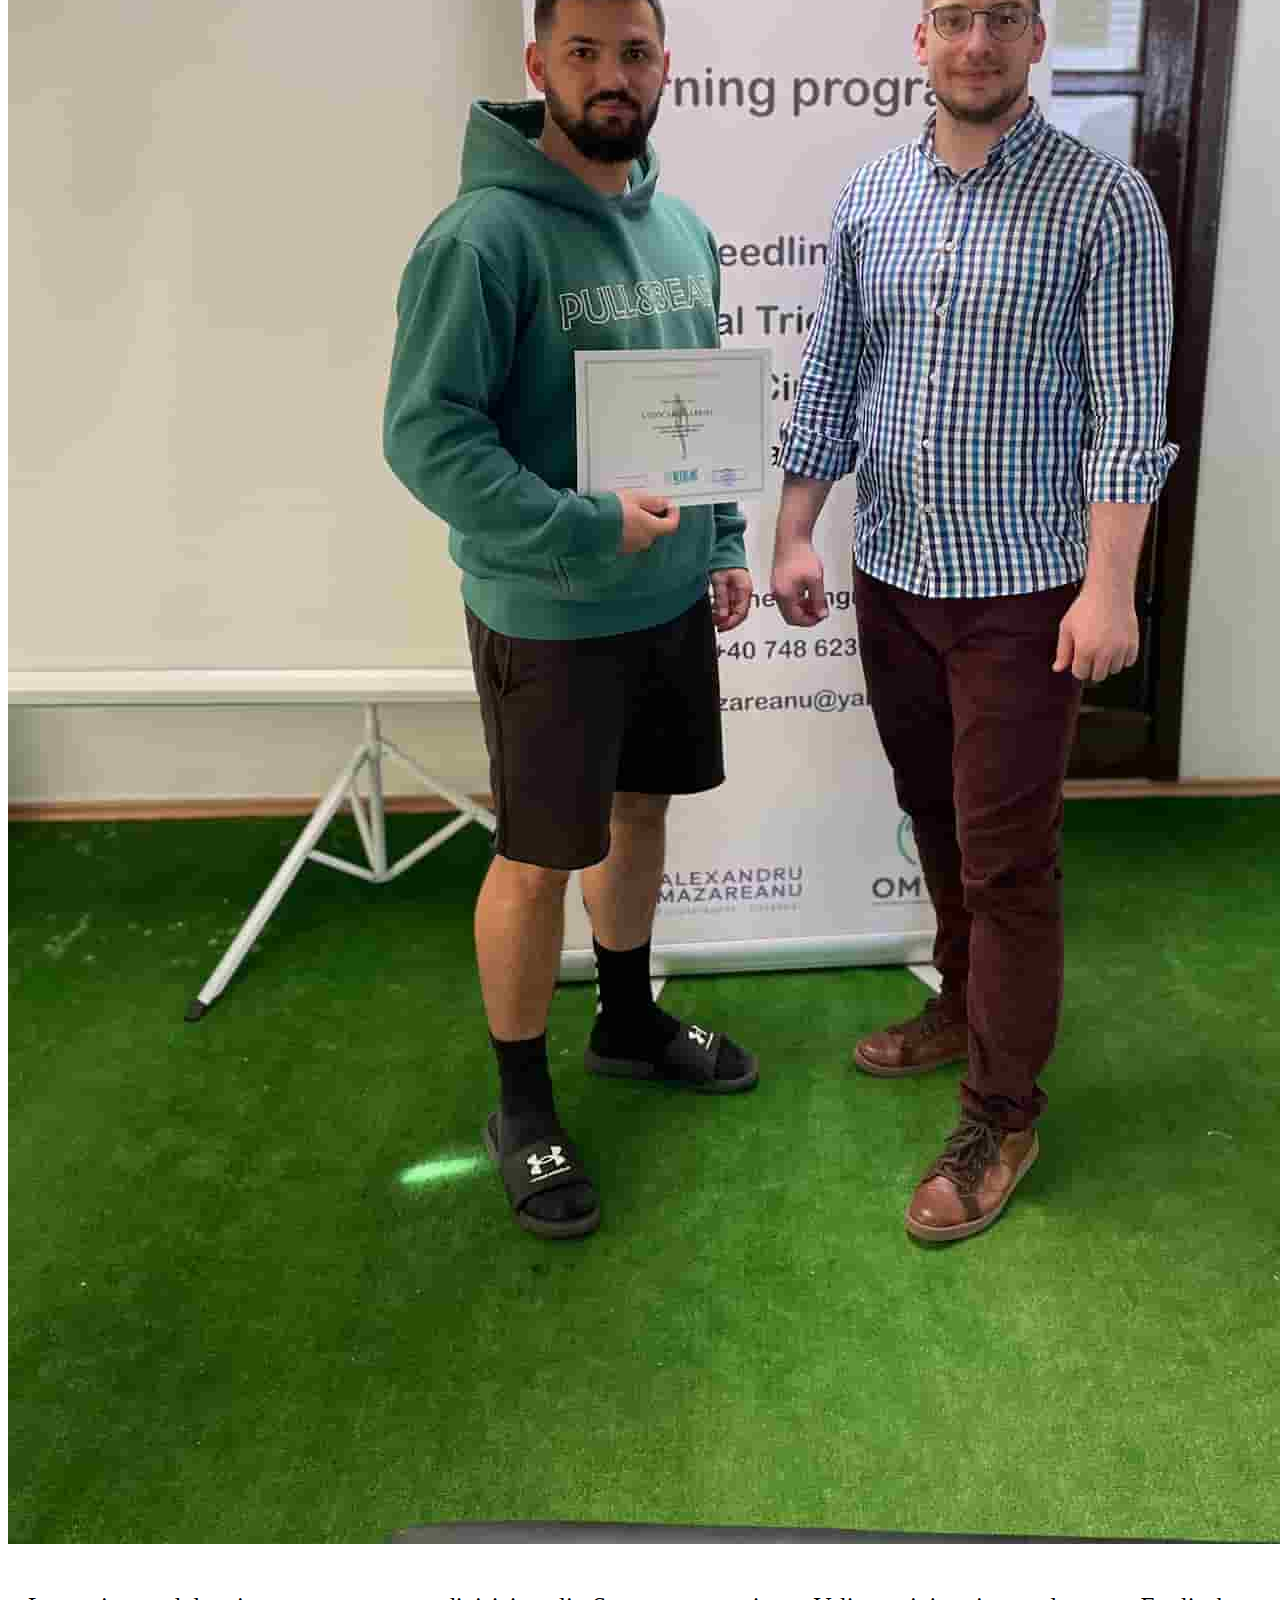
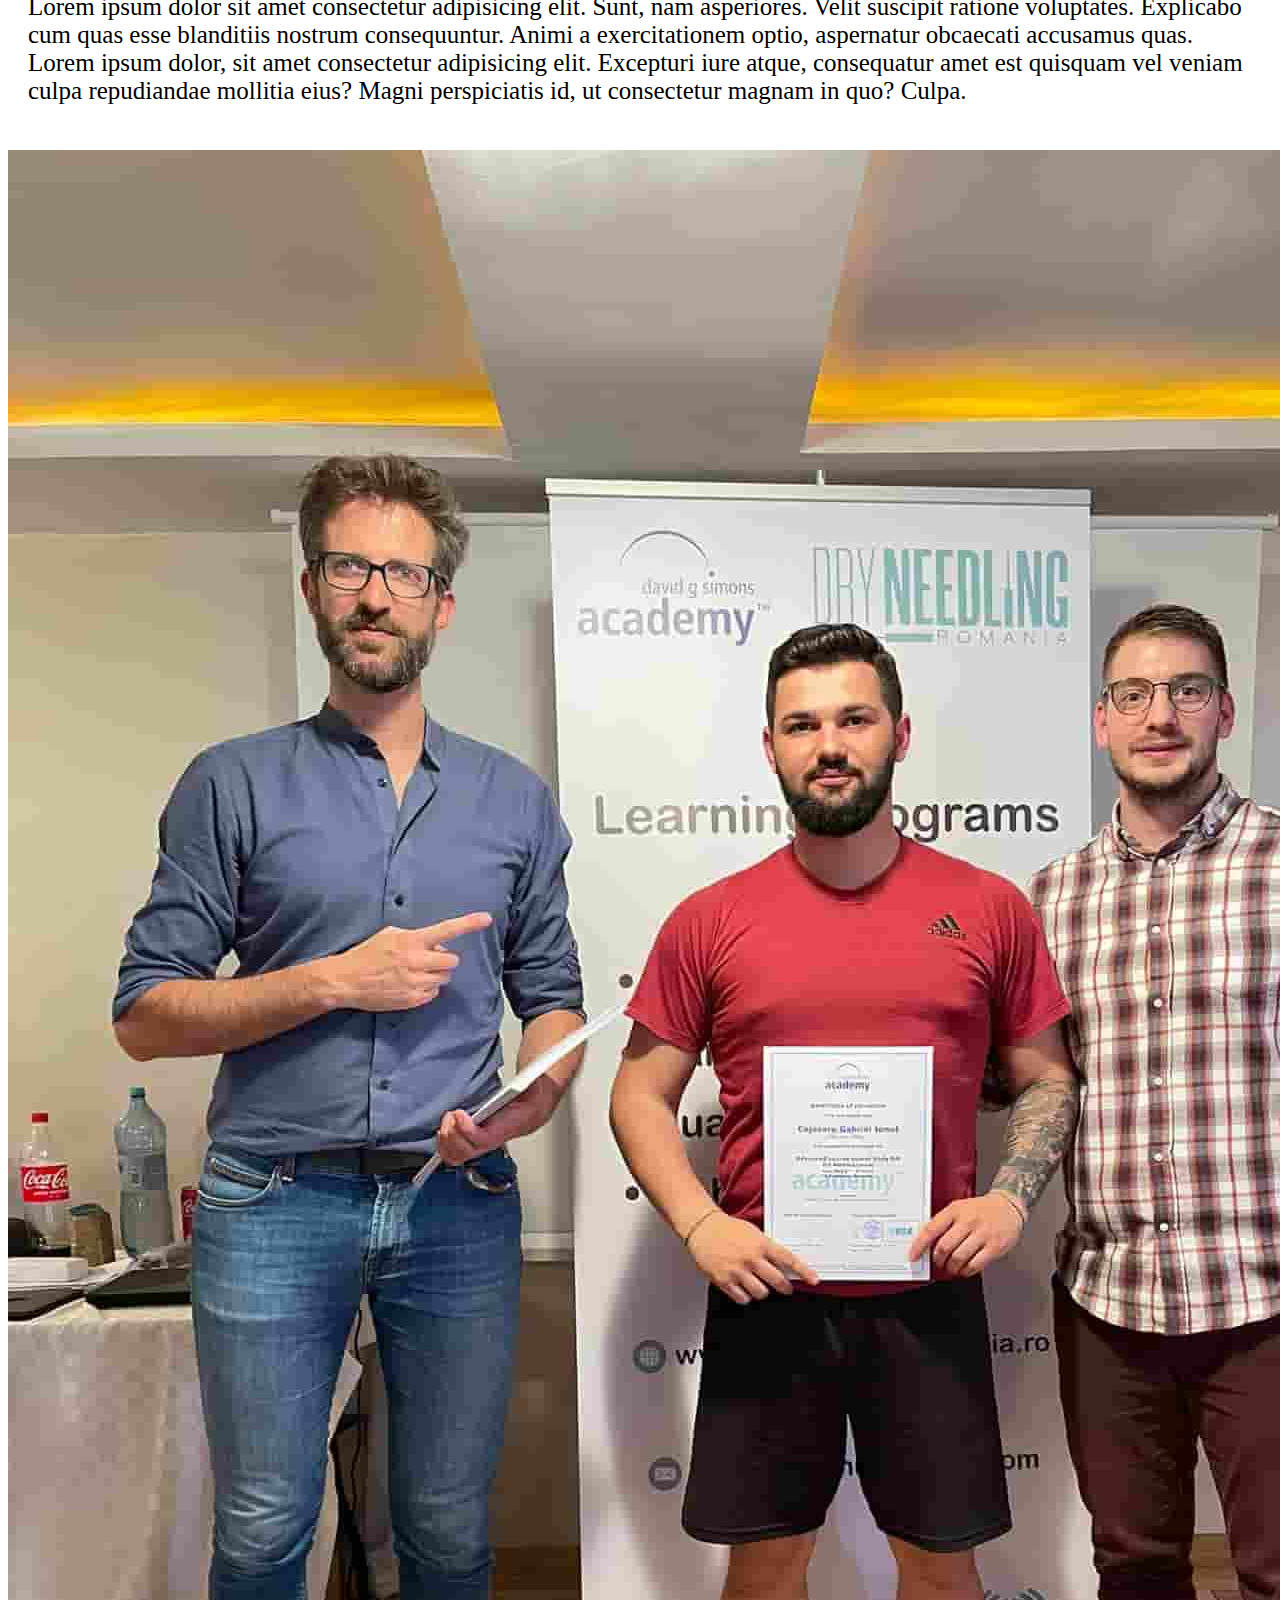
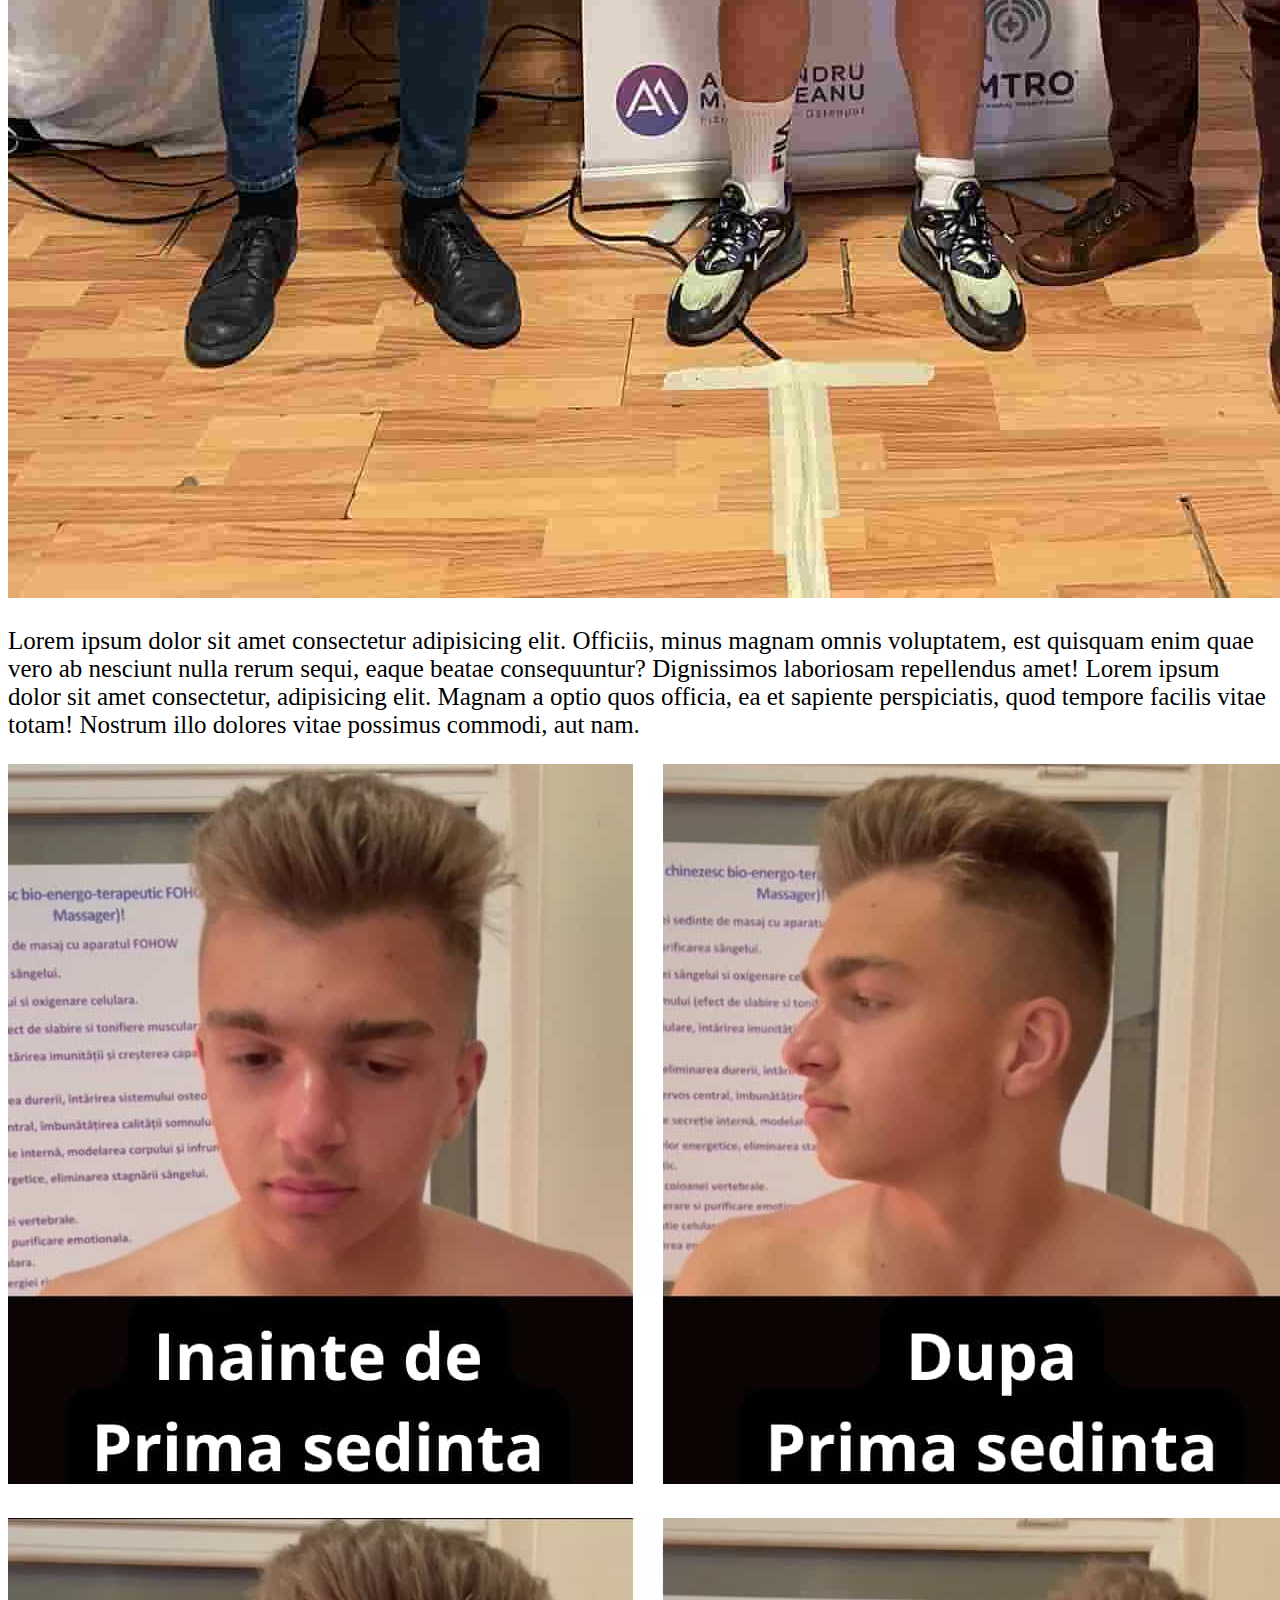
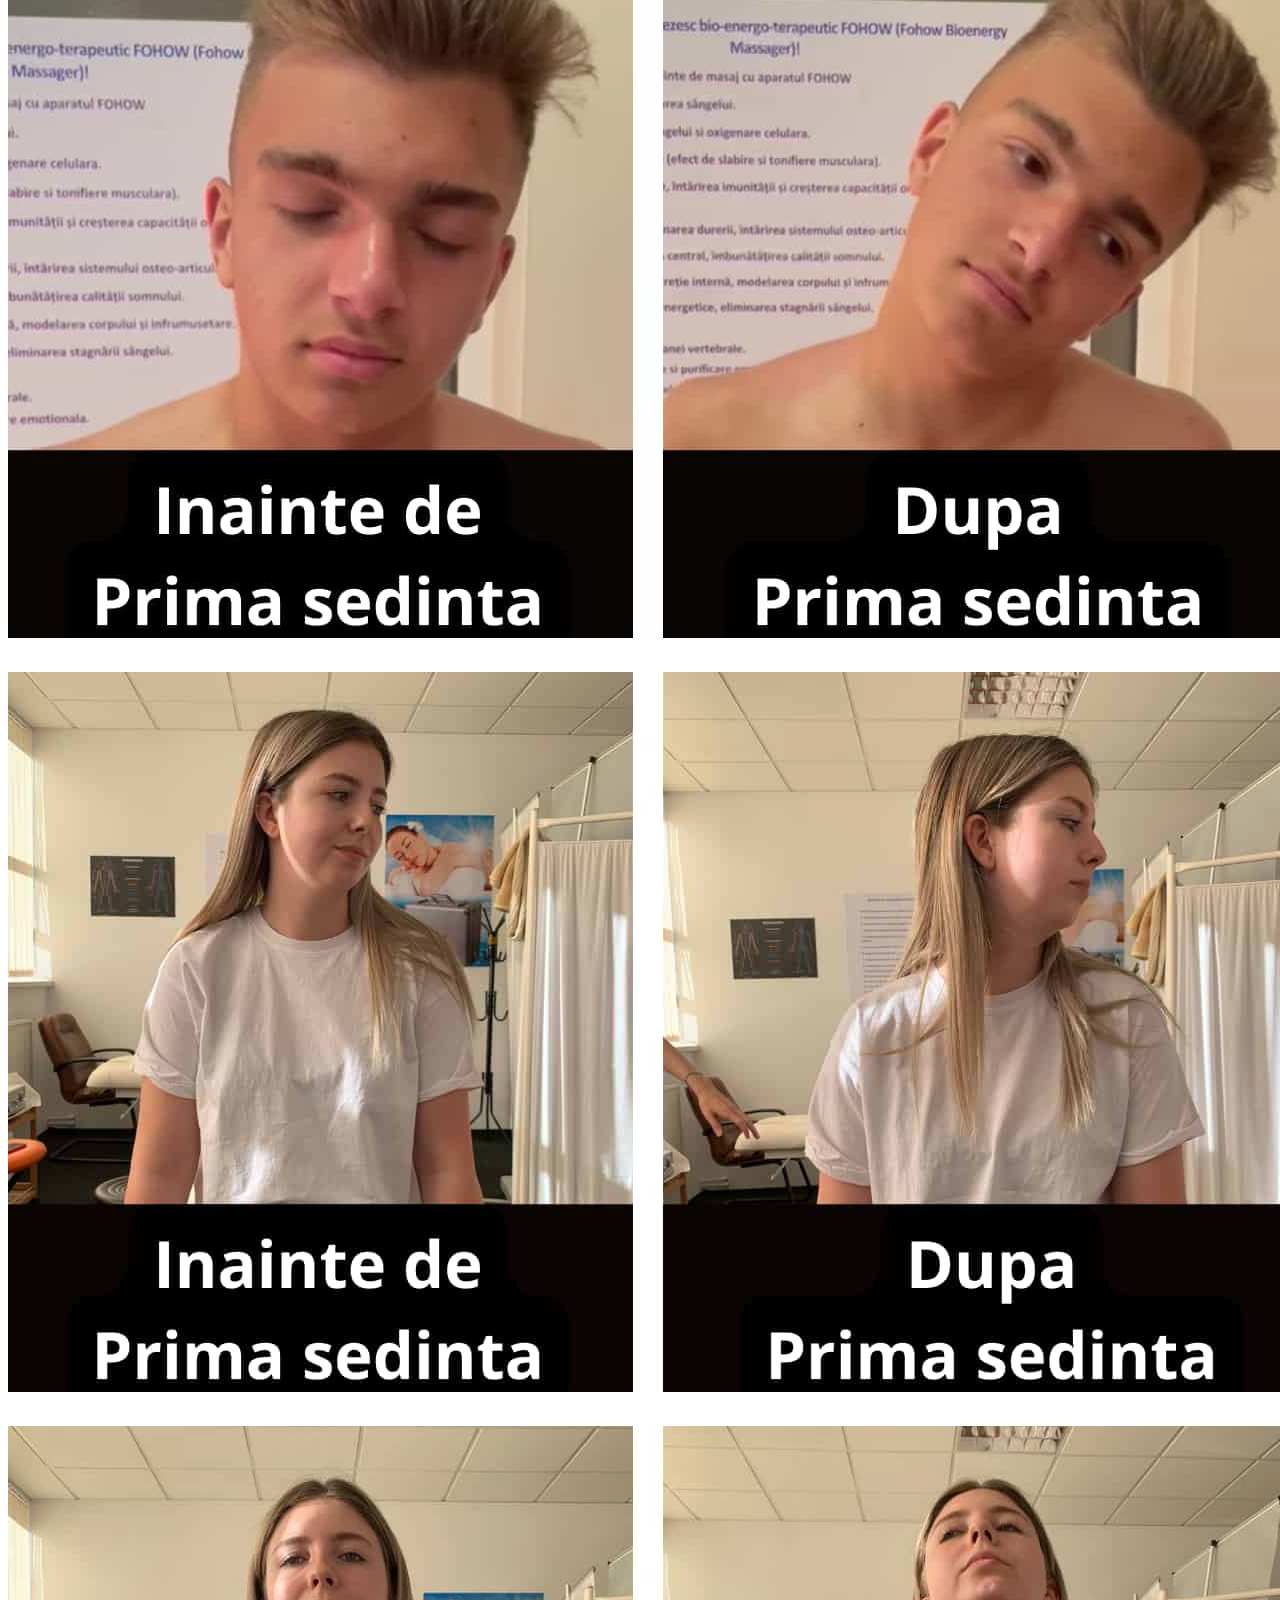
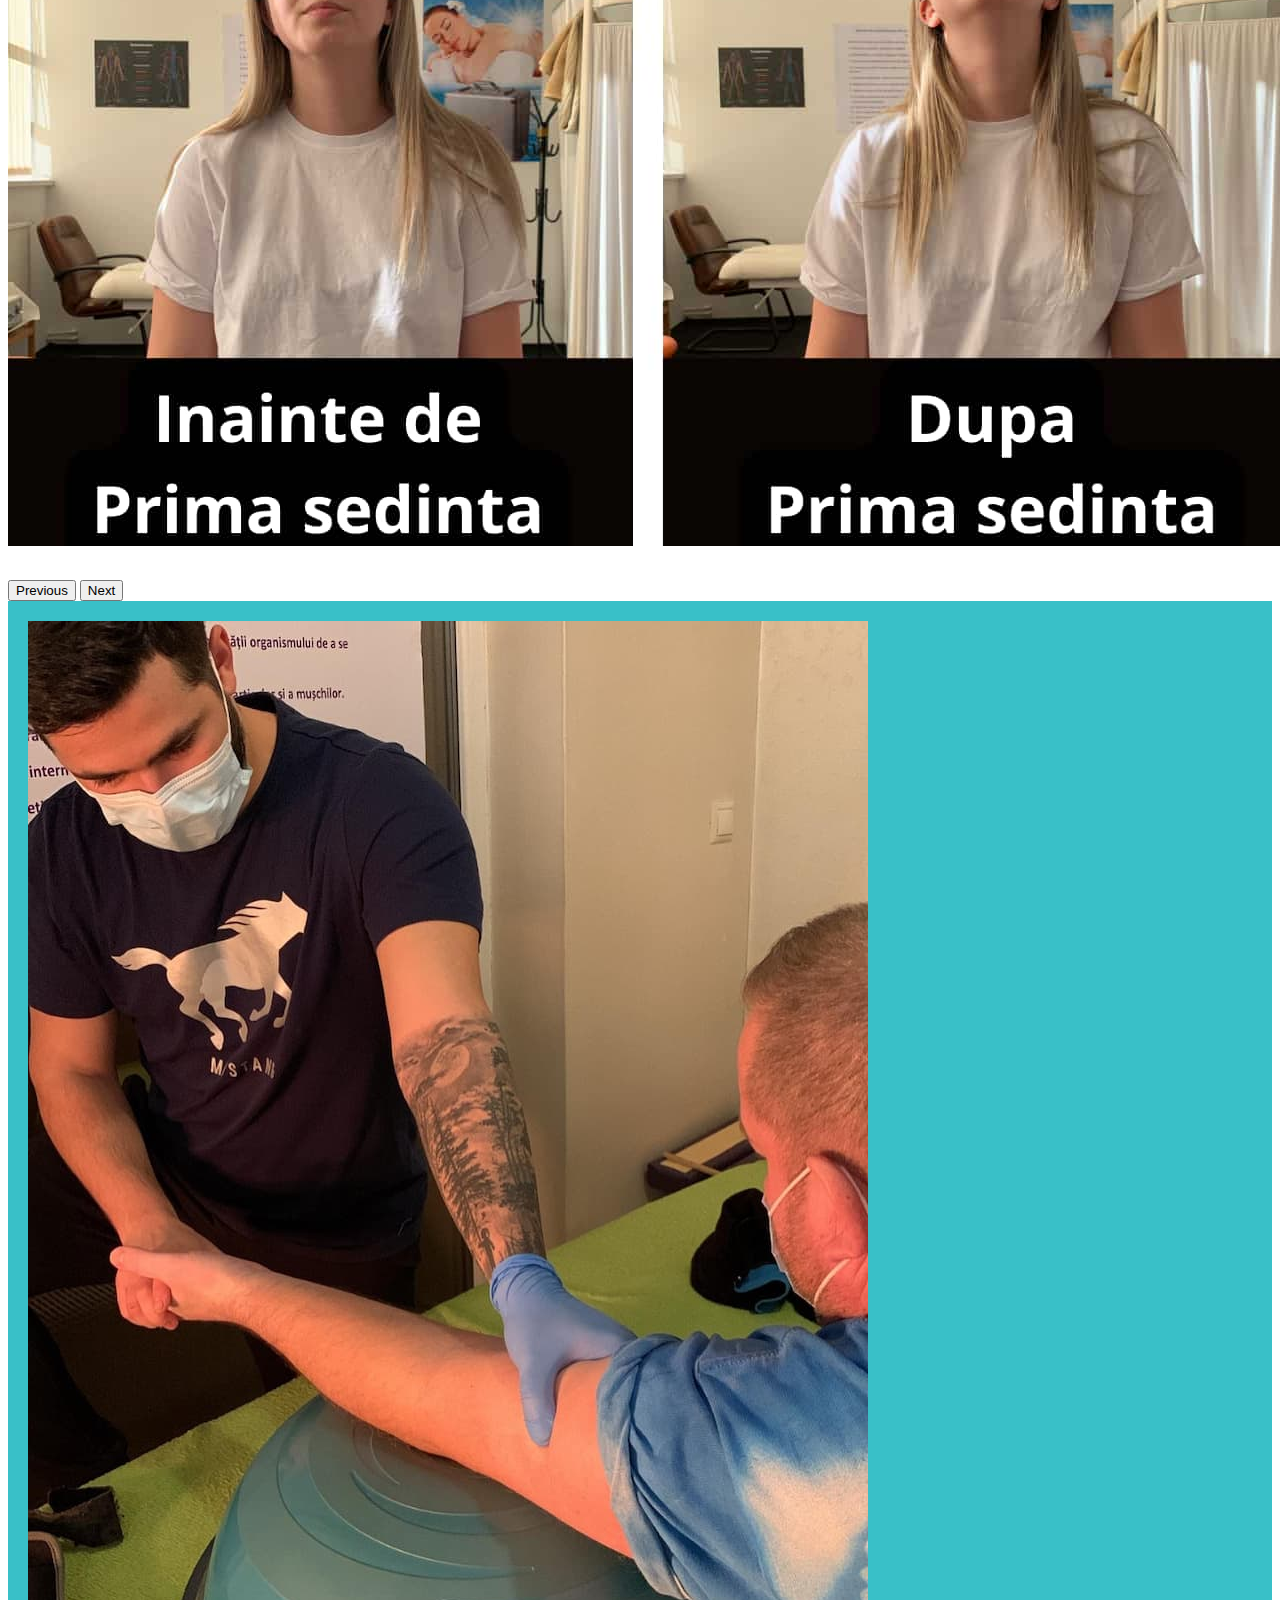
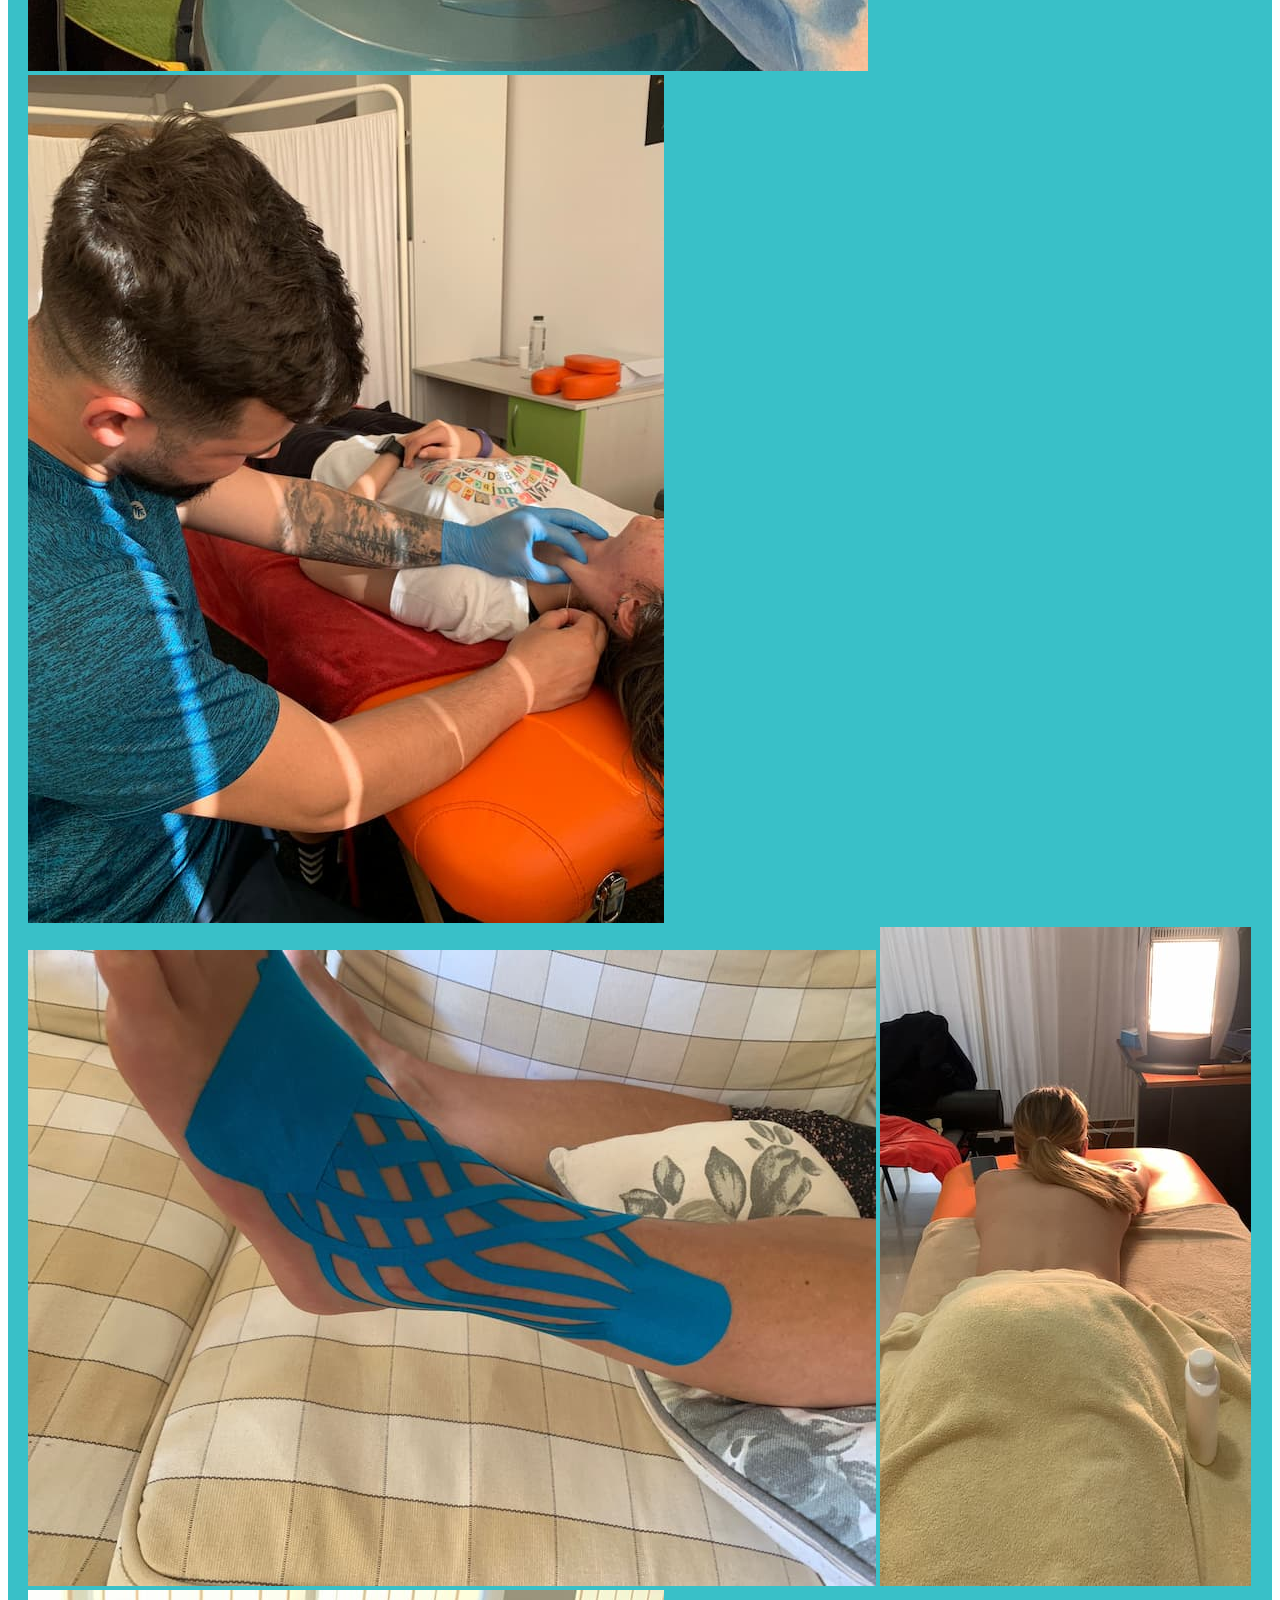
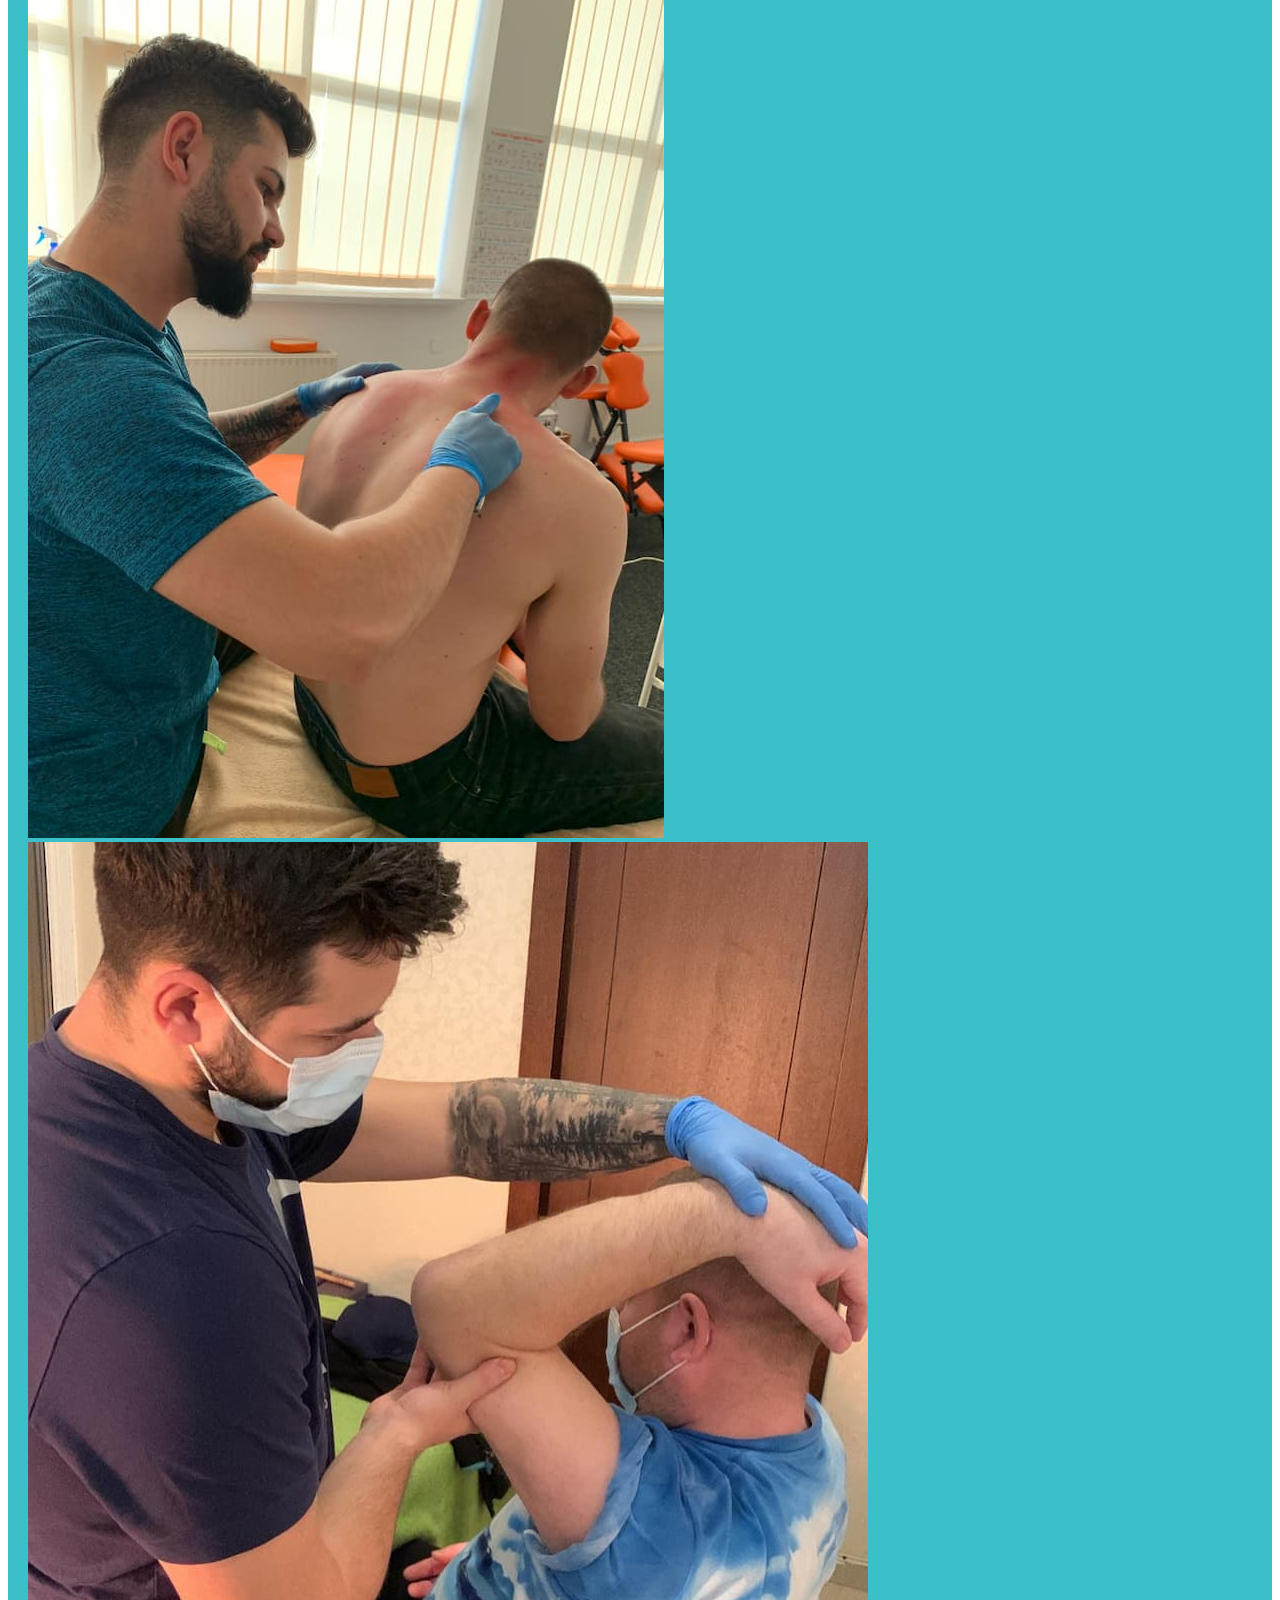
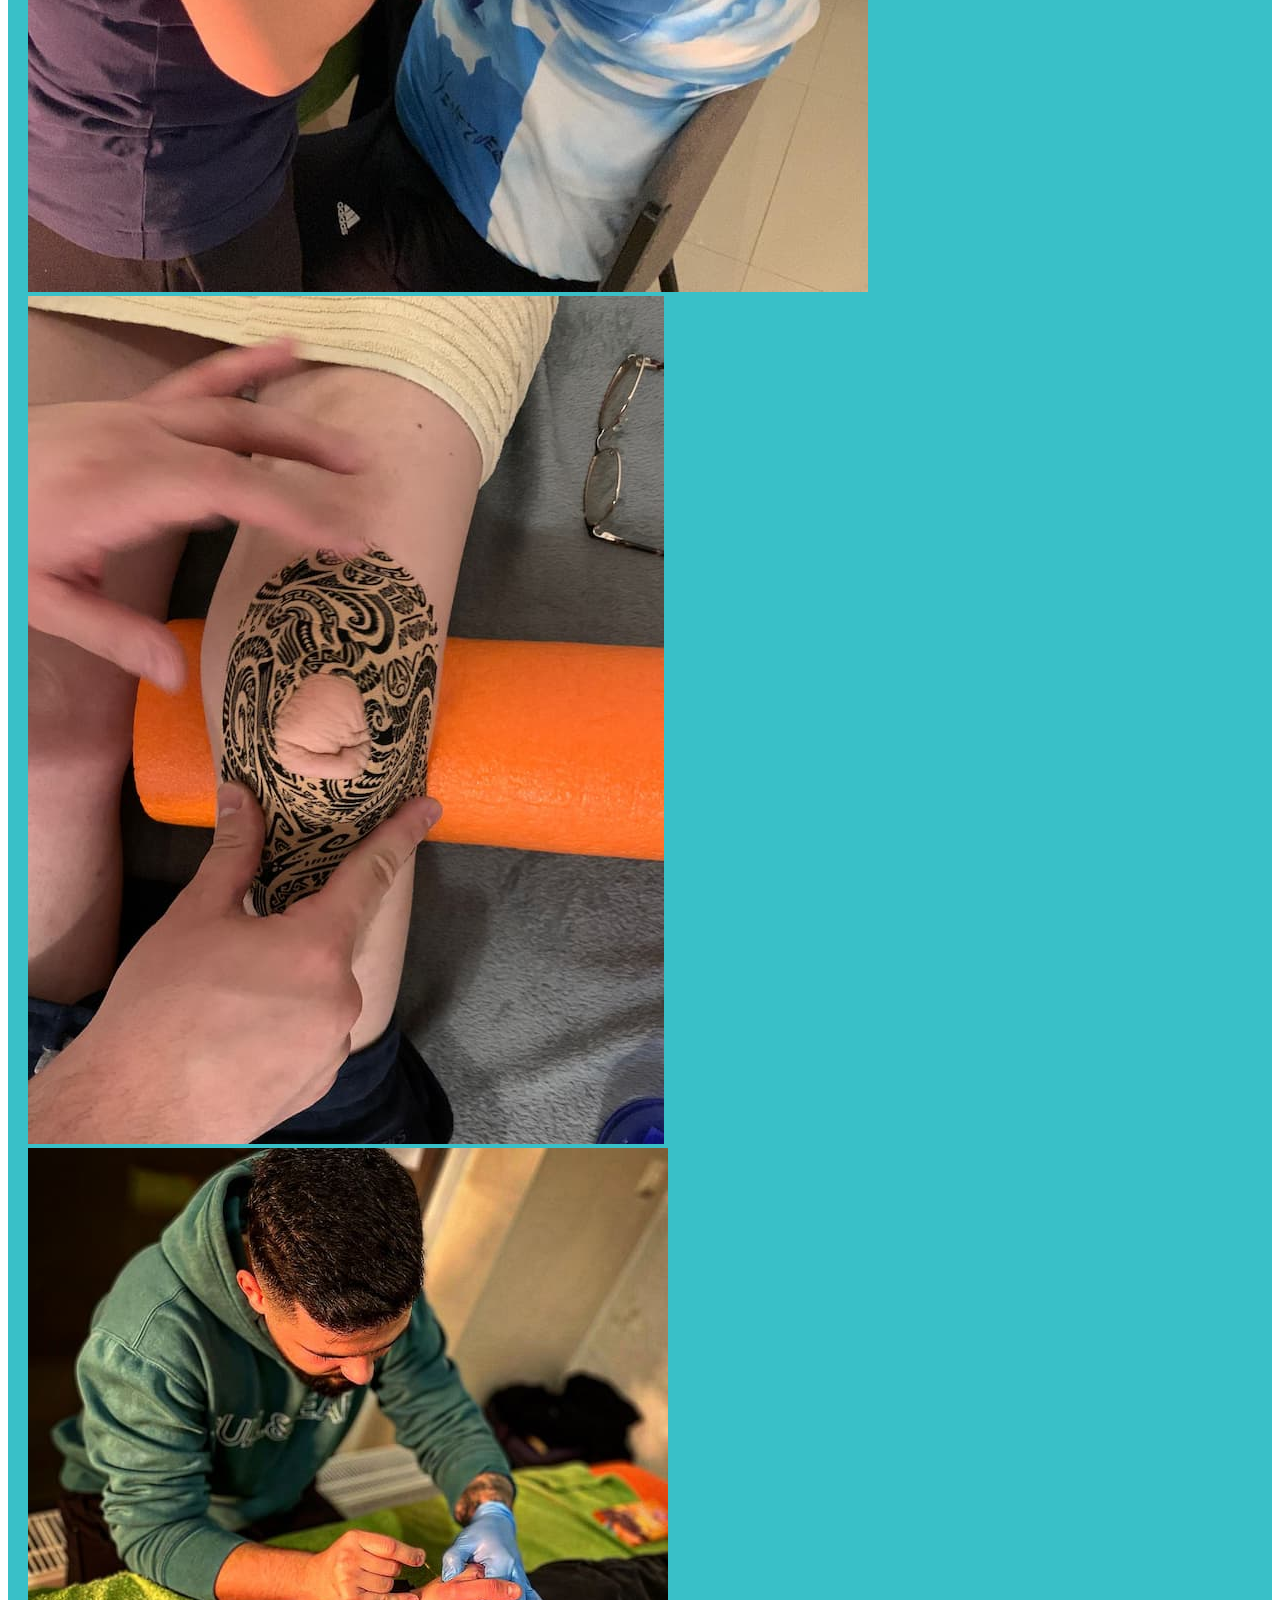
<file: about.html>
<!doctype html>
<html lang="en">
  <head>
    <!-- Required meta tags -->
    <meta charset="utf-8">
    <meta name="viewport" content="width=device-width, initial-scale=1">

    <!-- Bootstrap CSS -->
    <link href="https://cdn.jsdelivr.net/npm/bootstrap@5.0.2/dist/css/bootstrap.min.css" rel="stylesheet" integrity="sha384-EVSTQN3/azprG1Anm3QDgpJLIm9Nao0Yz1ztcQTwFspd3yD65VohhpuuCOmLASjC" crossorigin="anonymous">
    <link rel="stylesheet" href="style.css">

    <title>GC Despre Mine</title>
  </head>
  <body>

     <!-- Navbar -->
    
     <nav class="navbar navbar-expand-lg navbar-dark custom_nav sticky-top px-5">

        <div class="container-fluid">

             <a href="index.html" class="navbar-brand">
                 <img src="img/Logo Cojo 3.png" alt="logo" class="img-fluid  logo">
            </a>
             <button class="navbar-toggler" type="button" data-bs-toggle="collapse" data-bs-target="#navbarContent" aria-controls="navbarContent" aria-expanded="false" aria-label="Toggle navigation">
                 <span class="navbar-toggler-icon"></span>
             </button>


           <div class="collapse navbar-collapse" id="navbarContent">

              <ul class="navbar-nav ms-auto  mb-2 mb-lg-0">

                  <li class="nav-item">
                      <a href="index.html" class="nav-link">Acasa</a>
                  </li>


                  <li class="nav-item">
                      <a href="about.html" class="nav-link active" aria-current="page">Despre Mine</a>
                  </li>


                  <li class="nav-item">
                      <a href="services.html" class="nav-link">Servicii</a>
                  </li>


                  <li class="nav-item">
                      <a href="contact.html" class="nav-link">Contact</a>
                  </li>


              </ul>

              <div class="d-flex">
                  <button class="btn btn-light btn_cta" data-bs-toggle="modal" data-bs-target="#ctaModal">Programeaza-te!</button>
              </div>

           </div>

        </div>



     </nav>

      <!-- Navbar -->





      <!-- Banner -->
 
      <header class="about-banner bg-image mb-5" style="background-image: url('./img/despre-banner\ \(1\).jpg');">
      
          <div class="mask">
            <div class="about-banner-content text-center">
              <h2>Despre Mine</h2>
            </div>
          </div>
              

      </header>


      <!-- Banner -->


      <!-- Mission -->

      <div class="mission mb-5 mt-5 p-4">
         <div class="container">

            <div class="row mb-5"> 
                <div class="col-lg-12 col-md-12 col-sm-12">
                    <div class="about-title">
                        <h2>Gabi Cojocaru</h2>
                        <div class="line"></div>
                        <p>Fiziokinetoterapeut</p>
                    </div>
                </div>
          </div>


          <div class="row">

            <div class="col-lg-4 col-md-6 col-sm-12">
              <div class="mission-image p-3">
                  <img src="img/profile .jpg" alt="profile" class="img-fluid  img-profile">
              </div>
            </div>


            
            <div class="col-lg-8 col-md-6 col-sm-12">
                <div class="mission-text">
                    <p>

                        Misiunea mea este sa imi ajut pacientii sa scape de durerile cu care se confrunta si sa ii invat cum sa aibe grija de corpul lor, pentru a se putea bucura la maxim de viata.
                        Lorem ipsum dolor, sit amet consectetur adipisicing elit. Dolor explicabo veritatis inventore consectetur recusandae, voluptas, quam obcaecati sed rerum necessitatibus nesciunt, minima similique facilis id amet minus voluptatibus laborum esse.

                    </p>
                </div>
            </div>


          </div>

         </div>
      </div>

      <!-- Mission -->


      <!-- Proof -->

      <div class="proof mt-5 mb-5">
          <div class="container">
              <div class="row mb-5 mt-5">

                <div class="col-lg-3 col-md-12.col-sm-12">
                    <div class="proof-img">
                        <img src="img/diploma1.jpg" alt="diploma1" class="img-fluid">
                    </div>
                </div>


                <div class="col-lg-6 col-md-12 col-sm-12">
                    <div class="proof-text">
                        <p>Lorem ipsum dolor sit amet consectetur adipisicing elit. Sunt, nam asperiores. Velit suscipit ratione voluptates. Explicabo cum quas esse blanditiis nostrum consequuntur. Animi a exercitationem optio, aspernatur obcaecati accusamus quas.
                            Lorem ipsum dolor, sit amet consectetur adipisicing elit. Excepturi iure atque, consequatur amet est quisquam vel veniam culpa repudiandae mollitia eius? Magni perspiciatis id, ut consectetur magnam in quo? Culpa.

                        </p>
                    </div>
                </div>


                <div class="col-lg-3 col-md-12.col-sm-12">
                    <div class="proof-img">
                        <img src="img/diploma2.jpg" alt="doploma2" class="img-fluid">
                    </div>
                </div>                

              </div>



              <div class="row mb-5">

                  <div class="col-lg-6 col-md-6 col-sm-6">
                      <div class="proof-img-after">
                         <img src="img/diploma1.jpg" alt="diploma1" class="img-fluid"> 
                      </div>
                  </div>

                   
                  <div class="col-lg-6 col-md-6 col-sm-6">
                    <div class="proof-img-after">
                       <img src="img/diploma2.jpg" alt="diploma2" class="img-fluid">
                    </div>
                </div>

              </div>

          </div>
      </div>
      
      <!-- Proof -->



      <!-- Clients -->
         <div class="clients mt-5  mb-5">
             <div class="container">


                 <div class="row">

                    <div class="col-lg6 col-md-6 col-sm-12">
                        <div class="clients-text">
                            <p>Lorem ipsum dolor sit amet consectetur adipisicing elit. Officiis, minus magnam omnis voluptatem, est quisquam enim quae vero ab nesciunt nulla rerum sequi, eaque beatae consequuntur? Dignissimos laboriosam repellendus amet!
                                Lorem ipsum dolor sit amet consectetur, adipisicing elit. Magnam a optio quos officia, ea et sapiente perspiciatis, quod tempore facilis vitae totam! Nostrum illo dolores vitae possimus commodi, aut nam.

                            </p>
                        </div>
                    </div>


                    <div class="col-lg-6 col-md-6 col-sm-12">
                        <div class="clients-img">
                           
                         
                            <div id="carouselClients" class="carousel slide" data-bs-ride="carousel">
                                <div class="carousel-inner">
                                  <div class="carousel-item active">
                                    <img src="img/dreapta b.jpg" class="d-block w-100" alt="b-dreapta">
                                  </div>
                                  <div class="carousel-item">
                                    <img src="img/stanga b.jpg" class="d-block w-100" alt="binclinat">
                                  </div>
                                  <div class="carousel-item">
                                    <img src="img/stanga f.jpg" class="d-block w-100" alt="stanga-f">
                                  </div>
                                  <div class="carousel-item">
                                    <img src="img/sus f.jpg" class="d-block w-100" alt="fsus">
                                  </div>
                                </div>
                                <button class="carousel-control-prev" type="button" data-bs-target="#carouselClients" data-bs-slide="prev">
                                  <span class="carousel-control-prev-icon" aria-hidden="true"></span>
                                  <span class="visually-hidden">Previous</span>
                                </button>
                                <button class="carousel-control-next" type="button" data-bs-target="#carouselClients" data-bs-slide="next">
                                  <span class="carousel-control-next-icon" aria-hidden="true"></span>
                                  <span class="visually-hidden">Next</span>
                                </button>
                            </div>


                        </div>
                    </div>

                 </div>


             </div>
         </div>
      <!-- Clients -->


      <!-- Gallery -->
         <div class="about-gallery mb-5 mt-5  pt-3 pb-3">
             <div class="container">
                 <div class="row">

                   <div class="col-lg-3 col-md-4 sm-6 mb-4 mb-lg-0">
                        <img src="img/kineto 2.jpg" alt="kineto2" class="img-fluid mb-5">
                        <img src="img/dry needl gat.jpg" alt="dryneedlgat" class="img-fluid mb-4">
                   </div>

                 
                   <div class="col-lg-3 col-md-4 col-sm-6 mb-4 mb-lg-0">
                       <img src="img/tape glezna2.jpg" alt="tapeglezna2" class="img-fluid mb-5">
                       <img src="img/masaj.jpg" alt="masaj" class="img-fluid mb-4">
                   </div>


                   <div class="col-lg-3 col-md-4 col-sm-6 mb-4 mb-lg-0">
                        <img src="img/masaj lama.jpg" alt="masajlama" class="img-fluid mb-5">
                        <img src="img/kineto 3.jpg" alt="kineto3" class="img-fluid mb-4">
                   </div>


                   <div class="col-lg-3 col-md-4 col-sm-6 mb-4 mb-lg-0">
                       <img src="img/tepe genunnchi.jpg" alt="tapegenunchi" class="img-fluid mb-5 mt-4">
                       <img src="img/dry needl mana.jpg" alt="dryneedlmana" class="img-fluid mb-4">
                   </div>


                 </div>
             </div>
         </div>
      <!-- Gallery -->

      <!-- Footer -->
   
      <footer class="main-footer">

        <div class="container">
            <div class="row">

                 <div class="col-lg-5 col-md-5 col-sm-5">
                     <img src="img/Logo Cojo 2.png" alt="logo" class="img-fluid  logo-footer">
                 </div>


                 <div class="col-lg-4 col-md-4 col-sm-4">
                      <aside class="footer-menu">
                          <h3>Meniu</h3>
                          <ul>
                              <li class="footer-item"><a href="#" class="footer-link">Acasa</a></li>
                              <li class="footer-item"><a href="#" class="footer-link">Despre Mine</a></li>
                              <li class="footer-item"><a href="#" class="footer-link">Servicii</a></li>
                          </ul>
                      </aside>
                 </div>


                 <div class="col-lg-3 col-md-3 col-sm-3">
                     <aside class="footer-contact">



                         <div class="row">
                             <h3>Contact</h3>
                            <address>
                                <p><strong>E-mail: </strong><a href="mailto: gcpt@something.com">getsmart@something.com</a></p>
                                <p><strong>Phone: </strong><a href="tel:+0994656982340928">+0994656982340928</a></p>
                            </address>
                         </div>




                         <div class="row">
                          <ul class="social-icons">


                            <li class="icon">
                                <a href="">
                                  <svg xmlns="http://www.w3.org/2000/svg" width="25" height="25" fill="currentColor" class="bi bi-instagram" viewBox="0 0 16 16">
                                      <path d="M8 0C5.829 0 5.556.01 4.703.048 3.85.088 3.269.222 2.76.42a3.917 3.917 0 0 0-1.417.923A3.927 3.927 0 0 0 .42 2.76C.222 3.268.087 3.85.048 4.7.01 5.555 0 5.827 0 8.001c0 2.172.01 2.444.048 3.297.04.852.174 1.433.372 1.942.205.526.478.972.923 1.417.444.445.89.719 1.416.923.51.198 1.09.333 1.942.372C5.555 15.99 5.827 16 8 16s2.444-.01 3.298-.048c.851-.04 1.434-.174 1.943-.372a3.916 3.916 0 0 0 1.416-.923c.445-.445.718-.891.923-1.417.197-.509.332-1.09.372-1.942C15.99 10.445 16 10.173 16 8s-.01-2.445-.048-3.299c-.04-.851-.175-1.433-.372-1.941a3.926 3.926 0 0 0-.923-1.417A3.911 3.911 0 0 0 13.24.42c-.51-.198-1.092-.333-1.943-.372C10.443.01 10.172 0 7.998 0h.003zm-.717 1.442h.718c2.136 0 2.389.007 3.232.046.78.035 1.204.166 1.486.275.373.145.64.319.92.599.28.28.453.546.598.92.11.281.24.705.275 1.485.039.843.047 1.096.047 3.231s-.008 2.389-.047 3.232c-.035.78-.166 1.203-.275 1.485a2.47 2.47 0 0 1-.599.919c-.28.28-.546.453-.92.598-.28.11-.704.24-1.485.276-.843.038-1.096.047-3.232.047s-2.39-.009-3.233-.047c-.78-.036-1.203-.166-1.485-.276a2.478 2.478 0 0 1-.92-.598 2.48 2.48 0 0 1-.6-.92c-.109-.281-.24-.705-.275-1.485-.038-.843-.046-1.096-.046-3.233 0-2.136.008-2.388.046-3.231.036-.78.166-1.204.276-1.486.145-.373.319-.64.599-.92.28-.28.546-.453.92-.598.282-.11.705-.24 1.485-.276.738-.034 1.024-.044 2.515-.045v.002zm4.988 1.328a.96.96 0 1 0 0 1.92.96.96 0 0 0 0-1.92zm-4.27 1.122a4.109 4.109 0 1 0 0 8.217 4.109 4.109 0 0 0 0-8.217zm0 1.441a2.667 2.667 0 1 1 0 5.334 2.667 2.667 0 0 1 0-5.334z"/>
                                    </svg>
                                </a>
                            </li>

                            <li class="icon">
                              <a href="">
                                <svg xmlns="http://www.w3.org/2000/svg" width="25" height="25" fill="currentColor" class="bi bi-instagram" viewBox="0 0 16 16">
                                    <path d="M8 0C5.829 0 5.556.01 4.703.048 3.85.088 3.269.222 2.76.42a3.917 3.917 0 0 0-1.417.923A3.927 3.927 0 0 0 .42 2.76C.222 3.268.087 3.85.048 4.7.01 5.555 0 5.827 0 8.001c0 2.172.01 2.444.048 3.297.04.852.174 1.433.372 1.942.205.526.478.972.923 1.417.444.445.89.719 1.416.923.51.198 1.09.333 1.942.372C5.555 15.99 5.827 16 8 16s2.444-.01 3.298-.048c.851-.04 1.434-.174 1.943-.372a3.916 3.916 0 0 0 1.416-.923c.445-.445.718-.891.923-1.417.197-.509.332-1.09.372-1.942C15.99 10.445 16 10.173 16 8s-.01-2.445-.048-3.299c-.04-.851-.175-1.433-.372-1.941a3.926 3.926 0 0 0-.923-1.417A3.911 3.911 0 0 0 13.24.42c-.51-.198-1.092-.333-1.943-.372C10.443.01 10.172 0 7.998 0h.003zm-.717 1.442h.718c2.136 0 2.389.007 3.232.046.78.035 1.204.166 1.486.275.373.145.64.319.92.599.28.28.453.546.598.92.11.281.24.705.275 1.485.039.843.047 1.096.047 3.231s-.008 2.389-.047 3.232c-.035.78-.166 1.203-.275 1.485a2.47 2.47 0 0 1-.599.919c-.28.28-.546.453-.92.598-.28.11-.704.24-1.485.276-.843.038-1.096.047-3.232.047s-2.39-.009-3.233-.047c-.78-.036-1.203-.166-1.485-.276a2.478 2.478 0 0 1-.92-.598 2.48 2.48 0 0 1-.6-.92c-.109-.281-.24-.705-.275-1.485-.038-.843-.046-1.096-.046-3.233 0-2.136.008-2.388.046-3.231.036-.78.166-1.204.276-1.486.145-.373.319-.64.599-.92.28-.28.546-.453.92-.598.282-.11.705-.24 1.485-.276.738-.034 1.024-.044 2.515-.045v.002zm4.988 1.328a.96.96 0 1 0 0 1.92.96.96 0 0 0 0-1.92zm-4.27 1.122a4.109 4.109 0 1 0 0 8.217 4.109 4.109 0 0 0 0-8.217zm0 1.441a2.667 2.667 0 1 1 0 5.334 2.667 2.667 0 0 1 0-5.334z"/>
                                  </svg>
                              </a>
                            </li>

                            <li class="icon">
                                <a href="">
                                  <svg xmlns="http://www.w3.org/2000/svg" width="25" height="25" fill="currentColor" class="bi bi-instagram" viewBox="0 0 16 16">
                                      <path d="M8 0C5.829 0 5.556.01 4.703.048 3.85.088 3.269.222 2.76.42a3.917 3.917 0 0 0-1.417.923A3.927 3.927 0 0 0 .42 2.76C.222 3.268.087 3.85.048 4.7.01 5.555 0 5.827 0 8.001c0 2.172.01 2.444.048 3.297.04.852.174 1.433.372 1.942.205.526.478.972.923 1.417.444.445.89.719 1.416.923.51.198 1.09.333 1.942.372C5.555 15.99 5.827 16 8 16s2.444-.01 3.298-.048c.851-.04 1.434-.174 1.943-.372a3.916 3.916 0 0 0 1.416-.923c.445-.445.718-.891.923-1.417.197-.509.332-1.09.372-1.942C15.99 10.445 16 10.173 16 8s-.01-2.445-.048-3.299c-.04-.851-.175-1.433-.372-1.941a3.926 3.926 0 0 0-.923-1.417A3.911 3.911 0 0 0 13.24.42c-.51-.198-1.092-.333-1.943-.372C10.443.01 10.172 0 7.998 0h.003zm-.717 1.442h.718c2.136 0 2.389.007 3.232.046.78.035 1.204.166 1.486.275.373.145.64.319.92.599.28.28.453.546.598.92.11.281.24.705.275 1.485.039.843.047 1.096.047 3.231s-.008 2.389-.047 3.232c-.035.78-.166 1.203-.275 1.485a2.47 2.47 0 0 1-.599.919c-.28.28-.546.453-.92.598-.28.11-.704.24-1.485.276-.843.038-1.096.047-3.232.047s-2.39-.009-3.233-.047c-.78-.036-1.203-.166-1.485-.276a2.478 2.478 0 0 1-.92-.598 2.48 2.48 0 0 1-.6-.92c-.109-.281-.24-.705-.275-1.485-.038-.843-.046-1.096-.046-3.233 0-2.136.008-2.388.046-3.231.036-.78.166-1.204.276-1.486.145-.373.319-.64.599-.92.28-.28.546-.453.92-.598.282-.11.705-.24 1.485-.276.738-.034 1.024-.044 2.515-.045v.002zm4.988 1.328a.96.96 0 1 0 0 1.92.96.96 0 0 0 0-1.92zm-4.27 1.122a4.109 4.109 0 1 0 0 8.217 4.109 4.109 0 0 0 0-8.217zm0 1.441a2.667 2.667 0 1 1 0 5.334 2.667 2.667 0 0 1 0-5.334z"/>
                                    </svg>
                                </a>
                            </li>


                


                          </ul>
                         </div>
                     </aside>
                 </div>

            </div>
        </div>

  </footer>
 

  <!-- Footer -->

  <!-- Copy -->

     <section class="copy">
        <div class="container">
            <div class="row">
                <div class="col-lg-12">
                   <p>Copyright &copy; 2022. All Rights Reserved.</p>
                </div>
            </div>
         </div>
     </section>

   <!-- Copy -->


  <!-- Programeaza-te Modal -->


  <div class="modal fade" id="ctaModal" tabindex="-1" aria-labelledby="ctaModalLabel" aria-hidden="true">
     
    <div class="modal-dialog">
        <div class="modal-content">

            <div class="modal-header">
                <h4 class="modal-title" id="ctaModalLabel">Programeaza-te acum:</h4>
                <button type="button" class="btn-close modal-button" data-bs-dismiss="modal" aria-label="Close"></button>
            </div>

            <div class="modal-body">
                <table>

                   <tr>
                       <th>Telefon: </th>
                       <td>089957634795</td>
                   </tr>


                   <tr>
                    <th>E-mail: </th>
                    <td>mknsiu@gmail.com</td>
                  </tr>

                </table>
            </div>

        </div>
    </div>


  </div>

  
  <!-- Programeaza-te Modal -->


  <script src="https://cdn.jsdelivr.net/npm/bootstrap@5.0.2/dist/js/bootstrap.bundle.min.js" integrity="sha384-MrcW6ZMFYlzcLA8Nl+NtUVF0sA7MsXsP1UyJoMp4YLEuNSfAP+JcXn/tWtIaxVXM" crossorigin="anonymous"></script>


  </body>
</html>
</file>
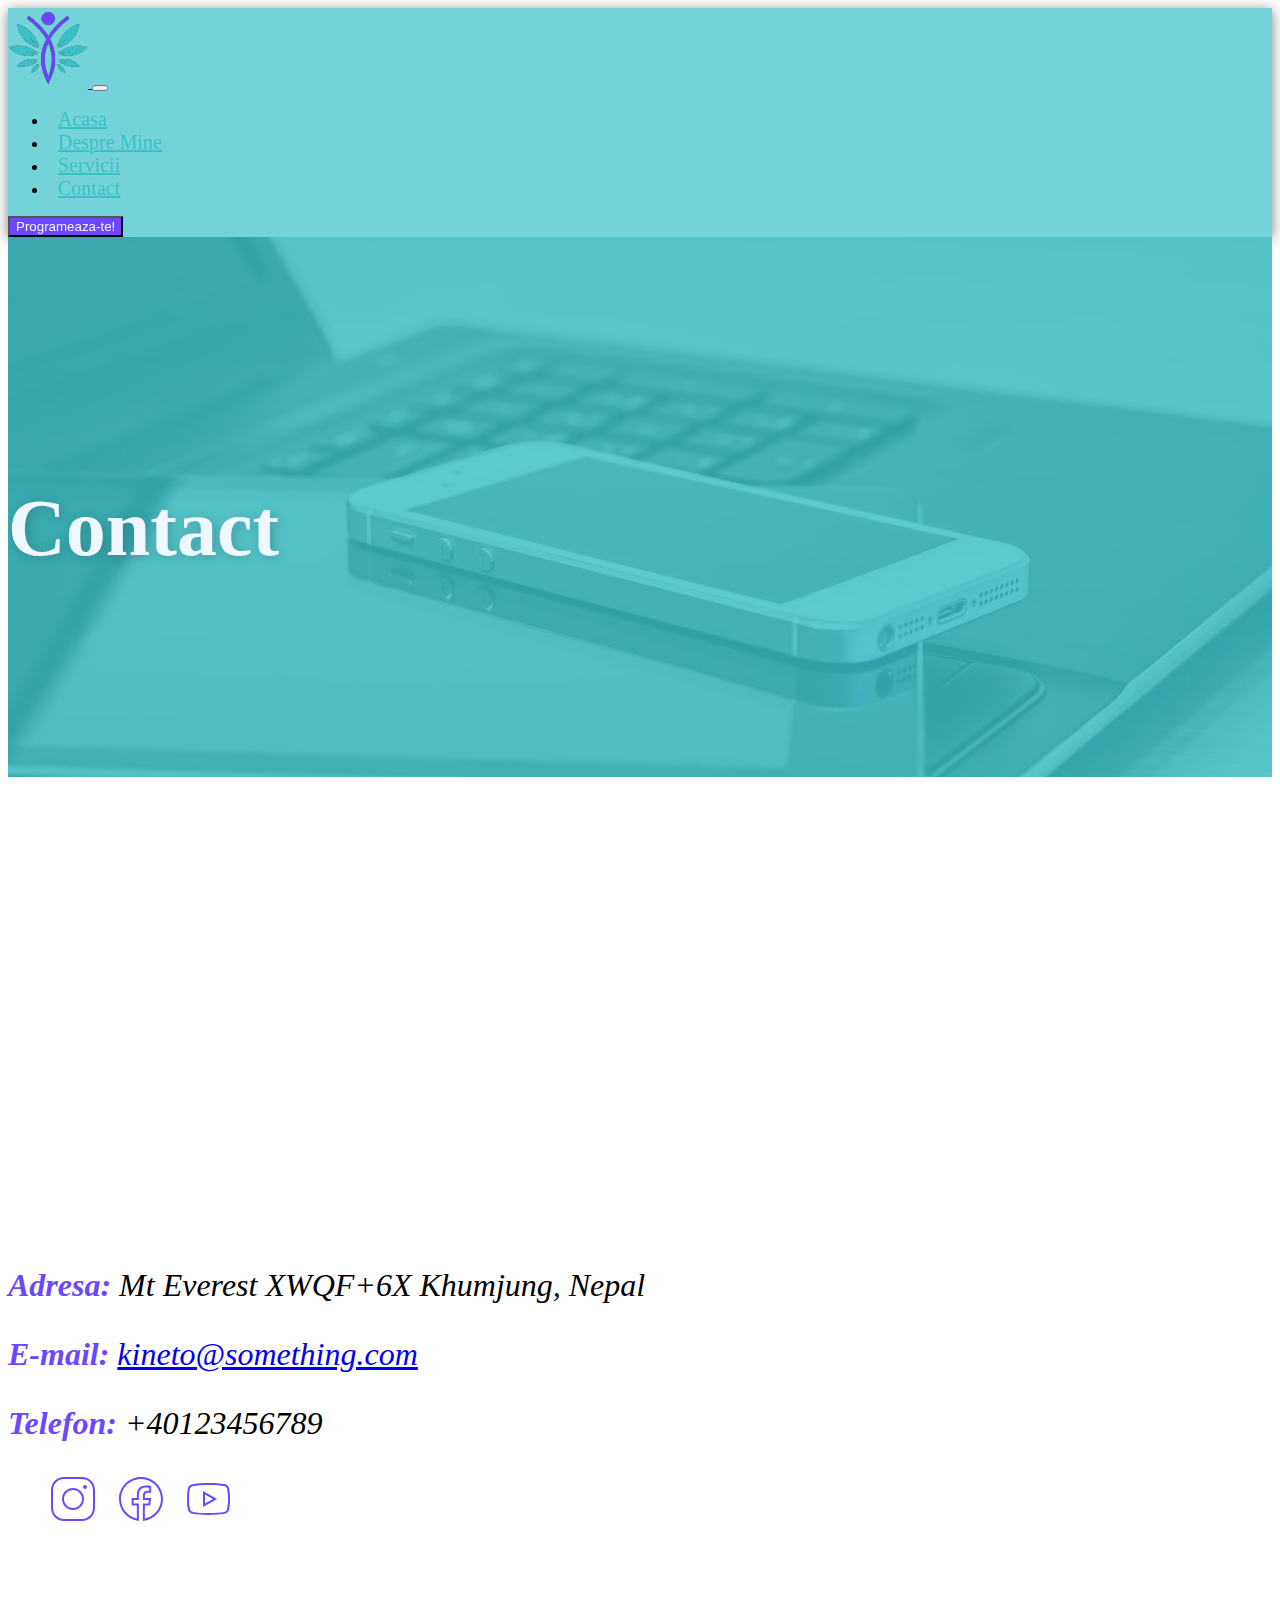
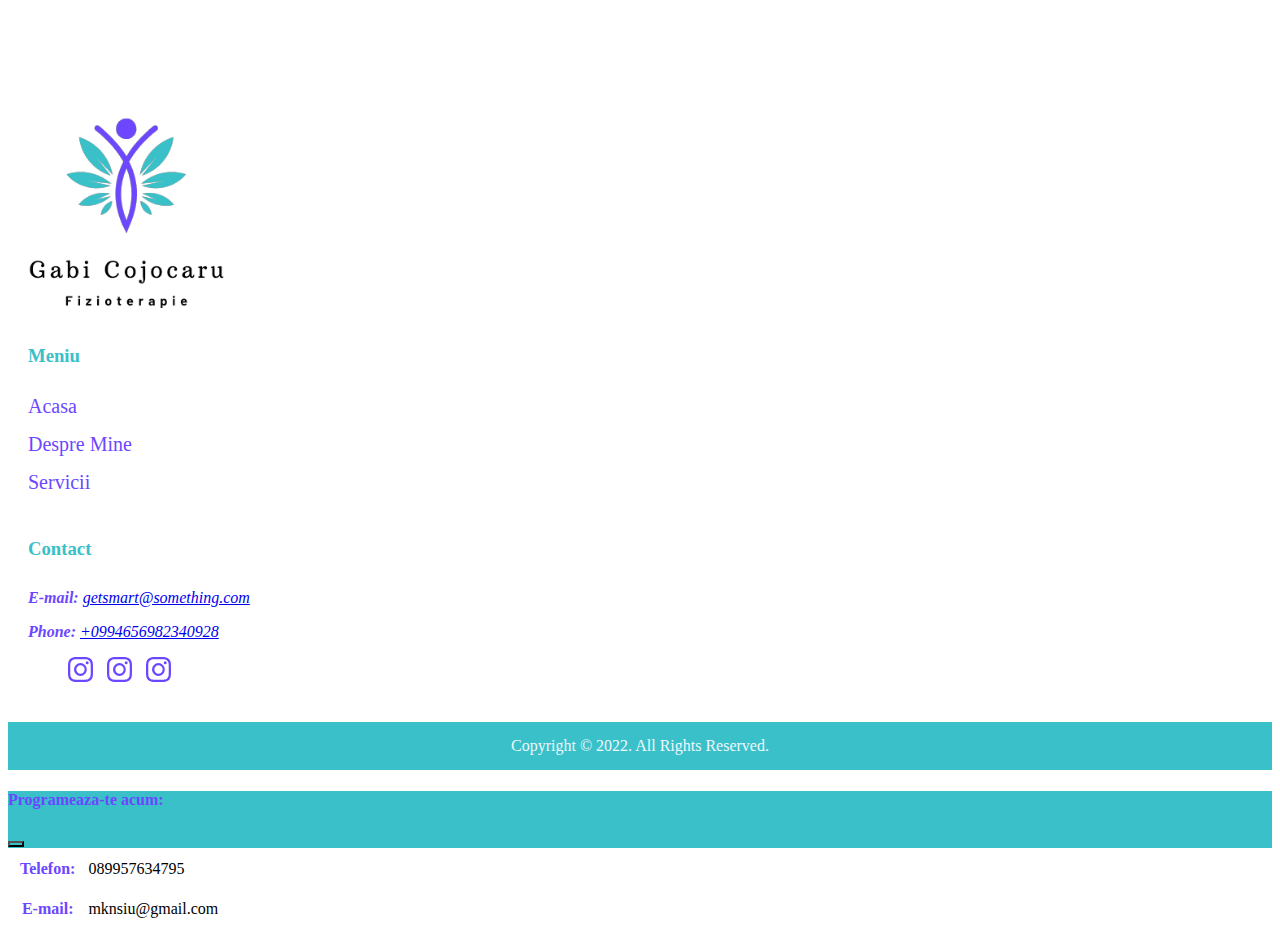
<file: contact.html>
<!doctype html>
<html lang="en">
  <head>
    <!-- Required meta tags -->
    <meta charset="utf-8">
    <meta name="viewport" content="width=device-width, initial-scale=1">

    <!-- Bootstrap CSS -->
    <link href="https://cdn.jsdelivr.net/npm/bootstrap@5.0.2/dist/css/bootstrap.min.css" rel="stylesheet" integrity="sha384-EVSTQN3/azprG1Anm3QDgpJLIm9Nao0Yz1ztcQTwFspd3yD65VohhpuuCOmLASjC" crossorigin="anonymous">
    <link rel="stylesheet" href="style.css">

    <title>GC Servicii</title>
  </head>
  <body>

     <!-- Navbar -->
    
     <nav class="navbar navbar-expand-lg navbar-dark  custom_nav sticky-top px-5">

        <div class="container-fluid">

             <a href="index.html" class="navbar-brand">
                 <img src="img/Logo Cojo 3.png" alt="logo" class="img-fluid  logo">
            </a>
             <button class="navbar-toggler" type="button" data-bs-toggle="collapse" data-bs-target="#navbarContent" aria-controls="navbarContent" aria-expanded="false" aria-label="Toggle navigation">
                 <span class="navbar-toggler-icon"></span>
             </button>


           <div class="collapse navbar-collapse" id="navbarContent">

              <ul class="navbar-nav ms-auto  mb-2 mb-lg-0">

                  <li class="nav-item">
                      <a href="index.html" class="nav-link">Acasa</a>
                  </li>


                  <li class="nav-item">
                      <a href="about.html" class="nav-link">Despre Mine</a>
                  </li>


                  <li class="nav-item">
                      <a href="services.html" class="nav-link" aria-current="page">Servicii</a>
                  </li>


                  <li class="nav-item">
                      <a href="contact.html" class="nav-link active">Contact</a>
                  </li>


              </ul>

              <div class="d-flex">
                  <button class="btn btn-light btn_cta" data-bs-toggle="modal" data-bs-target="#ctaModal">Programeaza-te!</button>
              </div>

           </div>

        </div>



     </nav>

      <!-- Navbar -->

       <!-- Banner -->
 
       <header class="about-banner bg-image mb-5" style="background-image: url('img/contact-banner\ \(1\)\ \(1\).jpg');">
      
        <div class="mask">
          <div class="about-banner-content text-center">
            <h2>Contact</h2>
          </div>
        </div>
            

    </header>


    <!-- Banner -->


    <!-- Contact Details -->

    <div class="contact">
        <div class="container  contact-list">

            <div class="row mb-5">

                <div class="col-lg-12 col-md-12 col-sm-12">
                    <address>
                        <iframe class="mb-5" src="https://www.google.com/maps/embed?pb=!1m18!1m12!1m3!1d14092.755158992173!2d86.91622033057236!3d27.988119872821535!2m3!1f0!2f0!3f0!3m2!1i1024!2i768!4f13.1!3m3!1m2!1s0x39e854a215bd9ebd%3A0x576dcf806abbab2!2sMt%20Everest!5e0!3m2!1sen!2sro!4v1659367825478!5m2!1sen!2sro" width="600" height="450" style="border:0;" allowfullscreen="" loading="lazy" referrerpolicy="no-referrer-when-downgrade">
                        </iframe>
                       <p class="street">
                         <strong>Adresa:  </strong>
                          <a href="" style="text-decoration: none; color:black">Mt Everest
                            XWQF+6X Khumjung, Nepal</a>
                       </p>
                       <p class="mail">
                        <strong>E-mail:  </strong>
                        <a href="mailto:kineto@something.com">kineto@something.com</a>
                       </p>
                       <p class="phone">
                        <strong>Telefon:  </strong>
                        <a href="tel:0123456789"style="text-decoration: none; color:black"> +40123456789</a>
                       </p>
                    </address>
                </div>

            </div>

            
            <div class="row">
                <ul class="social-icons">


                  <li class="icon">
                      <a href="">
                        <svg xmlns="http://www.w3.org/2000/svg" x="0px" y="0px"
                        width="50" height="50"
                        viewBox="0 0 50 50"
                        style=" fill:#6c47ff;"><path d="M 16 3 C 8.8324839 3 3 8.8324839 3 16 L 3 34 C 3 41.167516 8.8324839 47 16 47 L 34 47 C 41.167516 47 47 41.167516 47 34 L 47 16 C 47 8.8324839 41.167516 3 34 3 L 16 3 z M 16 5 L 34 5 C 40.086484 5 45 9.9135161 45 16 L 45 34 C 45 40.086484 40.086484 45 34 45 L 16 45 C 9.9135161 45 5 40.086484 5 34 L 5 16 C 5 9.9135161 9.9135161 5 16 5 z M 37 11 A 2 2 0 0 0 35 13 A 2 2 0 0 0 37 15 A 2 2 0 0 0 39 13 A 2 2 0 0 0 37 11 z M 25 14 C 18.936712 14 14 18.936712 14 25 C 14 31.063288 18.936712 36 25 36 C 31.063288 36 36 31.063288 36 25 C 36 18.936712 31.063288 14 25 14 z M 25 16 C 29.982407 16 34 20.017593 34 25 C 34 29.982407 29.982407 34 25 34 C 20.017593 34 16 29.982407 16 25 C 16 20.017593 20.017593 16 25 16 z">

                        </path></svg>
                      </a>
                  </li>

                  <li class="icon">
                    <a href="">
                        <svg xmlns="http://www.w3.org/2000/svg" x="0px" y="0px"
                        width="50" height="50"
                        viewBox="0 0 50 50"
                        style=" fill:#6c47ff;"><path d="M 25 3 C 12.861562 3 3 12.861562 3 25 C 3 36.019135 11.127533 45.138355 21.712891 46.728516 L 22.861328 46.902344 L 22.861328 29.566406 L 17.664062 29.566406 L 17.664062 26.046875 L 22.861328 26.046875 L 22.861328 21.373047 C 22.861328 18.494965 23.551973 16.599417 24.695312 15.410156 C 25.838652 14.220896 27.528004 13.621094 29.878906 13.621094 C 31.758714 13.621094 32.490022 13.734993 33.185547 13.820312 L 33.185547 16.701172 L 30.738281 16.701172 C 29.349697 16.701172 28.210449 17.475903 27.619141 18.507812 C 27.027832 19.539724 26.84375 20.771816 26.84375 22.027344 L 26.84375 26.044922 L 32.966797 26.044922 L 32.421875 29.564453 L 26.84375 29.564453 L 26.84375 46.929688 L 27.978516 46.775391 C 38.71434 45.319366 47 36.126845 47 25 C 47 12.861562 37.138438 3 25 3 z M 25 5 C 36.057562 5 45 13.942438 45 25 C 45 34.729791 38.035799 42.731796 28.84375 44.533203 L 28.84375 31.564453 L 34.136719 31.564453 L 35.298828 24.044922 L 28.84375 24.044922 L 28.84375 22.027344 C 28.84375 20.989871 29.033574 20.060293 29.353516 19.501953 C 29.673457 18.943614 29.981865 18.701172 30.738281 18.701172 L 35.185547 18.701172 L 35.185547 12.009766 L 34.318359 11.892578 C 33.718567 11.811418 32.349197 11.621094 29.878906 11.621094 C 27.175808 11.621094 24.855567 12.357448 23.253906 14.023438 C 21.652246 15.689426 20.861328 18.170128 20.861328 21.373047 L 20.861328 24.046875 L 15.664062 24.046875 L 15.664062 31.566406 L 20.861328 31.566406 L 20.861328 44.470703 C 11.816995 42.554813 5 34.624447 5 25 C 5 13.942438 13.942438 5 25 5 z">
                        </path></svg>
                    </a>
                  </li>

                  <li class="icon">
                      <a href="">
                        <svg xmlns="http://www.w3.org/2000/svg" x="0px" y="0px"
                         width="50" height="50"
                         viewBox="0 0 50 50"
                         style=" fill:#6c47ff;"><path d="M 24.402344 9 C 17.800781 9 11.601563 9.5 8.300781 10.199219 C 6.101563 10.699219 4.199219 12.199219 3.800781 14.5 C 3.402344 16.898438 3 20.5 3 25 C 3 29.5 3.398438 33 3.898438 35.5 C 4.300781 37.699219 6.199219 39.300781 8.398438 39.800781 C 11.902344 40.5 17.898438 41 24.5 41 C 31.101563 41 37.097656 40.5 40.597656 39.800781 C 42.800781 39.300781 44.699219 37.800781 45.097656 35.5 C 45.5 33 46 29.402344 46.097656 24.902344 C 46.097656 20.402344 45.597656 16.800781 45.097656 14.300781 C 44.699219 12.101563 42.800781 10.5 40.597656 10 C 37.097656 9.5 31 9 24.402344 9 Z M 24.402344 11 C 31.601563 11 37.398438 11.597656 40.199219 12.097656 C 41.699219 12.5 42.898438 13.5 43.097656 14.800781 C 43.699219 18 44.097656 21.402344 44.097656 24.902344 C 44 29.199219 43.5 32.699219 43.097656 35.199219 C 42.800781 37.097656 40.800781 37.699219 40.199219 37.902344 C 36.597656 38.601563 30.597656 39.097656 24.597656 39.097656 C 18.597656 39.097656 12.5 38.699219 9 37.902344 C 7.5 37.5 6.300781 36.5 6.101563 35.199219 C 5.300781 32.398438 5 28.699219 5 25 C 5 20.398438 5.402344 17 5.800781 14.902344 C 6.101563 13 8.199219 12.398438 8.699219 12.199219 C 12 11.5 18.101563 11 24.402344 11 Z M 19 17 L 19 33 L 33 25 Z M 21 20.402344 L 29 25 L 21 29.597656 Z">

                         </path></svg>
                      </a>
                  </li>


      


                </ul>
               </div>

        </div>
    </div>

    <!-- Contact Details -->

        <!-- Footer -->
   
        <footer class="main-footer">

            <div class="container">
                <div class="row">
    
                     <div class="col-lg-5 col-md-5 col-sm-5">
                         <img src="img/Logo Cojo 2.png" alt="logo" class="img-fluid  logo-footer">
                     </div>
    
    
                     <div class="col-lg-4 col-md-4 col-sm-4">
                          <aside class="footer-menu">
                              <h3>Meniu</h3>
                              <ul>
                                  <li class="footer-item"><a href="#" class="footer-link">Acasa</a></li>
                                  <li class="footer-item"><a href="#" class="footer-link">Despre Mine</a></li>
                                  <li class="footer-item"><a href="#" class="footer-link">Servicii</a></li>
                              </ul>
                          </aside>
                     </div>
    
    
                     <div class="col-lg-3 col-md-3 col-sm-3">
                         <aside class="footer-contact">
    
    
    
                             <div class="row">
                                 <h3>Contact</h3>
                                <address>
                                    <p><strong>E-mail: </strong><a href="mailto: gcpt@something.com">getsmart@something.com</a></p>
                                    <p><strong>Phone: </strong><a href="tel:+0994656982340928">+0994656982340928</a></p>
                                </address>
                             </div>
    
    
    
    
                             <div class="row">
                              <ul class="social-icons">
    
    
                                <li class="icon">
                                    <a href="">
                                      <svg xmlns="http://www.w3.org/2000/svg" width="25" height="25" fill="currentColor" class="bi bi-instagram" viewBox="0 0 16 16">
                                          <path d="M8 0C5.829 0 5.556.01 4.703.048 3.85.088 3.269.222 2.76.42a3.917 3.917 0 0 0-1.417.923A3.927 3.927 0 0 0 .42 2.76C.222 3.268.087 3.85.048 4.7.01 5.555 0 5.827 0 8.001c0 2.172.01 2.444.048 3.297.04.852.174 1.433.372 1.942.205.526.478.972.923 1.417.444.445.89.719 1.416.923.51.198 1.09.333 1.942.372C5.555 15.99 5.827 16 8 16s2.444-.01 3.298-.048c.851-.04 1.434-.174 1.943-.372a3.916 3.916 0 0 0 1.416-.923c.445-.445.718-.891.923-1.417.197-.509.332-1.09.372-1.942C15.99 10.445 16 10.173 16 8s-.01-2.445-.048-3.299c-.04-.851-.175-1.433-.372-1.941a3.926 3.926 0 0 0-.923-1.417A3.911 3.911 0 0 0 13.24.42c-.51-.198-1.092-.333-1.943-.372C10.443.01 10.172 0 7.998 0h.003zm-.717 1.442h.718c2.136 0 2.389.007 3.232.046.78.035 1.204.166 1.486.275.373.145.64.319.92.599.28.28.453.546.598.92.11.281.24.705.275 1.485.039.843.047 1.096.047 3.231s-.008 2.389-.047 3.232c-.035.78-.166 1.203-.275 1.485a2.47 2.47 0 0 1-.599.919c-.28.28-.546.453-.92.598-.28.11-.704.24-1.485.276-.843.038-1.096.047-3.232.047s-2.39-.009-3.233-.047c-.78-.036-1.203-.166-1.485-.276a2.478 2.478 0 0 1-.92-.598 2.48 2.48 0 0 1-.6-.92c-.109-.281-.24-.705-.275-1.485-.038-.843-.046-1.096-.046-3.233 0-2.136.008-2.388.046-3.231.036-.78.166-1.204.276-1.486.145-.373.319-.64.599-.92.28-.28.546-.453.92-.598.282-.11.705-.24 1.485-.276.738-.034 1.024-.044 2.515-.045v.002zm4.988 1.328a.96.96 0 1 0 0 1.92.96.96 0 0 0 0-1.92zm-4.27 1.122a4.109 4.109 0 1 0 0 8.217 4.109 4.109 0 0 0 0-8.217zm0 1.441a2.667 2.667 0 1 1 0 5.334 2.667 2.667 0 0 1 0-5.334z"/>
                                        </svg>
                                    </a>
                                </li>
    
                                <li class="icon">
                                  <a href="">
                                    <svg xmlns="http://www.w3.org/2000/svg" width="25" height="25" fill="currentColor" class="bi bi-instagram" viewBox="0 0 16 16">
                                        <path d="M8 0C5.829 0 5.556.01 4.703.048 3.85.088 3.269.222 2.76.42a3.917 3.917 0 0 0-1.417.923A3.927 3.927 0 0 0 .42 2.76C.222 3.268.087 3.85.048 4.7.01 5.555 0 5.827 0 8.001c0 2.172.01 2.444.048 3.297.04.852.174 1.433.372 1.942.205.526.478.972.923 1.417.444.445.89.719 1.416.923.51.198 1.09.333 1.942.372C5.555 15.99 5.827 16 8 16s2.444-.01 3.298-.048c.851-.04 1.434-.174 1.943-.372a3.916 3.916 0 0 0 1.416-.923c.445-.445.718-.891.923-1.417.197-.509.332-1.09.372-1.942C15.99 10.445 16 10.173 16 8s-.01-2.445-.048-3.299c-.04-.851-.175-1.433-.372-1.941a3.926 3.926 0 0 0-.923-1.417A3.911 3.911 0 0 0 13.24.42c-.51-.198-1.092-.333-1.943-.372C10.443.01 10.172 0 7.998 0h.003zm-.717 1.442h.718c2.136 0 2.389.007 3.232.046.78.035 1.204.166 1.486.275.373.145.64.319.92.599.28.28.453.546.598.92.11.281.24.705.275 1.485.039.843.047 1.096.047 3.231s-.008 2.389-.047 3.232c-.035.78-.166 1.203-.275 1.485a2.47 2.47 0 0 1-.599.919c-.28.28-.546.453-.92.598-.28.11-.704.24-1.485.276-.843.038-1.096.047-3.232.047s-2.39-.009-3.233-.047c-.78-.036-1.203-.166-1.485-.276a2.478 2.478 0 0 1-.92-.598 2.48 2.48 0 0 1-.6-.92c-.109-.281-.24-.705-.275-1.485-.038-.843-.046-1.096-.046-3.233 0-2.136.008-2.388.046-3.231.036-.78.166-1.204.276-1.486.145-.373.319-.64.599-.92.28-.28.546-.453.92-.598.282-.11.705-.24 1.485-.276.738-.034 1.024-.044 2.515-.045v.002zm4.988 1.328a.96.96 0 1 0 0 1.92.96.96 0 0 0 0-1.92zm-4.27 1.122a4.109 4.109 0 1 0 0 8.217 4.109 4.109 0 0 0 0-8.217zm0 1.441a2.667 2.667 0 1 1 0 5.334 2.667 2.667 0 0 1 0-5.334z"/>
                                      </svg>
                                  </a>
                                </li>
    
                                <li class="icon">
                                    <a href="">
                                      <svg xmlns="http://www.w3.org/2000/svg" width="25" height="25" fill="currentColor" class="bi bi-instagram" viewBox="0 0 16 16">
                                          <path d="M8 0C5.829 0 5.556.01 4.703.048 3.85.088 3.269.222 2.76.42a3.917 3.917 0 0 0-1.417.923A3.927 3.927 0 0 0 .42 2.76C.222 3.268.087 3.85.048 4.7.01 5.555 0 5.827 0 8.001c0 2.172.01 2.444.048 3.297.04.852.174 1.433.372 1.942.205.526.478.972.923 1.417.444.445.89.719 1.416.923.51.198 1.09.333 1.942.372C5.555 15.99 5.827 16 8 16s2.444-.01 3.298-.048c.851-.04 1.434-.174 1.943-.372a3.916 3.916 0 0 0 1.416-.923c.445-.445.718-.891.923-1.417.197-.509.332-1.09.372-1.942C15.99 10.445 16 10.173 16 8s-.01-2.445-.048-3.299c-.04-.851-.175-1.433-.372-1.941a3.926 3.926 0 0 0-.923-1.417A3.911 3.911 0 0 0 13.24.42c-.51-.198-1.092-.333-1.943-.372C10.443.01 10.172 0 7.998 0h.003zm-.717 1.442h.718c2.136 0 2.389.007 3.232.046.78.035 1.204.166 1.486.275.373.145.64.319.92.599.28.28.453.546.598.92.11.281.24.705.275 1.485.039.843.047 1.096.047 3.231s-.008 2.389-.047 3.232c-.035.78-.166 1.203-.275 1.485a2.47 2.47 0 0 1-.599.919c-.28.28-.546.453-.92.598-.28.11-.704.24-1.485.276-.843.038-1.096.047-3.232.047s-2.39-.009-3.233-.047c-.78-.036-1.203-.166-1.485-.276a2.478 2.478 0 0 1-.92-.598 2.48 2.48 0 0 1-.6-.92c-.109-.281-.24-.705-.275-1.485-.038-.843-.046-1.096-.046-3.233 0-2.136.008-2.388.046-3.231.036-.78.166-1.204.276-1.486.145-.373.319-.64.599-.92.28-.28.546-.453.92-.598.282-.11.705-.24 1.485-.276.738-.034 1.024-.044 2.515-.045v.002zm4.988 1.328a.96.96 0 1 0 0 1.92.96.96 0 0 0 0-1.92zm-4.27 1.122a4.109 4.109 0 1 0 0 8.217 4.109 4.109 0 0 0 0-8.217zm0 1.441a2.667 2.667 0 1 1 0 5.334 2.667 2.667 0 0 1 0-5.334z"/>
                                        </svg>
                                    </a>
                                </li>
    
    
                    
    
    
                              </ul>
                             </div>
                         </aside>
                     </div>
    
                </div>
            </div>
    
      </footer>
     
    
      <!-- Footer -->
    
      <!-- Copy -->
    
         <section class="copy">
            <div class="container">
                <div class="row">
                    <div class="col-lg-12">
                       <p>Copyright &copy; 2022. All Rights Reserved.</p>
                    </div>
                </div>
             </div>
         </section>
    
       <!-- Copy -->
    
    
      <!-- Programeaza-te Modal -->
    
    
      <div class="modal fade" id="ctaModal" tabindex="-1" aria-labelledby="ctaModalLabel" aria-hidden="true">
         
        <div class="modal-dialog">
            <div class="modal-content">
    
                <div class="modal-header">
                    <h4 class="modal-title" id="ctaModalLabel">Programeaza-te acum:</h4>
                    <button type="button" class="btn-close modal-button" data-bs-dismiss="modal" aria-label="Close"></button>
                </div>
    
                <div class="modal-body">
                    <table>
    
                       <tr>
                           <th>Telefon: </th>
                           <td>089957634795</td>
                       </tr>
    
    
                       <tr>
                        <th>E-mail: </th>
                        <td>mknsiu@gmail.com</td>
                      </tr>
    
                    </table>
                </div>
    
            </div>
        </div>
    
    
      </div>
    
      
      <!-- Programeaza-te Modal -->
    
    
      <script src="https://cdn.jsdelivr.net/npm/bootstrap@5.0.2/dist/js/bootstrap.bundle.min.js" integrity="sha384-MrcW6ZMFYlzcLA8Nl+NtUVF0sA7MsXsP1UyJoMp4YLEuNSfAP+JcXn/tWtIaxVXM" crossorigin="anonymous"></script>
    


  </body>
</html>
</file>
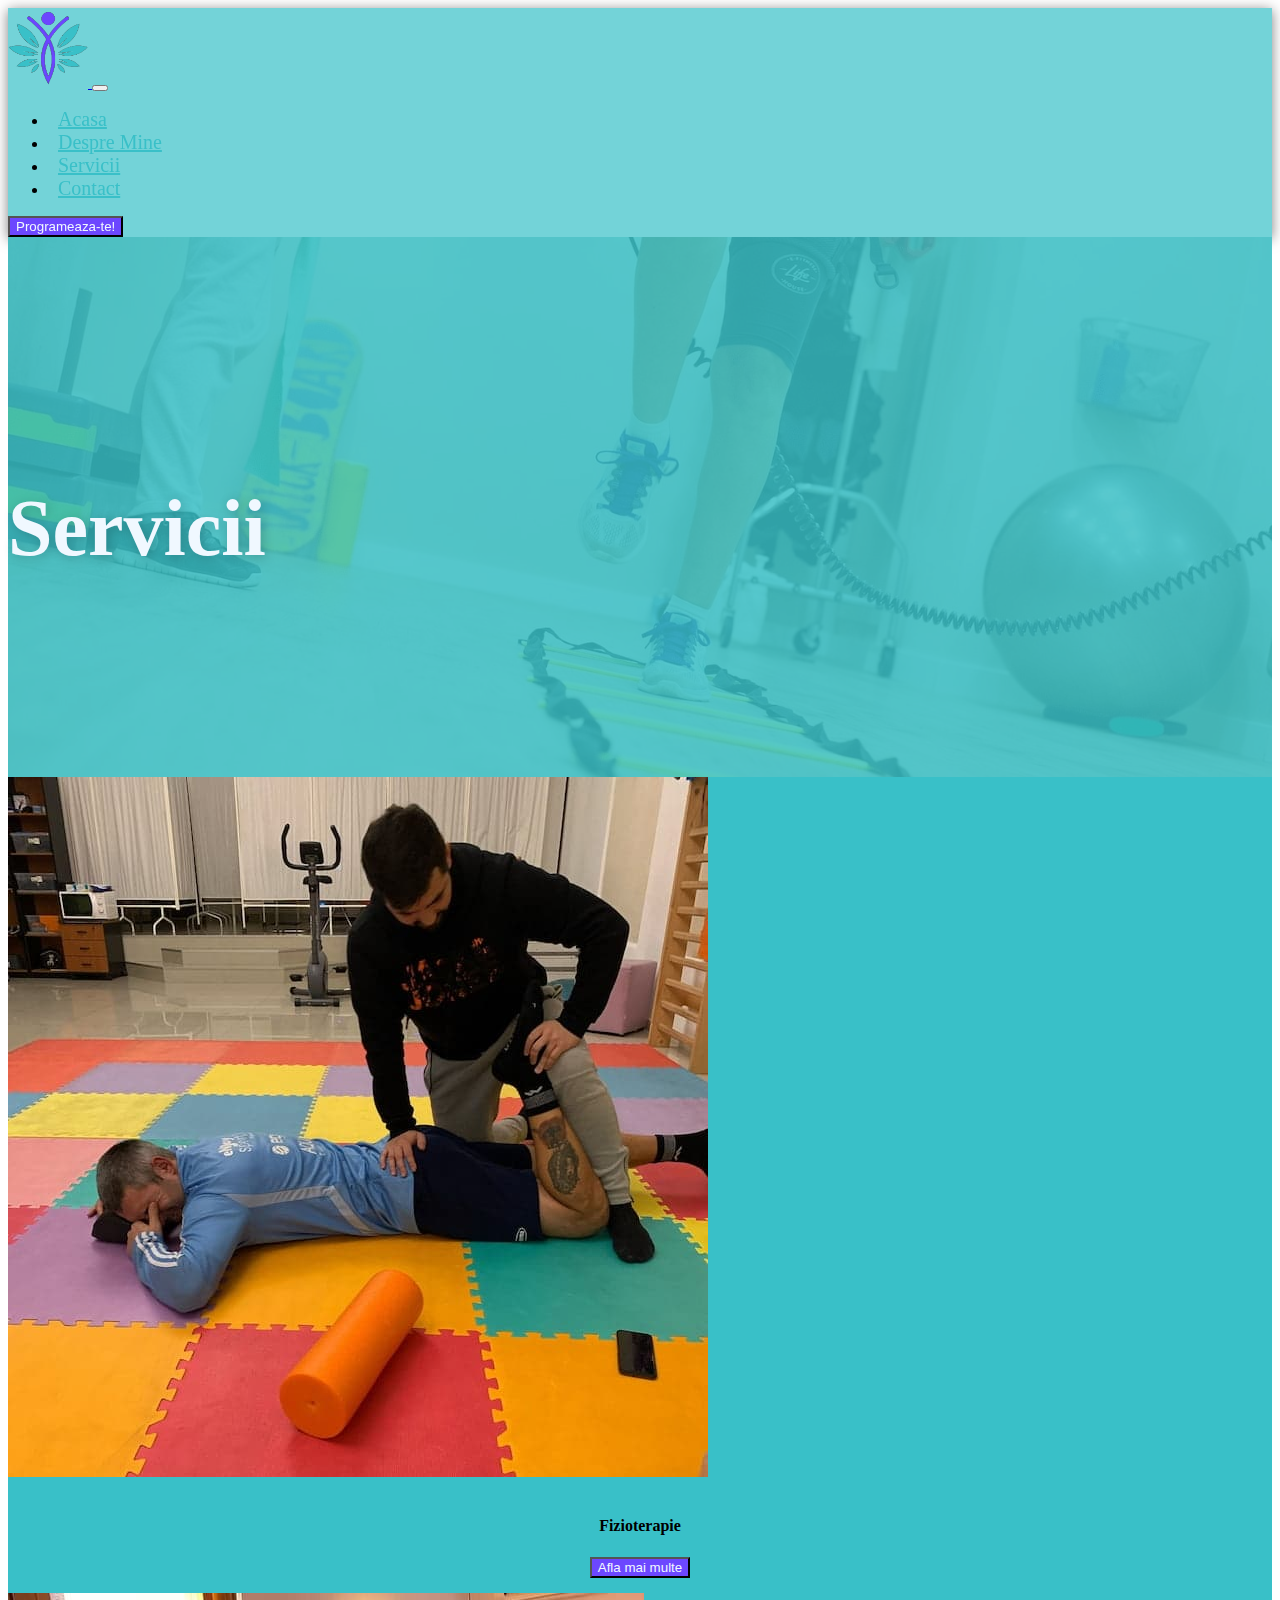
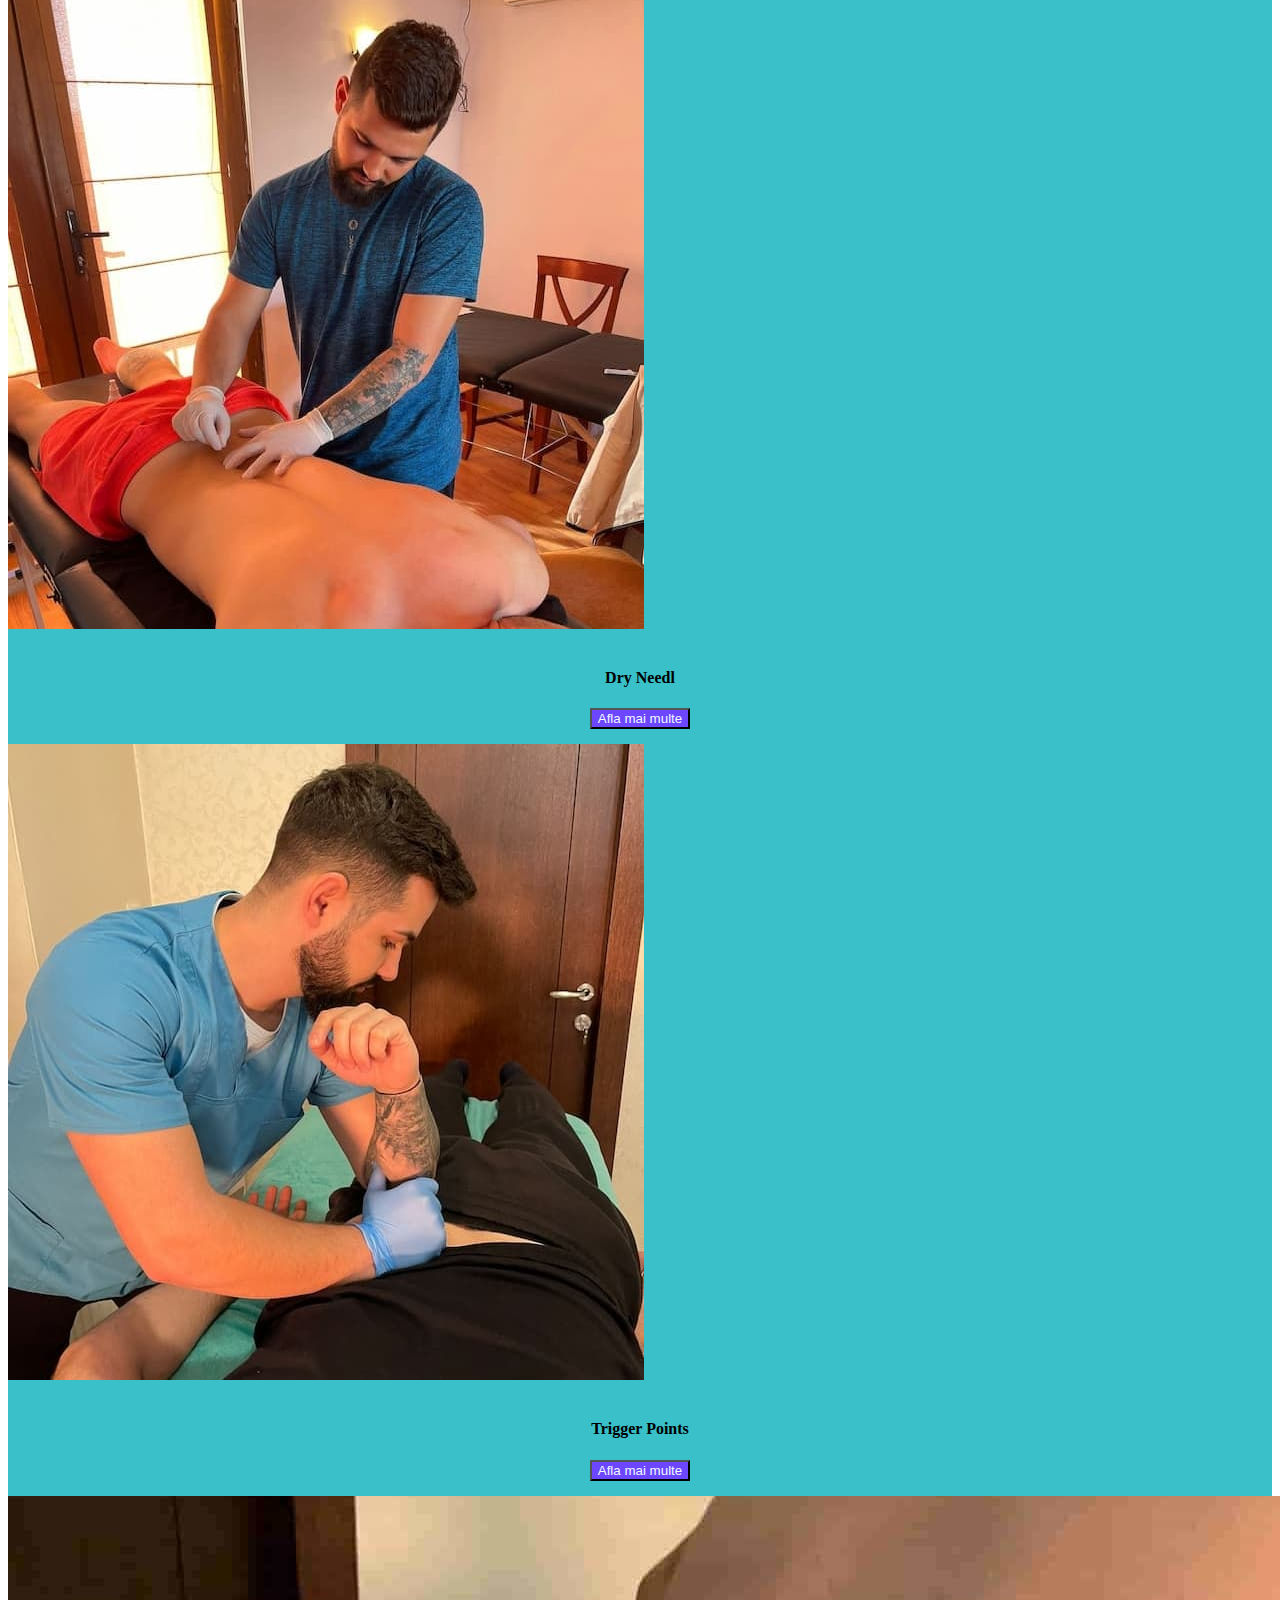
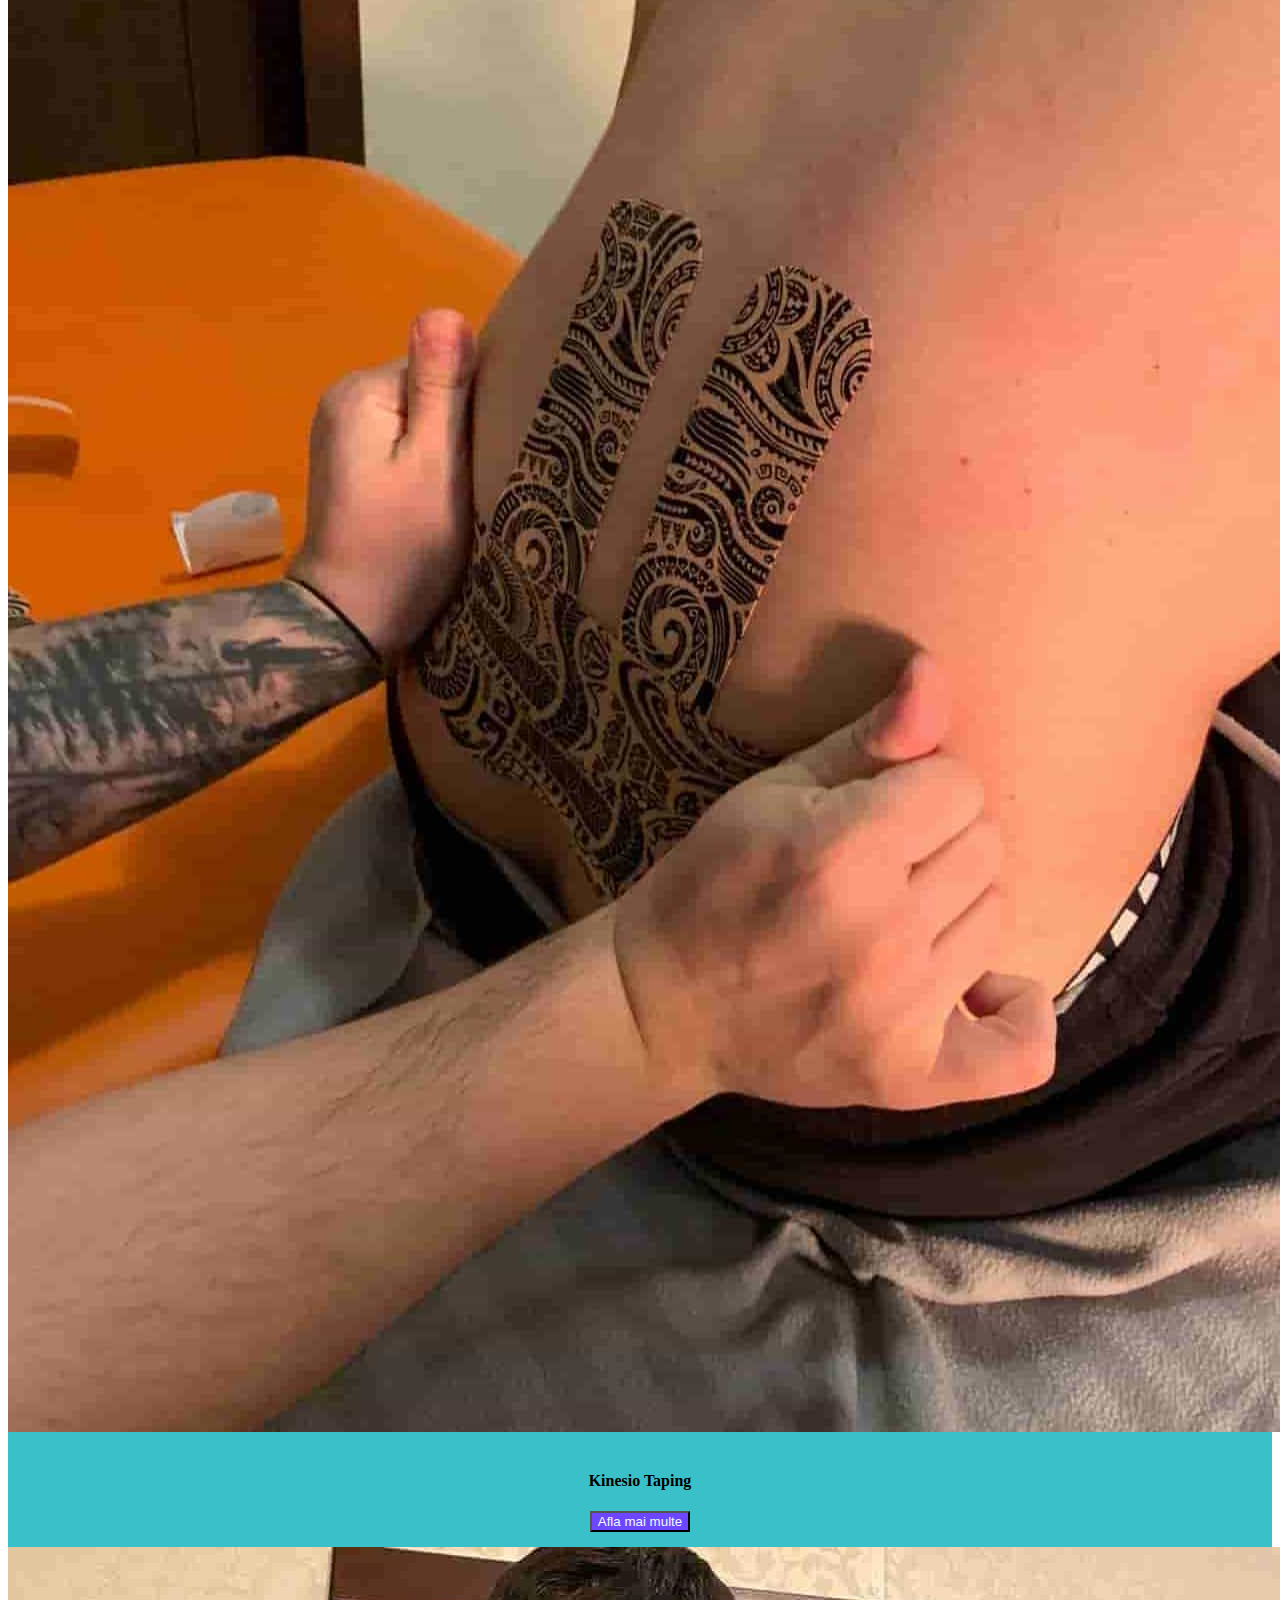
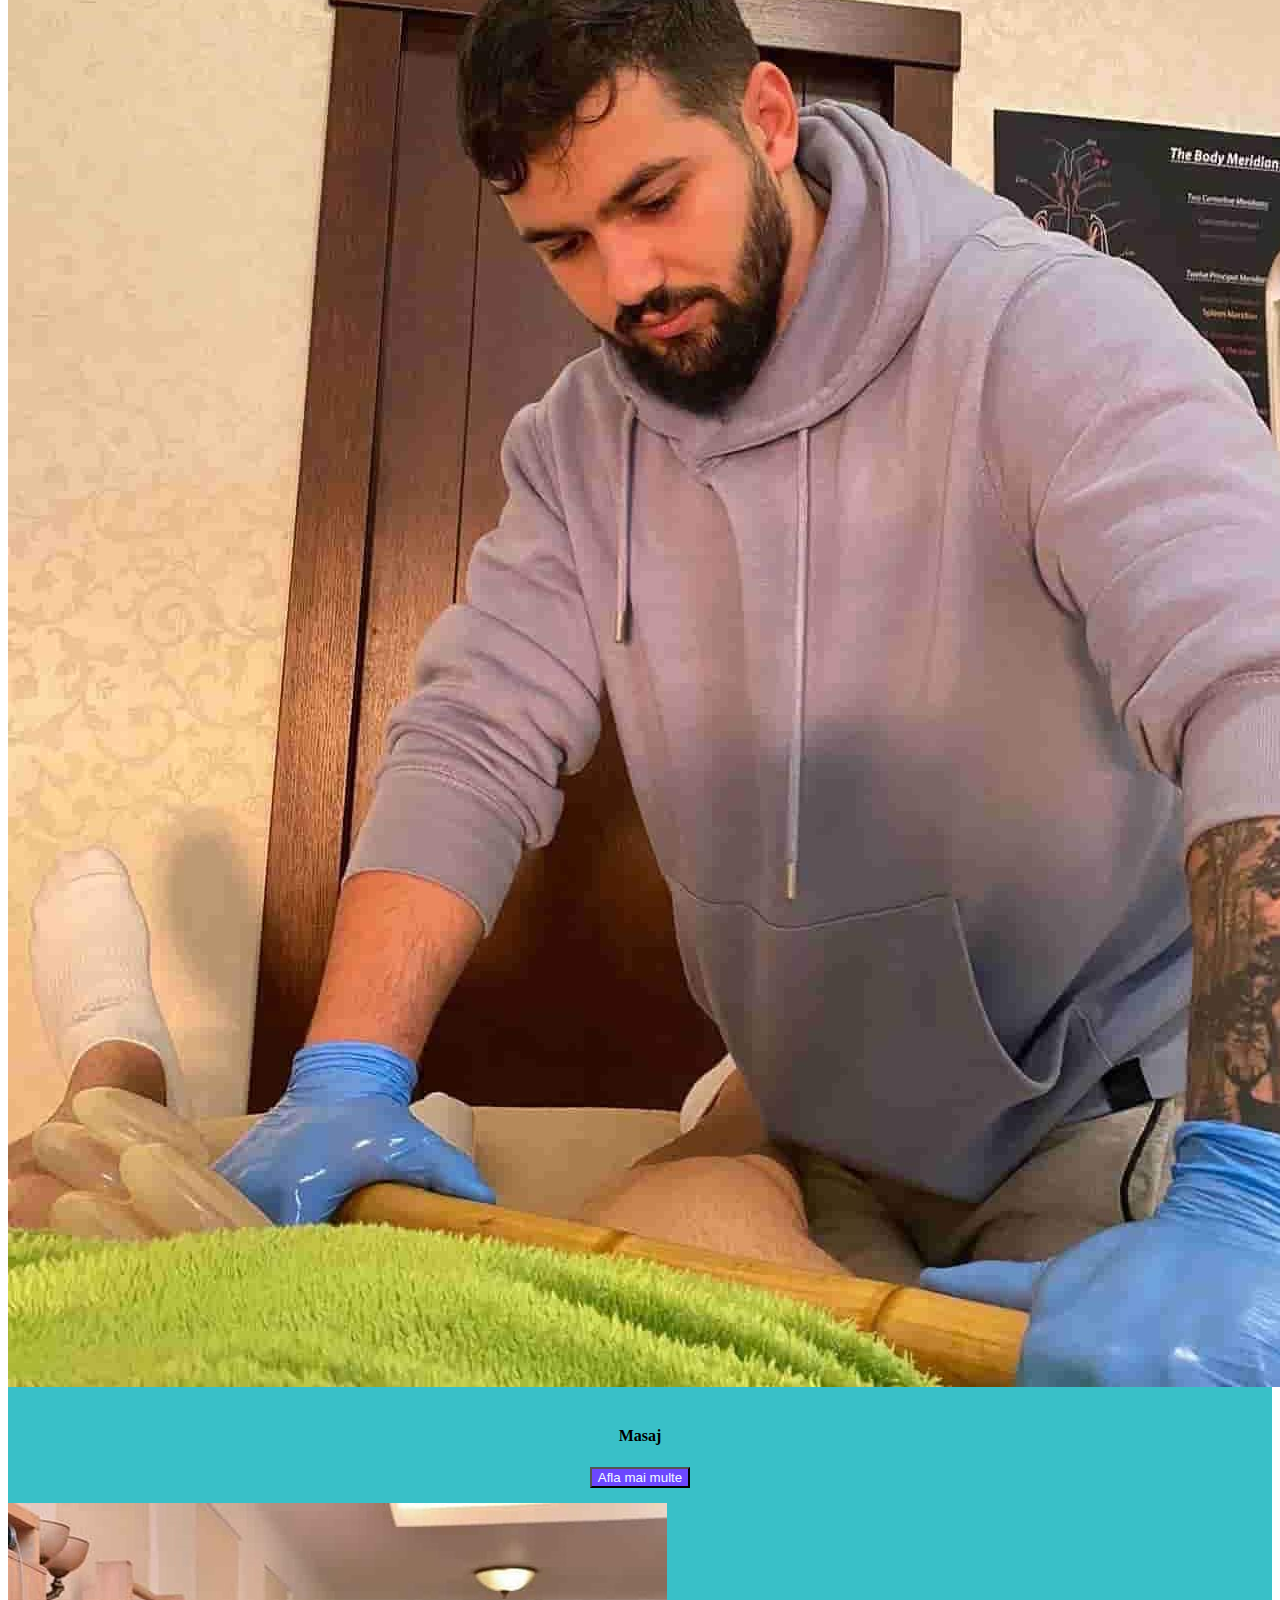
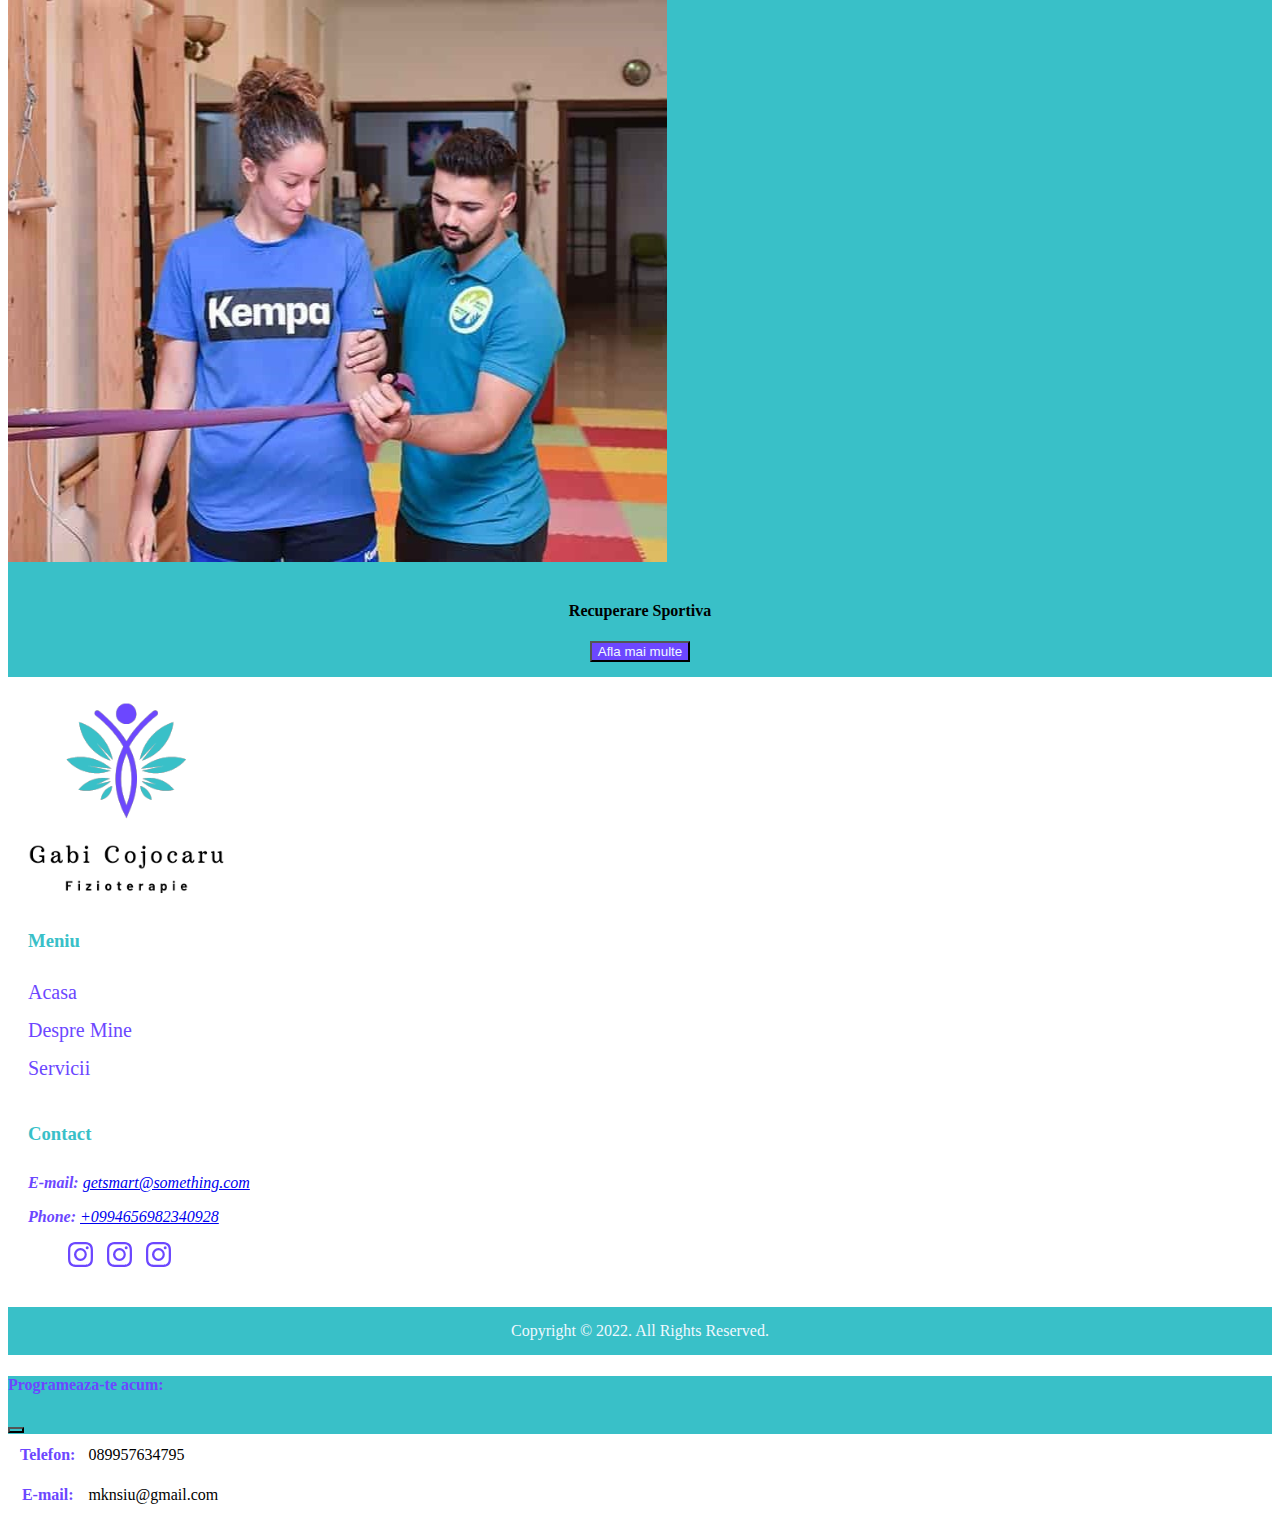
<file: services.html>
<!doctype html>
<html lang="en">
  <head>
    <!-- Required meta tags -->
    <meta charset="utf-8">
    <meta name="viewport" content="width=device-width, initial-scale=1">

    <!-- Bootstrap CSS -->
    <link href="https://cdn.jsdelivr.net/npm/bootstrap@5.0.2/dist/css/bootstrap.min.css" rel="stylesheet" integrity="sha384-EVSTQN3/azprG1Anm3QDgpJLIm9Nao0Yz1ztcQTwFspd3yD65VohhpuuCOmLASjC" crossorigin="anonymous">
    <link rel="stylesheet" href="style.css">

    <title>GC Servicii</title>
  </head>
  <body>

     <!-- Navbar -->
    
     <nav class="navbar navbar-expand-lg navbar-dark  custom_nav sticky-top px-5">

        <div class="container-fluid">

             <a href="index.html" class="navbar-brand">
                 <img src="img/Logo Cojo 3.png" alt="logo" class="img-fluid  logo">
            </a>
             <button class="navbar-toggler" type="button" data-bs-toggle="collapse" data-bs-target="#navbarContent" aria-controls="navbarContent" aria-expanded="false" aria-label="Toggle navigation">
                 <span class="navbar-toggler-icon"></span>
             </button>


           <div class="collapse navbar-collapse" id="navbarContent">

              <ul class="navbar-nav ms-auto  mb-2 mb-lg-0">

                  <li class="nav-item">
                      <a href="index.html" class="nav-link">Acasa</a>
                  </li>


                  <li class="nav-item">
                      <a href="about.html" class="nav-link">Despre Mine</a>
                  </li>


                  <li class="nav-item">
                      <a href="services.html" class="nav-link active" aria-current="page">Servicii</a>
                  </li>


                  <li class="nav-item">
                      <a href="contact.html" class="nav-link">Contact</a>
                  </li>


              </ul>

              <div class="d-flex">
                  <button class="btn btn-light btn_cta" data-bs-toggle="modal" data-bs-target="#ctaModal">Programeaza-te!</button>
              </div>

           </div>

        </div>



     </nav>

      <!-- Navbar -->





      <!-- Banner -->
 
      <header class="services-banner bg-image mb-5" style="background-image: url('img/servicii\ banner\ .jpg');">
      
          <div class="mask">
            <div class="services-banner-content text-center">
              <h2>Servicii</h2>
            </div>
          </div>
              

      </header>


      <!-- Banner-->




      <!-- Services List -->
        
         <div class="services-list">
             <div class="container">
                 <div class="row mb-5">


                   
                       
                    



                        <div class="col-lg-4 col-md-4 col-sm-6 mb-4 ">
                            <div class="service">
                             <div class="service-card">
                                 <a class="ripple"  href="#!" >
                                     <img src="img/servicii fizio.jpg" alt="fizioterapie" class="img-fluid rounded-3">
                                 </a>
                                 <div class="service-card-body">
                                     <h4 class="card-title">Fizioterapie</h4>
                                     <button type="button" class="btn btn-service">Afla mai multe</button>
                                 </div>
                             </div>
                            </div>
                        </div>




                        <div class="col-lg-4 col-md-4 col-sm-6 mb-4 ">
                            <div class="service">
                             <div class="service-card">
                                 <a class="ripple"  href="#!" >
                                     <img src="img/servicii dey needl.jpg" alt="kempa" class="img-fluid rounded-3">
                                 </a>
                                 <div class="service-card-body">
                                     <h4 class="card-title">Dry Needl</h4>
                                     <button type="button" class="btn btn-service">Afla mai multe</button>
                                 </div>
                             </div>
                            </div>
                         </div>




                         <div class="col-lg-4 col-md-4 col-sm-6 mb-4 ">
                            <div class="service">
                             <div class="service-card">
                                 <a class="ripple"  href="#!" >
                                     <img src="img/servicii kineto.jpg" alt="kineto3" class="img-fluid rounded-3">
                                 </a>
                                 <div class="service-card-body">
                                     <h4 class="card-title">Trigger Points</h4>
                                     <button type="button" class="btn btn-service">Afla mai multe</button>
                                 </div>
                             </div>
                            </div>
                         </div>




                         <div class="col-lg-4 col-md-4 col-sm-6 mb-4">
                            <div class="service">
                             <div class="service-card">
                                 <a class="ripple"  href="#!" >
                                     <img src="img/servicii tape.jpg" alt="kempa" class="img-fluid rounded-3">
                                 </a>
                                 <div class="service-card-body">
                                     <h4 class="card-title">Kinesio Taping</h4>
                                     <button type="button" class="btn btn-service">Afla mai multe</button>
                                 </div>
                             </div>
                            </div>
                         </div>




                         <div class="col-lg-4 col-md-4 col-sm-6 mb-4 mb-lg-0">
                            <div class="service">
                             <div class="service-card">
                                 <a class="ripple"  href="#!" >
                                     <img src="img/servicii masaj.jpg" alt="kempa" class="img-fluid rounded-3">
                                 </a>
                                 <div class="service-card-body">
                                     <h4 class="card-title">Masaj</h4>
                                     <button type="button" class="btn btn-service">Afla mai multe</button>
                                 </div>
                             </div>
                            </div>
                         </div>




                         <div class="col-lg-4 col-md-4 col-sm-6 mb-4 mb-lg-0">
                            <div class="service">
                             <div class="service-card">
                                 <a class="ripple"  href="#!" >
                                     <img src="img/servicii-recuperaresportiva.jpg" alt="kempa11" class="img-fluid rounded-3">
                                 </a>
                                 <div class="service-card-body">
                                     <h4 class="card-title">Recuperare Sportiva</h4>
                                     <button type="button" class="btn btn-service">Afla mai multe</button>
                                 </div>
                             </div>
                            </div>
                         </div>

                   

                 </div>
             </div>
         </div>

      <!-- Services List -->


      <!-- Footer -->
   
      <footer class="main-footer">

        <div class="container">
            <div class="row">

                 <div class="col-lg-5 col-md-5 col-sm-5">
                     <img src="img/Logo Cojo 2.png" alt="logo" class="img-fluid  logo-footer">
                 </div>


                 <div class="col-lg-4 col-md-4 col-sm-4">
                      <aside class="footer-menu">
                          <h3>Meniu</h3>
                          <ul>
                              <li class="footer-item"><a href="#" class="footer-link">Acasa</a></li>
                              <li class="footer-item"><a href="#" class="footer-link">Despre Mine</a></li>
                              <li class="footer-item"><a href="#" class="footer-link">Servicii</a></li>
                          </ul>
                      </aside>
                 </div>


                 <div class="col-lg-3 col-md-3 col-sm-3">
                     <aside class="footer-contact">



                         <div class="row">
                             <h3>Contact</h3>
                            <address>
                                <p><strong>E-mail: </strong><a href="mailto: gcpt@something.com">getsmart@something.com</a></p>
                                <p><strong>Phone: </strong><a href="tel:+0994656982340928">+0994656982340928</a></p>
                            </address>
                         </div>




                         <div class="row">
                          <ul class="social-icons">


                            <li class="icon">
                                <a href="">
                                  <svg xmlns="http://www.w3.org/2000/svg" width="25" height="25" fill="currentColor" class="bi bi-instagram" viewBox="0 0 16 16">
                                      <path d="M8 0C5.829 0 5.556.01 4.703.048 3.85.088 3.269.222 2.76.42a3.917 3.917 0 0 0-1.417.923A3.927 3.927 0 0 0 .42 2.76C.222 3.268.087 3.85.048 4.7.01 5.555 0 5.827 0 8.001c0 2.172.01 2.444.048 3.297.04.852.174 1.433.372 1.942.205.526.478.972.923 1.417.444.445.89.719 1.416.923.51.198 1.09.333 1.942.372C5.555 15.99 5.827 16 8 16s2.444-.01 3.298-.048c.851-.04 1.434-.174 1.943-.372a3.916 3.916 0 0 0 1.416-.923c.445-.445.718-.891.923-1.417.197-.509.332-1.09.372-1.942C15.99 10.445 16 10.173 16 8s-.01-2.445-.048-3.299c-.04-.851-.175-1.433-.372-1.941a3.926 3.926 0 0 0-.923-1.417A3.911 3.911 0 0 0 13.24.42c-.51-.198-1.092-.333-1.943-.372C10.443.01 10.172 0 7.998 0h.003zm-.717 1.442h.718c2.136 0 2.389.007 3.232.046.78.035 1.204.166 1.486.275.373.145.64.319.92.599.28.28.453.546.598.92.11.281.24.705.275 1.485.039.843.047 1.096.047 3.231s-.008 2.389-.047 3.232c-.035.78-.166 1.203-.275 1.485a2.47 2.47 0 0 1-.599.919c-.28.28-.546.453-.92.598-.28.11-.704.24-1.485.276-.843.038-1.096.047-3.232.047s-2.39-.009-3.233-.047c-.78-.036-1.203-.166-1.485-.276a2.478 2.478 0 0 1-.92-.598 2.48 2.48 0 0 1-.6-.92c-.109-.281-.24-.705-.275-1.485-.038-.843-.046-1.096-.046-3.233 0-2.136.008-2.388.046-3.231.036-.78.166-1.204.276-1.486.145-.373.319-.64.599-.92.28-.28.546-.453.92-.598.282-.11.705-.24 1.485-.276.738-.034 1.024-.044 2.515-.045v.002zm4.988 1.328a.96.96 0 1 0 0 1.92.96.96 0 0 0 0-1.92zm-4.27 1.122a4.109 4.109 0 1 0 0 8.217 4.109 4.109 0 0 0 0-8.217zm0 1.441a2.667 2.667 0 1 1 0 5.334 2.667 2.667 0 0 1 0-5.334z"/>
                                    </svg>
                                </a>
                            </li>

                            <li class="icon">
                              <a href="">
                                <svg xmlns="http://www.w3.org/2000/svg" width="25" height="25" fill="currentColor" class="bi bi-instagram" viewBox="0 0 16 16">
                                    <path d="M8 0C5.829 0 5.556.01 4.703.048 3.85.088 3.269.222 2.76.42a3.917 3.917 0 0 0-1.417.923A3.927 3.927 0 0 0 .42 2.76C.222 3.268.087 3.85.048 4.7.01 5.555 0 5.827 0 8.001c0 2.172.01 2.444.048 3.297.04.852.174 1.433.372 1.942.205.526.478.972.923 1.417.444.445.89.719 1.416.923.51.198 1.09.333 1.942.372C5.555 15.99 5.827 16 8 16s2.444-.01 3.298-.048c.851-.04 1.434-.174 1.943-.372a3.916 3.916 0 0 0 1.416-.923c.445-.445.718-.891.923-1.417.197-.509.332-1.09.372-1.942C15.99 10.445 16 10.173 16 8s-.01-2.445-.048-3.299c-.04-.851-.175-1.433-.372-1.941a3.926 3.926 0 0 0-.923-1.417A3.911 3.911 0 0 0 13.24.42c-.51-.198-1.092-.333-1.943-.372C10.443.01 10.172 0 7.998 0h.003zm-.717 1.442h.718c2.136 0 2.389.007 3.232.046.78.035 1.204.166 1.486.275.373.145.64.319.92.599.28.28.453.546.598.92.11.281.24.705.275 1.485.039.843.047 1.096.047 3.231s-.008 2.389-.047 3.232c-.035.78-.166 1.203-.275 1.485a2.47 2.47 0 0 1-.599.919c-.28.28-.546.453-.92.598-.28.11-.704.24-1.485.276-.843.038-1.096.047-3.232.047s-2.39-.009-3.233-.047c-.78-.036-1.203-.166-1.485-.276a2.478 2.478 0 0 1-.92-.598 2.48 2.48 0 0 1-.6-.92c-.109-.281-.24-.705-.275-1.485-.038-.843-.046-1.096-.046-3.233 0-2.136.008-2.388.046-3.231.036-.78.166-1.204.276-1.486.145-.373.319-.64.599-.92.28-.28.546-.453.92-.598.282-.11.705-.24 1.485-.276.738-.034 1.024-.044 2.515-.045v.002zm4.988 1.328a.96.96 0 1 0 0 1.92.96.96 0 0 0 0-1.92zm-4.27 1.122a4.109 4.109 0 1 0 0 8.217 4.109 4.109 0 0 0 0-8.217zm0 1.441a2.667 2.667 0 1 1 0 5.334 2.667 2.667 0 0 1 0-5.334z"/>
                                  </svg>
                              </a>
                            </li>

                            <li class="icon">
                                <a href="">
                                  <svg xmlns="http://www.w3.org/2000/svg" width="25" height="25" fill="currentColor" class="bi bi-instagram" viewBox="0 0 16 16">
                                      <path d="M8 0C5.829 0 5.556.01 4.703.048 3.85.088 3.269.222 2.76.42a3.917 3.917 0 0 0-1.417.923A3.927 3.927 0 0 0 .42 2.76C.222 3.268.087 3.85.048 4.7.01 5.555 0 5.827 0 8.001c0 2.172.01 2.444.048 3.297.04.852.174 1.433.372 1.942.205.526.478.972.923 1.417.444.445.89.719 1.416.923.51.198 1.09.333 1.942.372C5.555 15.99 5.827 16 8 16s2.444-.01 3.298-.048c.851-.04 1.434-.174 1.943-.372a3.916 3.916 0 0 0 1.416-.923c.445-.445.718-.891.923-1.417.197-.509.332-1.09.372-1.942C15.99 10.445 16 10.173 16 8s-.01-2.445-.048-3.299c-.04-.851-.175-1.433-.372-1.941a3.926 3.926 0 0 0-.923-1.417A3.911 3.911 0 0 0 13.24.42c-.51-.198-1.092-.333-1.943-.372C10.443.01 10.172 0 7.998 0h.003zm-.717 1.442h.718c2.136 0 2.389.007 3.232.046.78.035 1.204.166 1.486.275.373.145.64.319.92.599.28.28.453.546.598.92.11.281.24.705.275 1.485.039.843.047 1.096.047 3.231s-.008 2.389-.047 3.232c-.035.78-.166 1.203-.275 1.485a2.47 2.47 0 0 1-.599.919c-.28.28-.546.453-.92.598-.28.11-.704.24-1.485.276-.843.038-1.096.047-3.232.047s-2.39-.009-3.233-.047c-.78-.036-1.203-.166-1.485-.276a2.478 2.478 0 0 1-.92-.598 2.48 2.48 0 0 1-.6-.92c-.109-.281-.24-.705-.275-1.485-.038-.843-.046-1.096-.046-3.233 0-2.136.008-2.388.046-3.231.036-.78.166-1.204.276-1.486.145-.373.319-.64.599-.92.28-.28.546-.453.92-.598.282-.11.705-.24 1.485-.276.738-.034 1.024-.044 2.515-.045v.002zm4.988 1.328a.96.96 0 1 0 0 1.92.96.96 0 0 0 0-1.92zm-4.27 1.122a4.109 4.109 0 1 0 0 8.217 4.109 4.109 0 0 0 0-8.217zm0 1.441a2.667 2.667 0 1 1 0 5.334 2.667 2.667 0 0 1 0-5.334z"/>
                                    </svg>
                                </a>
                            </li>


                


                          </ul>
                         </div>
                     </aside>
                 </div>

            </div>
        </div>

  </footer>
 

  <!-- Footer -->

  <!-- Copy -->

     <section class="copy">
        <div class="container">
            <div class="row">
                <div class="col-lg-12">
                   <p>Copyright &copy; 2022. All Rights Reserved.</p>
                </div>
            </div>
         </div>
     </section>

   <!-- Copy -->


  <!-- Programeaza-te Modal -->


  <div class="modal fade" id="ctaModal" tabindex="-1" aria-labelledby="ctaModalLabel" aria-hidden="true">
     
    <div class="modal-dialog">
        <div class="modal-content">

            <div class="modal-header">
                <h4 class="modal-title" id="ctaModalLabel">Programeaza-te acum:</h4>
                <button type="button" class="btn-close modal-button" data-bs-dismiss="modal" aria-label="Close"></button>
            </div>

            <div class="modal-body">
                <table>

                   <tr>
                       <th>Telefon: </th>
                       <td>089957634795</td>
                   </tr>


                   <tr>
                    <th>E-mail: </th>
                    <td>mknsiu@gmail.com</td>
                  </tr>

                </table>
            </div>

        </div>
    </div>


  </div>

  
  <!-- Programeaza-te Modal -->


  <script src="https://cdn.jsdelivr.net/npm/bootstrap@5.0.2/dist/js/bootstrap.bundle.min.js" integrity="sha384-MrcW6ZMFYlzcLA8Nl+NtUVF0sA7MsXsP1UyJoMp4YLEuNSfAP+JcXn/tWtIaxVXM" crossorigin="anonymous"></script>


  </body>
</html>
</file>
<file: style.css>
*{
    box-sizing: border-box;
}

.custom_nav{
    box-shadow: 0px 2px 12px rgba(0, 0, 0, 0.5);
    background-color: #39c1c8b4;
    backdrop-filter: blur(10px);
}

.logo{
    width: 80px;
    height: 80px;
}

.btn_cta{
    background-color: #6c47ff;
    color: aliceblue;
}

.nav-item{
    padding-left: 10px;
    padding-right: 10px;
}

.nav-link{
    font-size: 20px;
    font-weight: 500;
}

nav .navbar-nav li a{
    color: #39c0c8;
}

.main-banner{
    min-height: 100vh;
    background-size: cover;
    position: relative;
    color: aliceblue;
    text-shadow: 2px 2px 2px rgba(8, 8, 8, 0.2);   
}

.about-banner, .services-banner{
    min-height: 60vh;
    background-size: cover;
    position: relative;
    color: aliceblue;
    text-shadow: 2px 2px 12px rgba(0, 0, 0, 0.2);
}



.mask{
   position: absolute;
   height: 100%;
   width: 100%;
   background-color: #39c1c8d4;
}

.mask h2{
    color: aliceblue;
}

.main-banner-content{
    padding-top: 250px;
}

.about-banner-content, .services-banner-content{
    padding-top: 180px;
}

.main-banner-content h2{
    font-size: 40px;
}

.about-banner-content h2, .services-banner-content h2{
    font-size: 80px;
}

.main-banner-content p{
    font-size: 30px;
}

.banner-button{
    background-color: #6c47ff;
    color: aliceblue;
    padding: 10px;
    font-size: 20px;
}

.why, .select-pain, .step, .reviews-slider{
    padding-top: 30px;
    padding-bottom: 50px;
}

.why-title, .benefits-title {
    font-size: 50px;
    color: #6c47ff;
    font-weight: 700;
}

.text-holder p, .why-list{
    font-size: 20px;
}


.benefits{
    padding: 0;
    margin: 0;
}


.benefits-title{
    padding:0;

}





.select-pain{
    background-color: #39c0c8;
}

.select-pain-title h2{
    font-size: 50px;
    color: #6c47ff;
    font-weight: 700;
}

.select-pain-text p{
    font-size: 25px;
    color: aliceblue;
}

.select-pain-chart{
    margin: 1em auto;
    padding: 1em 20rem;
}


.select-pain-media{
    position: relative;
   
}

.select-img{
    margin: 0;
    padding: 0;
   
}

.select-pain-dot{
    width: 30px;
    height: 30px;
    border-radius: 50%;
    background-color: #6c47ff;
    position: absolute;
}

.select-pain-dot:hover  .dot-text{
    display: block;
    visibility: visible;
    opacity: 1;
}



.dot-text{
    position: absolute;
    background-color: aliceblue;
    border-radius: 50%;
    border: 2px solid #6c47ff ;
    padding: 10px;
    margin-top: 35px;
    text-align: center;
    bottom: 10;
    visibility: hidden;
    opacity: 0;
}




.head-and-neck{
    top: 21%;
    left: 44%;
}

.shoulder{
    top: 25%;
    left: 55%;
}

.elbow{
    top: 28%;
    left: 25%;
}

.wrist{
    top: 23%;
    left: 86%;
}

.hips{
    top: 50%;
    left: 40%;
}

.back{
    top: 40%;
    left: 50%;
}

.knee{
    top: 73%;
    left: 43%;
}

.ankle{
    top: 94%;
    left: 53%;
}



.step-title h2{
    font-size: 50px;
    color: #6c47ff;
    font-weight: 700;
}


.step-box{
    width: 130px;
    height: 130px;
    color: #39c0c8;
    border-radius: 50%;
    border: 5px solid #39c0c8;
    margin-left: auto;
    margin-right: auto;
    display: flex;
    justify-content: center;
    align-items: center;
    
  }

 

.step-box h3{
    font-size: 70px;
    font-weight: 500;
}

.step p{
    padding-top: 40px;
    padding-bottom: 20px;
    font-size: 40px;
}


.step-link{
    margin-top: 10px;
    margin-bottom: 20px;
    margin-left: auto;
    margin-right: auto;
    padding: 0px;
    width: 7px;
    height: 300px;
    background-color: #39c0c8;
}



.reviews-slider{
    background-color: #39c0c8;
    margin: 0;
    padding: 40px;
}

.reviews-title{
    text-align: center;
    padding-top: 20px;
    padding-bottom: 25px;
}

.reviews-title h2{
    font-size: 50px;
    color: #017aff;
    font-weight: 700;
}


.mission-image{
    position:relative;
    
}


.mission-image::before{
    content:'';
    position:absolute;
    background-color: #73d3d8;
    width:90%;
    height: 90%;
    border-radius: 20px;
    top:0;
    left:0;
    z-index: -1;
}


.img-profile{
   border-radius: 20px;
}



.carousel-item{
    padding-bottom: 30px;
}



.review-card{
    border-radius: 20px;
    border: 3px solid #6c47ff;
    margin-bottom: 20px;
    background-color: aliceblue;
}

.review-card-body{
    padding: 15px;
    text-align: center;
}

.review-card-title{
    margin-top: 10px;
    margin-bottom: 10px;
    font-size: 40px;
}

.review-card-text{
    text-align: center;
    font-size: 20px;
}


.contact-list{
    font-size: 2rem;
    margin-bottom: 5em;
}


.main-footer{
    padding: 20px;
}

.logo-footer{
    width: 200px;
    height: 200px;
}

.footer-menu{
    margin: 0;
    padding: 0;
    justify-content: start;
}

.footer-menu h3{
    color: #39c0c8;
    padding-top: 10px;
    padding-bottom: 10px;
}

.footer-menu ul{
    list-style-type: none;
    display: block;
    justify-content: start;
    margin-top: 10px;
    margin-bottom: 10px;
    padding: 0;
}


.footer-menu ul li{
    padding-bottom: 15px;
}

.footer-menu ul a{
    text-decoration: none;
    color: #6c47ff;
    cursor: pointer;
    font-size: 20px;
}


.footer-menu ul a:hover{
    color: #9f89fa;
}

.footer-contact{
    margin: 0;
    padding: 0;
    justify-content: start;
}


.footer-contact h3{
    color: #39c0c8;
    padding-top: 10px;
    padding-bottom: 10px;
}

strong{
    color: #6c47ff;
    font-weight: 600;
}

.social-icons{
    list-style-type: none;
  }

 .social-icons .icon{
      display: inline-block;
  }

 .social-icons .icon a{
      padding-right: 10px;
      color: #6c47ff;
      cursor: pointer;
  }


 .social-icons .icon a:hover{
    color: #9f89fa;
  }




.modal-header, .modal-button{
    background-color: #39c0c8;
    color: #6c47ff;
}

th{
    color: #6c47ff;
    padding: 10px;
}

td{
    color: black;
}


.copy{
    background-color: #39c0c8;
    padding-top: 15px;
    padding-bottom: 15px;
    margin: 0;
}

.copy p{
    margin: 0;
    text-align: center;
    color: aliceblue;
}







.mission{
    margin: 0;
    padding: 0;
}

.about-title{
   padding: 0;
   margin: 0;
}

.about-title h2{
    font-size: 80px;
}

.about-title p{
   font-size: 50px;
}

.line{
    width: 550px;
    height: 15px;
    background-color: #39c0c8;
}



.mission-text{
    margin-top: 400px;
}

.proof-text{
    padding: 20px;
}

.mission-text p, .proof-text p, .clients-text p{
    font-size: 25px;
}


.proof-img-after{
    display: none;
}


.about-gallery{
    padding: 20px;
    background-color: #39c0c8;
}

.service-card{
    background-color: #39c0c8;
}

.service-card-body{
    padding: 15px;
    text-align: center;
}


.service-img{
    position: relative;
}


.btn-service{
    background-color: #6c47ff;
    color: aliceblue;
}





@media only screen and (max-width:1200px) {
    .main-banner{
        min-height: 60vh;
    }

    .about-banner, .services-banner{
        min-height: 40vh;
    }

    .main-banner-content, .about-banner-content, .services-banner-content{
        padding-top: 130px;
    }

    .about-banner-content h2, .services-banner-content h2{
        font-size: 58px;
    }

    .mission-text{
        margin-top: 300px;
    }

    .mission-text p, .proof-text p, .clients-text p{
        font-size: 22px;
    }

   
    
    
    .select-pain-dot{
        width: 25px;
        height: 25px;
    }
}

@media only screen and (max-width:992px) {
    .proof-img-after{
        display: block;
    }

    .proof-img{
        display: none;
    }

    
   
.select-pain-chart{
    margin: 1em auto;
    padding: 1em 12rem;
}
    
    
    .select-pain-dot{
        width: 20px;
        height: 20px;
    }
}

@media only screen and (max-width:800px) {
    .about-title h2{
        font-size: 60px;
    }
    
    .about-title p{
       font-size: 40px;
    }
    
    .line{
        width: 400px;
        height: 15px;
        background-color: #39c0c8;
    }


    .mission-text{
        margin-top: 100px;
    }

    .mission-text p, .proof-text p, .clients-text p{
        font-size: 20px;
    }

    .proof-img-after{
        padding: 10px;
    }

   
    .select-pain-chart{
        margin: 1em auto;
        padding: 1em 8rem;
    }
    
    
    .select-pain-dot{
        width: 17px;
        height: 17px;
    }
}


@media only screen and (max-width:500px) {
    .review-card-title{
        font-size: 15px;
    }

    .review-card-text{
        font-size: 10px;
    }

    .main-banner{
        min-height: 40vh;
    }

    .about-banner, .services-banner{
        min-height: 15vh;
    }

    .main-banner-content, .about-banner-content, .services-banner-content{
        padding-top: 50px;
    }

    .main-banner-content h2, .about-banner-content h2, .services-banner-content h2{
        font-size: 25px;
    }

    
    .main-banner-content p{
        font-size: 15px;
    }

    .why-title , .benefits-title, .reviews-title h2{
        font-size: 25px;
    }
    
    .text-holder p{
        font-size: 15px;
    }


    .select-pain-chart{
        margin: 1em auto;
        padding: 1em 5rem;
    }


    .select-pain-title h2{
        font-size: 25px;
    }
    
    .select-pain-text p{
        font-size: 15px;
    }

    .step-title h2{
        font-size: 25px;
    }

    
   .step-box{
    width: 130px;
    height: 130px;
   } 

   .step-box h3{
    font-size: 50px;
   }

    .step p{
        padding-top: 40px;
        padding-bottom: 20px;
        font-size: 20px;
    }


    .step-link{
        width: 5px;
        height: 150px;
       
    }

    .footer-menu h3{
        padding-bottom: 0px;
    }

    .footer-menu ul li{
        padding-bottom: 5px;
    }

    .footer-menu ul a{
        font-size: 13px;
    }
        
    .footer-contact h3{
        padding-bottom: 5px;
    }
    
    .footer-contact p{
        color: #6c47ff;
        font-weight: 400;
        font-size: 10px;
    }
    

    .footer-contact .social-icons .icon a svg{
        height: 15px;
        width: 15px;
    }
    

    .logo-footer{
        width: 120px;
        height: 120px;
        margin-bottom: 20px;
    }


    .logo{
        width: 50px;
        height: 50px;
    }





    .about-title h2{
        font-size: 35px;
    }
    
    .about-title p{
       font-size: 15px;
    }
    
    .line{
        width: 250px;
        height: 10px;
        background-color: #39c0c8;
    }


    .mission-image{
        padding: 0px 30px 0px 30px;
    }

    .mission-text{
        margin-top: 100px;
    }

    .mission-text p, .proof-text p, .clients-text p{
        font-size: 15px;
    }

    
    .proof-img-after{
        padding: 40px;

    }

    
    
    
    .select-pain-dot{
        width: 20px;
        height: 20px;
    }
}

@media only screen and (max-width:400px) {

    .benefits-text{
        font-size:1rem;
    }
    
    .select-pain-chart{
        margin: 1em auto;
        padding: 1em 3rem;
    }
    
    .select-pain-dot{
        width: 15px;
        height: 15px;
    }
}

@media only screen and (max-width:300px) {

    .select-pain-chart{
        margin: 1em auto;
        padding: 1em 2em;
    }
    
    
    .select-pain-dot{
        width: 10px;
        height: 10px;
    }
}
</file>
